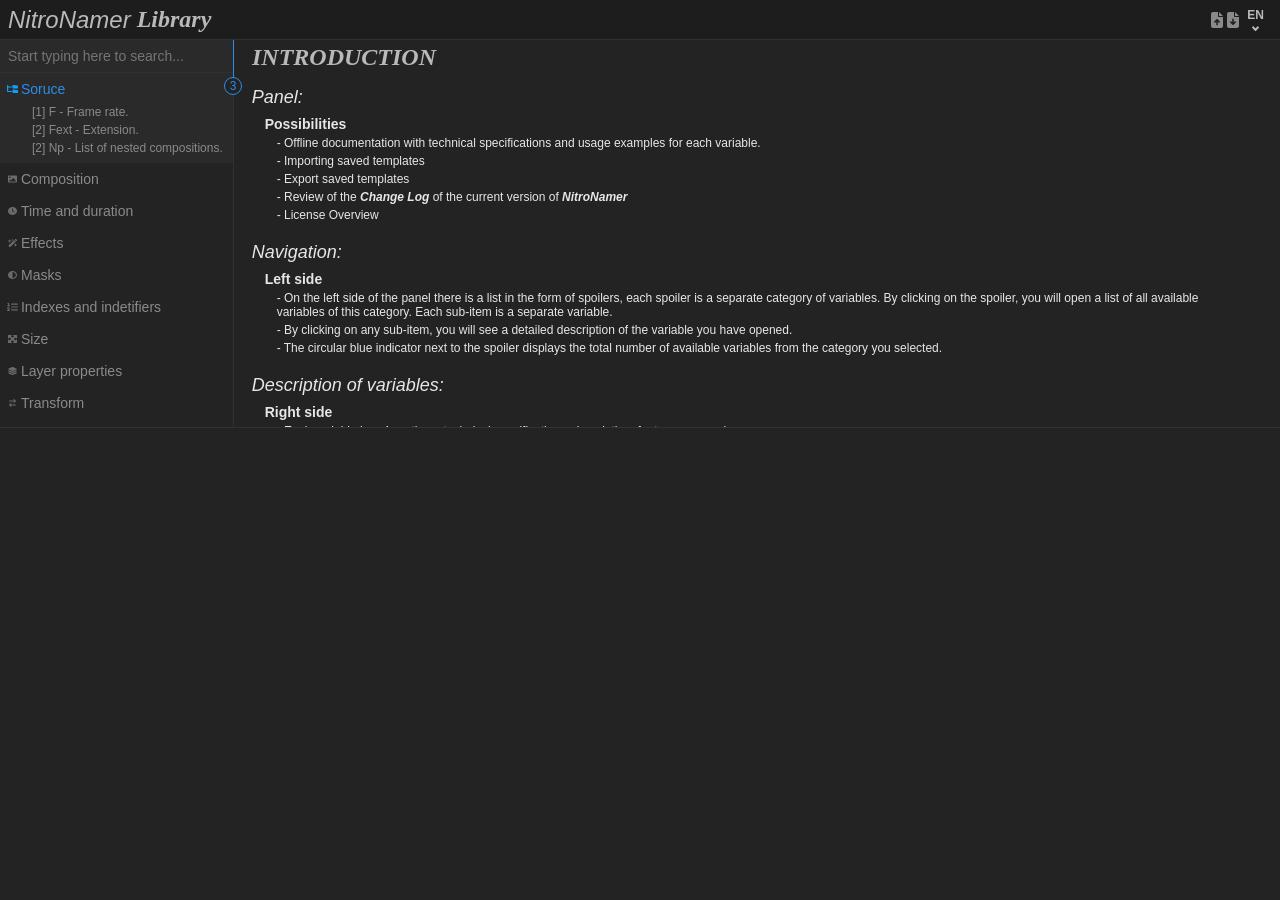
<file: client/index.html>
<!DOCTYPE html>
<html lang="en">

<head>
    <meta charset="UTF-8">
    <title>NitroNamer</title>
    <link rel="stylesheet" href="styles.css">
    <link rel="stylesheet" href="css/videoBlock.css">
    <link rel="stylesheet" href="css/customAlert01.css">
</head>

<body>

    <div id="custom-alert-overlay">
        <div id="custom-alert-box">
            <div id="custom-alert-header">
                <span class="alert-library">NitroNamer Library</span>
                <span class="alert-text">Alert</span>
            </div>
            <div id="custom-alert-message">
                <!-- Здесь будет основной текст сообщения -->
            </div>
            <button id="custom-alert-close" data-i18n="defaultCustomAlertMessageButton_01"></button>
        </div>
    </div>

    <!-- Затеняющий блок -->
    <div id="shadow-overlay" class="shadow-overlay" style="display: none;"></div>

    <!-- Верхний блок -->
    <div class="top-bar">
        <span class="title-thin-italic" data-i18n="titleThinItalic">NitroNamer</span>
        <span class="title-semibold-italic" data-i18n="titleSemiboldItalic"> Library</span>
        <span class="home-text" data-i18n="homeText">Home</span>

        <!-- Блок иконок добавляем перед language-selector -->
        <div class="file-icons">
            <img src="icons/icon-file-arrow-up.svg" id="icon-export-down" alt="Export">
            <img src="icons/icon-file-arrow-down.svg" id="icon-import-up" alt="Import">
        </div>

        <div class="language-selector">
            <div class="selected-language-container">
                <span class="selected-language">EN</span>
                <img src="icons/arrow.svg" class="arrow-icon" alt="Arrow">
            </div>
            <div class="language-dropdown">
                <div class="language-option">EN</div>
                <div class="language-option">RU</div>
                <div class="language-option">CN</div>
            </div>
        </div>
    </div>

    <!-- Контейнер для двух колонок -->
    <div class="split-container">
        <!-- Левая колонка со спойлерами -->
        <div class="left">
            <input type="text" class="spoiler-search" data-i18n="leftBlock_searchSpoilerInput"
                placeholder="Start typing here to search...">
            <!-- Source-->
            <div class="spoiler active" onclick="toggleSpoiler(this)">
                <div class="spoiler-title-container">
                    <div class="spoiler-icon-container">
                        <img src="icons/icon-folder-structure.svg" class="spoiler-icon" alt="Icon 1">
                    </div>
                    <div class="spoiler-title" data-i18n="leftBlock_spoilerSoruce_1">Soruce</div>
                </div>
                <div class="spoiler-content">
                    <p data-source="F" onclick="selectSubItem(this);showContent('F')"
                        data-i18n="leftBlock_spoilerSoruce_2">[1] F - Frame rate.</p>
                    <p data-source="Fext" onclick="selectSubItem(this);showContent('Fext')"
                        data-i18n="leftBlock_spoilerOther_3">[2]
                        Fext - Extension.</p>
                    <p data-source="Np" onclick="selectSubItem(this);showContent('Np')"
                        data-i18n="leftBlock_spoilerSoruce_4">[2] Np - List of nested compositions.</p>
                </div>
            </div>
            <!-- Composition information -->
            <div class="spoiler inactive" onclick="toggleSpoiler(this)">
                <div class="spoiler-title-container">
                    <div class="spoiler-icon-container">
                        <img src="icons/icon-panoram.svg" class="spoiler-icon" alt="Icon 1">
                    </div>
                    <div class="spoiler-title" data-i18n="leftBlock_spoilerComposition_1">Composition</div>
                </div>
                <div class="spoiler-content">
                    <p data-source="C" onclick="selectSubItem(this);showContent('C')"
                        data-i18n="leftBlock_spoilerComposition_2">[1] C - Current composition name.</p>
                    <p data-source="Pn" onclick="selectSubItem(this);showContent('Pn')"
                        data-i18n="leftBlock_spoilerComposition_3">[1] Pn - Current project name.</p>
                </div>
            </div>
            <!-- Time and duration -->
            <div class="spoiler inactive" onclick="toggleSpoiler(this)">
                <div class="spoiler-title-container">
                    <div class="spoiler-icon-container">
                        <img src="icons/icon-clock.svg" class="spoiler-icon" alt="Icon 2">
                    </div>
                    <div class="spoiler-title" data-i18n="leftBlock_spoilerTimeAndDuration_1">Time and duration</div>
                </div>
                <div class="spoiler-content">
                    <p data-source="Ip" onclick="selectSubItem(this);showContent('Ip')"
                        data-i18n="leftBlock_spoilerTimeAndDuration_2">[1] Ip - Entry point of the layer.</p>
                    <p data-source="Op" onclick="selectSubItem(this);showContent('Op')"
                        data-i18n="leftBlock_spoilerTimeAndDuration_3">[1] Op - Exit point of the layer.</p>
                    <p data-source="D" onclick="selectSubItem(this);showContent('D')"
                        data-i18n="leftBlock_spoilerTimeAndDuration_4">[4] D - Duration of the layer.</p>
                    <p data-source="Df" onclick="selectSubItem(this);showContent('Df')"
                        data-i18n="leftBlock_spoilerTimeAndDuration_5">[1] Df - Time duration of the layer.</p>
                    <p data-source="Cd" onclick="selectSubItem(this);showContent('Cd')"
                        data-i18n="leftBlock_spoilerTimeAndDuration_6">[4] Cd - Duration in frames.</p>
                </div>
            </div>
            <!-- Effects -->
            <div class="spoiler inactive" onclick="toggleSpoiler(this)">
                <div class="spoiler-title-container">
                    <div class="spoiler-icon-container">
                        <img src="icons/icon-magic.svg" class="spoiler-icon" alt="Icon 3">
                    </div>
                    <div class="spoiler-title" data-i18n="leftBlock_spoilerEffects_1">Effects</div>
                </div>
                <div class="spoiler-content">
                    <p data-source="E" onclick="selectSubItem(this);showContent('E')"
                        data-i18n="leftBlock_spoilerEffects_2">
                        [3]
                        E - Names of the effects.</p>
                    <p data-source="Ec" onclick="selectSubItem(this);showContent('Ec')"
                        data-i18n="leftBlock_spoilerEffects_3">
                        [1]
                        Ec - Number of effects per layer.</p>
                </div>
            </div>
            <!-- Masks -->
            <div class="spoiler inactive" onclick="toggleSpoiler(this)">
                <div class="spoiler-title-container">
                    <div class="spoiler-icon-container">
                        <img src="icons/icon-circle-half.svg" class="spoiler-icon" alt="Icon 3">
                    </div>
                    <div class="spoiler-title" data-i18n="leftBlock_spoilerMasks_1">Masks</div>
                </div>
                <div class="spoiler-content">
                    <p data-source="Lmn" onclick="selectSubItem(this);showContent('Lmn')"
                        data-i18n="leftBlock_spoilerMasks_2">[4] Lmn - List of layer masks.</p>
                    <p data-source="Lmc" onclick="selectSubItem(this);showContent('Lmc')"
                        data-i18n="leftBlock_spoilerMasks_3">[4] Lmс - Number of layer masks.</p>
                </div>
            </div>
            <!-- Indexes and indetifiers -->
            <div class="spoiler inactive" onclick="toggleSpoiler(this)">
                <div class="spoiler-title-container">
                    <div class="spoiler-icon-container">
                        <img src="icons/icon-list.svg" class="spoiler-icon" alt="Icon 5">
                    </div>
                    <div class="spoiler-title" data-i18n="leftBlock_spoilerIndexesAndIndetifiers_1">Indexes and
                        indetifiers</div>
                </div>
                <div class="spoiler-content">
                    <p data-source="i" onclick="selectSubItem(this);showContent('i')"
                        data-i18n="leftBlock_spoilerIndexesAndIndetifiers_2">[2] i - Global index of the layer.</p>
                    <p data-source="I" onclick="selectSubItem(this);showContent('I')"
                        data-i18n="leftBlock_spoilerIndexesAndIndetifiers_3">[3] I - Local index of the layer.</p>
                    <p data-source="It" onclick="selectSubItem(this);showContent('it')"
                        data-i18n="leftBlock_spoilerIndexesAndIndetifiers_4">[3] it - The ordinal number among layers of
                        the same type.</p>
                </div>
            </div>
            <!-- Size -->
            <div class="spoiler inactive" onclick="toggleSpoiler(this)">
                <div class="spoiler-title-container">
                    <div class="spoiler-icon-container">
                        <img src="icons/icon-size.svg" class="spoiler-icon" alt="Icon 6">
                    </div>
                    <div class="spoiler-title" data-i18n="leftBlock_spoilerSize_1">Size</div>
                </div>
                <div class="spoiler-content">
                    <p data-source="R" onclick="selectSubItem(this);showContent('R')"
                        data-i18n="leftBlock_spoilerSize_2">[2] R -
                        Resolution of the layer.</p>
                    <p data-source="Ar" onclick="selectSubItem(this);showContent('Ar')"
                        data-i18n="leftBlock_spoilerSize_5">[2] Ar -
                        Aspect ratio.</p>
                    <p data-source="W" onclick="selectSubItem(this);showContent('W')"
                        data-i18n="leftBlock_spoilerSize_3">[1] W
                        - Width of the layer in pixels.</p>
                    <p data-source="H" onclick="selectSubItem(this);showContent('H')"
                        data-i18n="leftBlock_spoilerSize_4">[1] H
                        - Height of the layer in pixels.</p>
                </div>
            </div>
            <!-- Layer properties -->
            <div class="spoiler inactive" onclick="toggleSpoiler(this)">
                <div class="spoiler-title-container">
                    <div class="spoiler-icon-container">
                        <img src="icons/icon-layer.svg" class="spoiler-icon" alt="Icon 6">
                    </div>
                    <div class="spoiler-title" data-i18n="leftBlock_spoilerLayerProperties_1">Layer properties</div>
                </div>
                <div class="spoiler-content">
                    <p data-source="S" onclick="selectSubItem(this);showContent('S')"
                        data-i18n="leftBlock_spoilerLayerProperties_3">[1] S - Name of the source layer.</p>
                    <p data-source="O" onclick="selectSubItem(this);showContent('O')"
                        data-i18n="leftBlock_spoilerLayerProperties_17">[1] O - Current layer name.</p>
                    <p data-source="T" onclick="selectSubItem(this);showContent('T')"
                        data-i18n="leftBlock_spoilerLayerProperties_2">[1] T - Type of layer.</p>
                    <p data-source="Chld" onclick="selectSubItem(this);showContent('Chld')"
                        data-i18n="leftBlock_spoilerLayerProperties_16">[1] Chld - Opacity of the layer.</p>
                    <p data-source="Lpnt" onclick="selectSubItem(this);showContent('Lpnt')"
                        data-i18n="leftBlock_spoilerLayerProperties_15">[1] Lpnt - Opacity of the layer.</p>
                    <p data-source="Tm" onclick="selectSubItem(this);showContent('Tm')"
                        data-i18n="leftBlock_spoilerLayerProperties_10">[1] Tm - Type of track matte layer.</p>
                    <p data-source="An" onclick="selectSubItem(this);showContent('An')"
                        data-i18n="leftBlock_spoilerLayerProperties_11">[4] An - Animated layer properties.</p>
                    <p data-source="Lexp" onclick="selectSubItem(this);showContent('Lexp')"
                        data-i18n="leftBlock_spoilerLayerProperties_12">[4] Lexp - Layer properties with expressions.
                    </p>
                    <p data-source="Txt" onclick="selectSubItem(this);showContent('Txt')"
                        data-i18n="leftBlock_spoilerLayerProperties_18">[1] Txt - text.</p>
                </div>
            </div>
            <!-- Transform -->
            <div class="spoiler inactive" onclick="toggleSpoiler(this)">
                <div class="spoiler-title-container">
                    <div class="spoiler-icon-container">
                        <img src="icons/icon-arrow-side.svg" class="spoiler-icon" alt="Icon 6">
                    </div>
                    <div class="spoiler-title" data-i18n="leftBlock_spoilerTransform_1">Transform</div>
                </div>
                <div class="spoiler-content">
                    <p data-source="Lpos" onclick="selectSubItem(this);showContent('Lpos')"
                        data-i18n="leftBlock_spoilerTransform_2">[1] Lpos - Position of the layer.</p>
                    <p data-source="Lsc" onclick="selectSubItem(this);showContent('Lsc')"
                        data-i18n="leftBlock_spoilerTransform_3">[1] Lsc - Scale of the layer.</p>
                    <p data-source="Lrot" onclick="selectSubItem(this);showContent('Lrot')"
                        data-i18n="leftBlock_spoilerTransform_4">[1] Lrot - Rotate the layer.</p>
                    <p data-source="Lops" onclick="selectSubItem(this);showContent('Lops')"
                        data-i18n="leftBlock_spoilerTransform_5">[1] Lops - Opacity of the layer.</p>
                </div>
            </div>
            <!-- Special -->
            <div class="spoiler inactive" onclick="toggleSpoiler(this)">
                <div class="spoiler-title-container">
                    <div class="spoiler-icon-container">
                        <img src="icons/icon-target.svg" class="spoiler-icon" alt="Icon 7">
                    </div>
                    <div class="spoiler-title" data-i18n="leftBlock_spoilerSpecial_1">Special</div>
                </div>
                <div class="spoiler-content">
                    <p data-source="attr" onclick="selectSubItem(this);showContent('attr')"
                        data-i18n="leftBlock_spoilerSpecial_2">
                        [2] attr - selected attributes</p>
                    <p data-source="prop" onclick="selectSubItem(this);showContent('prop')"
                        data-i18n="leftBlock_spoilerSpecial_3">
                        [1] prop - selected properties</p>
                </div>
            </div>
            <!-- Supporting -->
            <div class="spoiler inactive" onclick="toggleSpoiler(this)">
                <div class="spoiler-title-container">
                    <div class="spoiler-icon-container">
                        <img src="icons/icon-cubes.svg" class="spoiler-icon" alt="Icon 7">
                    </div>
                    <div class="spoiler-title" data-i18n="leftBlock_spoilerSupporting_1">Supporting</div>
                </div>
                <div class="spoiler-content">
                    <p data-source="eNumber" onclick="selectSubItem(this);showContent('eNumber')"
                        data-i18n="leftBlock_spoilerSupporting_2">
                        [1] eNumber - effect number</p>
                    <p data-source="mNumber" onclick="selectSubItem(this);showContent('mNumber')"
                        data-i18n="leftBlock_spoilerSupporting_3">
                        [1] mNumber - mask number</p>
                </div>
            </div>
            <!-- Operators -->
            <div class="spoiler inactive" onclick="toggleSpoiler(this)">
                <div class="spoiler-title-container">
                    <div class="spoiler-icon-container">
                        <img src="icons/icon-at.svg" class="spoiler-icon" alt="Icon 7">
                    </div>
                    <div class="spoiler-title" data-i18n="leftBlock_spoilerOperators_1">Operators</div>
                </div>
                <div class="spoiler-content">
                    <p data-source="@cycle" onclick="selectSubItem(this);showContent('@cycle')"
                        data-i18n="leftBlock_spoilerOperators_2">
                        [2] @cycle</p>
                    <p data-source="@replace" onclick="selectSubItem(this);showContent('@replace')"
                        data-i18n="leftBlock_spoilerOperators_3">
                        [2] @replace</p>
                </div>
            </div>
        </div>
        <!-- Линия, соединяющая top-bar и кружок -->
        <div id="indicator-line" class="indicator-line"></div>
        <!-- Правая колонка с информацией -->
        <div class="right" id="info-display">
            <div id="default-message">
                <div class="home-page-header-1" data-i18n="introductionHeader">INTRODUCTION</div>
                <div class="home-page-text-block">
                    <p class="home-page-text-1" data-i18n="panelFunctions">Panel:</p>
                    <p class="home-page-text-2" data-i18n="homePage_listFunctions_1">Possibilities</p>
                    <p class="home-page-text-3" data-i18n="homePage_listFunctions_2">- Offline documentation with
                        technical specifications and usage examples for each variable.</p>
                    <p class="home-page-text-3" data-i18n="homePage_listFunctions_3">- Importing saved templates</p>
                    <p class="home-page-text-3" data-i18n="homePage_listFunctions_4">- Export saved templates</p>
                    <p class="home-page-text-3" data-i18n="homePage_listFunctions_5">- Review of the <span
                            class="variable-text-block-span-1">Change Log</span> of the current version of <span
                            class="variable-text-block-span-1">NitroNamer</span>
                    </p>
                    <p class="home-page-text-3" data-i18n="homePage_listFunctions_6">- License Overview</p>
                </div>
                <div class="home-page-text-block">
                    <p class="home-page-text-1" data-i18n="homePage_listNavigation_1">Navigation:</p>
                    <p class="home-page-text-2" data-i18n="homePage_listNavigation_2">Left side</p>
                    <p class="home-page-text-3" data-i18n="homePage_listNavigation_3">- On the left side of the panel
                        there is a list in the form of spoilers, each spoiler is a separate category of variables. By
                        clicking on the spoiler, you will open a list of all available variables of this category. Each
                        sub-item
                        is a separate variable.</p>
                    <p class="home-page-text-3" data-i18n="homePage_listNavigation_4">- By clicking on any sub-item, you
                        will see a detailed description of the variable you have opened.</p>
                    <p class="home-page-text-3" data-i18n="homePage_listNavigation_5">- The circular blue indicator next
                        to the spoiler displays the total number of available variables from the category you selected.
                    </p>
                    <p class="home-page-text-1" data-i18n="homePage_listDescription_1">Description of variables:</p>
                    <p class="home-page-text-2" data-i18n="homePage_listDescription_2">Right side</p>
                    <p class="home-page-text-3" data-i18n="homePage_listDescription_3">- Each variable has 4 sections:
                        technical specifications, description, features, examples.</p>
                    <p class="home-page-text-3" data-i18n="homePage_listDescription_4">- In the "Technical
                        characteristics" section there are 4 items, each variable has these 4 items. Item 1 - the number
                        of available operating modes, item 2 - setting the return value (yes/no), item 3 - setting the
                        custom separator, item
                        4 - the source of the value.</p>
                    <p class="home-page-text-3" data-i18n="homePage_listDescription_5">- The Description section
                        describes what this particular variable does and returns.</p>
                    <p class="home-page-text-3" data-i18n="homePage_listDescription_6">- The "Features" section
                        describes any unusual or non-obvious properties or actions of the variable.</p>
                    <p class="home-page-text-3" data-i18n="homePage_listDescription_7">- The Examples section shows some
                        uses of the variable.</p>
                </div>
                <div class="end-page-text-spacing-1"></div>
                <div class="home-page-header-1" data-i18n="homePage_listChangeLog_1">CHANGE LOG <span
                        class="title-thin-italic">2024.4</span>
                </div>
                <div class="home-page-text-block">
                    <p class="home-page-text-1" data-i18n="homePage_listChangeLog_2">Features:</p>
                    <p class="home-page-text-2" data-i18n="homePage_listChangeLog_3">UI</p>
                    <p class="home-page-text-3" data-i18n="homePage_listChangeLog_4">- Tooltips for UI elements.</p>
                    <p class="home-page-text-3" data-i18n="homePage_listChangeLog_5">- System for searching and sorting
                        saved presets (search by entered value, by date added, by usage statistics, by favorites, by
                        template length).</p>
                    <p class="home-page-text-3" data-i18n="homePage_listChangeLog_6" style="margin-bottom: 8px;">-
                        Completely new library of variables.</p>
                    <p class="home-page-text-2" data-i18n="homePage_listChangeLog_7">Variables:</p>
                    <p class="home-page-text-3" data-i18n="homePage_listChangeLog_8" style="margin-bottom: 8px;">-
                        Improved syntax logic for variables <span class="variable-text-block-span-1">E</span>, <span
                            class="variable-text-block-span-1">An</span>, <span
                            class="variable-text-block-span-1">Lexp</span>, <span
                            class="variable-text-block-span-1">Lmn</span>,
                        <span class="variable-text-block-span-1">Lmc</span>, <span
                            class="variable-text-block-span-1">Ec</span>
                    </p>
                    <p class="home-page-text-2" data-i18n="homePage_listChangeLog_9">Bug fixes</p>
                    <p class="home-page-text-3" data-i18n="homePage_listChangeLog_10">- When using the <span
                            class="variable-text-block-span-1">F</span> variable, the preview field displays the value
                        "NaN" with any Briefly mode active, but the result itself is applied correctly to the layers.
                    </p>
                    <p class="home-page-text-3" data-i18n="homePage_listChangeLog_11">- When using any "Briefly" mode,
                        the preview field displays the result not after applying "Briefly" but before it, i.e. not
                        formatted. But the final result of renaming layers is correct, i.e. taking into account the
                        selected "Briefly"
                        mode.</p>
                    <p class="home-page-text-3" data-i18n="homePage_listChangeLog_12">- Variables <span
                            class="variable-text-block-span-1">E</span>, <span
                            class="variable-text-block-span-1">An</span>, <span
                            class="variable-text-block-span-1">Lexp</span> with the filtering mode for a given
                        effect/property now correctly handle
                        situations when the composition contains layers with this effect/property or their absence (see
                        the changes section, first point).</p>
                    <p class="home-page-text-3" data-i18n="homePage_listChangeLog_13">- Now the variables `Lmn`, `Lmc`
                        correctly recognize the names of masks and their operating modes.</p>
                    <br>
                    <br>
                </div>
            </div>
            <div id="content-sections">
                <div class="hover-region"></div>
                <!-- page content-export -->
                <div class="content-section" id="content-export">
                    <div class="export-page-header-1" data-i18n="">EXPORT</div>
                    <div class="variable-text-block" data-i18n="">Imported and exported parameters may differ depending
                        on the version of NitroNamer used, if so, a warning will be issued and further import and export
                        options will be suggested.</div>

                    <div class="checkboxes-container">
                        <div class="checkboxes">
                            <label class="custom-checkbox">
                                <input type="checkbox" name="exportOptions" value="presets">
                                <span class="checkbox-icon"></span>
                                <span class="checkbox-text">Presets</span>
                            </label>
                            <label class="custom-checkbox">
                                <input type="checkbox" name="exportOptions" value="renamingOptions">
                                <span class="checkbox-icon"></span>
                                <span class="checkbox-text">Renaming options</span>
                            </label>
                            <label class="custom-checkbox">
                                <input type="checkbox" name="exportOptions" value="variableSettings">
                                <span class="checkbox-icon"></span>
                                <span class="checkbox-text">Variable settings</span>
                            </label>
                            <label class="custom-checkbox">
                                <input type="checkbox" name="exportOptions" value="tooltipLanguage">
                                <span class="checkbox-icon"></span>
                                <span class="checkbox-text">Tooltip language</span>
                            </label>
                        </div>
                        <div class="ok-texts">
                            <span id="spanPresets">[Undefined]</span>
                            <span id="spanRenamingOptions">[Undefined]</span>
                            <span id="spanVariableSettings">[Undefined]</span>
                            <span id="spanTooltipLanguage">[Undefined]</span>
                        </div>
                    </div>
                    <div class="export-button-container">
                        <button class="export-button">Export</button>
                    </div>
                </div>

                <!--== Composition information ==-->
                <div class="content-section" id="content-import">
                    <!-- Первые два текстовых блока: заголовок и описание -->
                    <div class="export-page-header-1" data-i18n="">IMPORT</div>
                    <div class="variable-text-block" data-i18n="">
                        Imported and exported parameters may differ depending on the version of NitroNamer used,
                        if so, a warning will be issued and further import and export options will be suggested.
                    </div>
                    <!-- Чекбоксы: здесь создаём один чекбокс с названием "NitroNamer" -->
                    <div class="checkboxes-container">
                        <div class="checkboxes">
                            <label class="custom-checkbox">
                                <input type="checkbox" name="importOptions" id="importOptions" value="nitronamer">
                                <span class="checkbox-icon"></span>
                                <label for="importOptions" class="checkbox-text">NitroNamer | [Not installed]</label>
                            </label>
                            <input type="file" id="file-input" style="display: none;" accept=".json">
                        </div>
                        <div class="ok-texts">
                            <!-- (При необходимости можно добавить информационные строки аналогично экспорту) -->
                        </div>
                    </div>
                    <!-- Кнопка Import -->
                    <div class="export-button-container">
                        <button class="export-button import-button">Import</button>
                    </div>
                </div>
                <!-- var C -->
                <div class="content-section" data-source="C">
                    <div class="variable-name-block" data-value="C"> <span
                            class="variable-text-block-span-1">C&nbsp;</span> -
                        variable <span class="copied-text" data-i18n="textbox-copied">- Copied</span>
                    </div>
                    <div class="variable-header-block" data-i18n="globalVarRightBlock_1">Specifications:</div>
                    <div class="variable-text-block" data-i18n="cVarPage_1">Number of available modes: <span
                            class="variable-text-block-span-1">1</span>
                        <br>Customizing the return value: <span class="variable-text-block-span-1">-</span>
                        <br>Customizing the separator: <span class="variable-text-block-span-1">-</span>
                        <br>Returned data type: <span class="variable-text-block-span-1">-</span>
                        <br>Source of data: <span class="variable-text-block-span-1">-</span>
                        <br>
                    </div>
                    <div class="variable-header-block" data-i18n="globalVarRightBlock_2">Description:</div>
                    <div class="variable-text-block" data-i18n="cVarPage_2">-</div>
                    <div class="variable-header-block" data-i18n="globalVarRightBlock_3">Features:</div>
                    <div class="variable-text-block" data-i18n="globalVarRightBlock_3_1">-</div>
                    <div class="variable-header-block" data-i18n="globalVarRightBlock_4">Video examples with results:
                    </div>
                    <div class="videoblock" id="video1">
                        <div class="video-container" id="videoContainer">
                            <video id="video" width="100%" height="100%" src="media/video/var_examples/var_c.webm"
                                type="video/webm"></video>
                            <img src="icons/play.svg" id="playIcon" class="control-icon" alt="Play">
                            <img src="icons/pause.svg" id="pauseIcon" class="control-icon" alt="Pause">
                            <div class="video-overlay"></div>
                        </div>
                        <div class="video-info" id="videoInfo">
                            <p id="currentTime">00:00:00</p>
                            <p id="titleVideo" data-i18n="varC_videoExample_1">| Demonstration of the C variable</p>
                            <img src="icons/scale-up.svg" class="scale-up-icon" alt="Scale Up">
                        </div>
                        <div id="progressBarContainer">
                            <div id="progressBarBackground">
                                <div id="progressBarFill"></div>
                                <div id="seekKnob"></div>
                                <div id="timeTooltip">00:00:00</div>
                                <div id="hoverCircle"></div>
                            </div>
                        </div>
                    </div>
                    <div class="variable-header-block" data-i18n="globalVarRightBlock_5">Text examples with results:
                    </div>
                    <div class="variable-example-block" data-value="C[_renderDate_]_Cd"> <span
                            class="variable-text-block-span-0">MODE 1:</span>&nbsp;<span
                            class="variable-text-block-span-2">C</span><span>[_renderDate_]_Cd</span> <span
                            class="copied-text" data-i18n="textbox-copied">- Copied</span>
                    </div>
                    <div class="variable-example-block-result">
                        <div class="aeUiElementsLayerBlock">
                            <div class="aeUiElementsLayerLabel"></div>
                            <div class="aeUiElementsLayerShapeIcon">
                                <img src="icons/layer-star.svg" />
                            </div>
                            <div class="aeUiElementsLayerName">
                                <span class="variable-text-block-span-2">FirstSequence</span>_renderDate_20.01.2025
                            </div>
                        </div>
                    </div>
                </div>
                <!-- var Np -->
                <div class="content-section" data-source="Np">
                    <div class="variable-name-block" data-value="Np"> <span
                            class="variable-text-block-span-1">Np&nbsp;</span> -
                        variable <span class="copied-text" data-i18n="textbox-copied">- Copied</span>
                    </div>
                    <div class="variable-header-block" data-i18n="globalVarRightBlock_1">Specifications:</div>
                    <div class="variable-text-block" data-i18n="npVarSection_1">Number of available modes: <span
                            class="variable-text-block-span-1">-</span>
                        <br>Customizing the return value: <span class="variable-text-block-span-1">-</span>
                        <br>Customizing the separator: <span class="variable-text-block-span-1">-</span>
                        <br>Returned data type: <span class="variable-text-block-span-1">-</span>
                        <br>Source of data: <span class="variable-text-block-span-1">-</span>
                        <br>
                    </div>
                    <div class="variable-header-block" data-i18n="globalVarRightBlock_2">Description:</div>
                    <div class="variable-text-block" data-i18n="npVarSection_2">-</div>
                    <div class="variable-header-block" data-i18n="globalVarRightBlock_3">Features:</div>
                    <div class="variable-text-block" data-i18n="globalVarRightBlock_3_1">-</div>
                    <div class="variable-header-block" data-i18n="globalVarRightBlock_4">Video examples with results:
                    </div>
                    <div class="videoblock" id="video2">
                        <div class="video-container" id="videoContainer">
                            <video id="video" width="100%" height="100%" src="media/video/var_examples/var_np.webm"
                                type="video/webm"></video>
                            <img src="icons/play.svg" id="playIcon" class="control-icon" alt="Play">
                            <img src="icons/pause.svg" id="pauseIcon" class="control-icon" alt="Pause">
                            <div class="video-overlay"></div>
                        </div>
                        <div class="video-info" id="videoInfo">
                            <p id="currentTime">00:00:00</p>
                            <p id="titleVideo" data-i18n="varNp_videoExample_1">| Demonstration of the Np variable</p>
                            <img src="icons/scale-up.svg" class="scale-up-icon" alt="Scale Up">
                        </div>
                        <div id="progressBarContainer">
                            <div id="progressBarBackground">
                                <div id="progressBarFill"></div>
                                <div id="seekKnob"></div>
                                <div id="timeTooltip">00:00:00</div>
                                <div id="hoverCircle"></div>
                            </div>
                        </div>
                    </div>
                    <div class="variable-header-block" data-i18n="globalVarRightBlock_5">Text examples with results:
                    </div>
                    <div class="variable-example-block" data-value="Np"> <span class="variable-text-block-span-0">MODE
                            1:</span>&nbsp;<span class="variable-text-block-span-2">Np</span><span><span
                                class="copied-text" data-i18n="textbox-copied">- Copied</span></span>
                    </div>
                    <div class="variable-example-block-result">
                        <div class="aeUiElementsLayerBlock">
                            <div class="aeUiElementsLayerLabel Precomp"></div>
                            <div class="aeUiElementsLayerShapeIcon">
                                <img src="icons/layer-precomp.svg" />
                            </div>
                            <div class="aeUiElementsLayerName">
                                <span class="variable-text-block-span-2">Precomp.1, Precomp.2</span>
                            </div>
                        </div>
                        <div class="aeUiElementsLayerBlock">
                            <div class="aeUiElementsLayerLabel"></div>
                            <div class="aeUiElementsLayerShapeIcon">
                                <img src="icons/layer-star.svg" />
                            </div>
                            <div class="aeUiElementsLayerName">
                                <span class="variable-text-block-span-2">NoNestedPrecomps</span>
                            </div>
                        </div>
                    </div>
                </div>
                <!-- var Pn -->
                <div class="content-section" data-source="Pn">
                    <div class="variable-name-block" data-value="Pn"> <span
                            class="variable-text-block-span-1">Pn&nbsp;</span>
                        - variable <span class="copied-text" data-i18n="textbox-copied">- Copied</span>
                    </div>
                    <div class="variable-header-block" data-i18n="globalVarRightBlock_1">Specifications:</div>
                    <div class="variable-text-block" data-i18n="pnVarPage_1">Number of available modes: <span
                            class="variable-text-block-span-1">1</span>
                        <br>Customizing the return value: <span class="variable-text-block-span-1">-</span>
                        <br>Customizing the separator: <span class="variable-text-block-span-1">-</span>
                        <br>Returned data type: <span class="variable-text-block-span-1">-</span>
                        <br>Source of data: <span class="variable-text-block-span-1">-</span>
                        <br>
                    </div>
                    <div class="variable-header-block" data-i18n="globalVarRightBlock_2">Description:</div>
                    <div class="variable-text-block" data-i18n="pnVarPage_2">-</div>
                    <div class="variable-header-block" data-i18n="globalVarRightBlock_3">Features:</div>
                    <div class="variable-text-block" data-i18n="globalVarRightBlock_3_1">Not available.</div>
                    <div class="variable-header-block" data-i18n="globalVarRightBlock_4">Video examples with results:
                    </div>
                    <div class="videoblock" id="video3">
                        <div class="video-container" id="videoContainer">
                            <video id="video" width="100%" height="100%" src="media/video/var_examples/var_pn.webm"
                                type="video/webm"></video>
                            <img src="icons/play.svg" id="playIcon" class="control-icon" alt="Play">
                            <img src="icons/pause.svg" id="pauseIcon" class="control-icon" alt="Pause">
                            <div class="video-overlay"></div>
                        </div>
                        <div class="video-info" id="videoInfo">
                            <p id="currentTime">00:00:00</p>
                            <p id="titleVideo" data-i18n="varPn_videoExample_1">| Demonstration of the Pn variable</p>
                            <img src="icons/scale-up.svg" class="scale-up-icon" alt="Scale Up">
                        </div>
                        <div id="progressBarContainer">
                            <div id="progressBarBackground">
                                <div id="progressBarFill"></div>
                                <div id="seekKnob"></div>
                                <div id="timeTooltip">00:00:00</div>
                                <div id="hoverCircle"></div>
                            </div>
                        </div>
                    </div>
                    <div class="variable-header-block" data-i18n="globalVarRightBlock_5">Text examples with results:
                    </div>
                    <div class="variable-example-block" data-value="(Layer_from_)Pn"> <span
                            class="variable-text-block-span-0">MODE 1: [Layer_from_]<span
                                class="variable-text-block-span-2">Pn</span> <span class="copied-text"
                                data-i18n="textbox-copied">- Copied</span></span>
                    </div>
                    <div class="variable-example-block-result">
                        <div class="aeUiElementsLayerBlock">
                            <div class="aeUiElementsLayerLabel"></div>
                            <div class="aeUiElementsLayerShapeIcon">
                                <img src="icons/layer-star.svg" />
                            </div>
                            <div class="aeUiElementsLayerName">
                                Layer_from_<span class="variable-text-block-span-2">myProject</span>
                            </div>
                        </div>
                    </div>
                </div>
                <!-- var F -->
                <div class="content-section" data-source="F">
                    <div class="variable-name-block" data-value="F"> <span
                            class="variable-text-block-span-1">F&nbsp;</span>- variable <span class="copied-text"
                            data-i18n="textbox-copied">- Copied</span>
                    </div>
                    <div class="variable-header-block" data-i18n="globalVarRightBlock_1">Specifications:</div>
                    <div class="variable-text-block" data-i18n="fVarSection_1">Number of available modes: <span
                            class="variable-text-block-span-1">1</span>
                        <br>Customizing the return value: <span class="variable-text-block-span-1">-</span>
                        <br>Customizing the separator: <span class="variable-text-block-span-1">-</span>
                        <br>Returned data type: <span class="variable-text-block-span-1">-</span>
                        <br>Source of data: <span class="variable-text-block-span-1">-</span>
                        <br>
                    </div>
                    <div class="variable-header-block" data-i18n="globalVarRightBlock_2">Description:</div>
                    <div class="variable-text-block" data-i18n="fVarSection_2">-</div>
                    <div class="variable-header-block" data-i18n="globalVarRightBlock_3">Features:</div>
                    <div class="variable-text-block" data-i18n="globalVarRightBlock_3_1">-</div>
                    <div class="variable-header-block" data-i18n="globalVarRightBlock_4">Video examples with results:
                    </div>
                    <div class="videoblock" id="video4">
                        <div class="video-container" id="videoContainer">
                            <video id="video" width="100%" height="100%" src="media/video/var_examples/var_f.webm"
                                type="video/webm"></video>
                            <img src="icons/play.svg" id="playIcon" class="control-icon" alt="Play">
                            <img src="icons/pause.svg" id="pauseIcon" class="control-icon" alt="Pause">
                            <div class="video-overlay"></div>
                        </div>
                        <div class="video-info" id="videoInfo">
                            <p id="currentTime">00:00:00</p>
                            <p id="titleVideo" data-i18n="varF_videoExample_1">| Demonstration of the F variable</p>
                            <img src="icons/scale-up.svg" class="scale-up-icon" alt="Scale Up">
                        </div>
                        <div id="progressBarContainer">
                            <div id="progressBarBackground">
                                <div id="progressBarFill"></div>
                                <div id="seekKnob"></div>
                                <div id="timeTooltip">00:00:00</div>
                                <div id="hoverCircle"></div>
                            </div>
                        </div>
                    </div>
                    <div class="variable-header-block" data-i18n="globalVarRightBlock_5">Text examples with results:
                    </div>
                    <div class="variable-example-block" data-value="T_[frameRate]:F"> <span
                            class="variable-text-block-span-0">MODE 1: T_[frameRate]:<span
                                class="variable-text-block-span-2">F</span><span class="copied-text"
                                data-i18n="textbox-copied">- Copied</span></span>
                    </div>
                    <div class="variable-example-block-result">
                        <div class="aeUiElementsLayerBlock">
                            <div class="aeUiElementsLayerLabel Shape" id=""></div>
                            <div class="aeUiElementsLayerShapeIcon">
                                <img src="icons/layer-star.svg" />
                            </div>
                            <div class="aeUiElementsLayerName">
                                Shape_frameRate:<span class="variable-text-block-span-2">NoFrameRate</span>
                            </div>
                        </div>
                        <div class="aeUiElementsLayerBlock">
                            <div class="aeUiElementsLayerLabel FootageVideo"></div>
                            <div class="aeUiElementsLayerShapeIcon">
                                <img src="icons/layer-video-file.svg" />
                            </div>
                            <div class="aeUiElementsLayerName">
                                Footage_frameRate:<span class="variable-text-block-span-2">30.00</span>
                            </div>
                        </div>
                        <div class="aeUiElementsLayerBlock">
                            <div class="aeUiElementsLayerLabel FootageImage"></div>
                            <div class="aeUiElementsLayerShapeIcon">
                                <img src="icons/layer-image-file.svg" />
                            </div>
                            <div class="aeUiElementsLayerName">
                                Footage_frameRate:<span class="variable-text-block-span-2">NoFrameRate</span>
                            </div>
                        </div>
                        <div class="aeUiElementsLayerBlock">
                            <div class="aeUiElementsLayerLabel Precomp"></div>
                            <div class="aeUiElementsLayerShapeIcon">
                                <img src="icons/layer-precomp.svg" />
                            </div>
                            <div class="aeUiElementsLayerName">
                                Footage_frameRate:<span class="variable-text-block-span-2">60</span>
                            </div>
                        </div>
                    </div>
                </div>
                <!-- var R -->
                <div class="content-section" data-source="R">
                    <div class="variable-name-block" data-value="R"> <span
                            class="variable-text-block-span-1">R&nbsp;</span>- variable <span class="copied-text"
                            data-i18n="textbox-copied">- Copied</span>
                    </div>
                    <div class="variable-header-block" data-i18n="globalVarRightBlock_1">Specifications:</div>
                    <div class="variable-text-block" data-i18n="rVarSection_1">Number of available modes: <span
                            class="variable-text-block-span-1">1</span>
                        <br>Customizing the return value: <span class="variable-text-block-span-1">-</span>
                        <br>Customizing the separator: <span class="variable-text-block-span-1">-</span>
                        <br>Returned data type: <span class="variable-text-block-span-1">-</span>
                        <br>Source of data: <span class="variable-text-block-span-1">-</span>
                        <br>
                    </div>
                    <div class="variable-header-block" data-i18n="globalVarRightBlock_2">Description:</div>
                    <div class="variable-text-block" data-i18n="rVarSection_2">-</div>
                    <div class="variable-header-block" data-i18n="globalVarRightBlock_3">Features:</div>
                    <div class="variable-text-block" data-i18n="globalVarRightBlock_3_1">-</div>
                    <div class="variable-header-block" data-i18n="globalVarRightBlock_4">Video examples with results:
                    </div>
                    <div class="videoblock" id="video4">
                        <div class="video-container" id="videoContainer">
                            <video id="video" width="100%" height="100%" src="media/video/var_examples/var_r.webm"
                                type="video/webm"></video>
                            <img src="icons/play.svg" id="playIcon" class="control-icon" alt="Play">
                            <img src="icons/pause.svg" id="pauseIcon" class="control-icon" alt="Pause">
                            <div class="video-overlay"></div>
                        </div>
                        <div class="video-info" id="videoInfo">
                            <p id="currentTime">00:00:00</p>
                            <p id="titleVideo" data-i18n="varR_videoExample_1">| Demonstration of the R variable</p>
                            <img src="icons/scale-up.svg" class="scale-up-icon" alt="Scale Up">
                        </div>
                        <div id="progressBarContainer">
                            <div id="progressBarBackground">
                                <div id="progressBarFill"></div>
                                <div id="seekKnob"></div>
                                <div id="timeTooltip">00:00:00</div>
                                <div id="hoverCircle"></div>
                            </div>
                        </div>
                    </div>
                    <div class="variable-header-block" data-i18n="globalVarRightBlock_5">Text examples with results:
                    </div>
                    <div class="variable-example-block" data-value="T | R.Fext"> <span
                            class="variable-text-block-span-0">MODE 1: T | <span
                                class="variable-text-block-span-2">R</span>.Fext</span><span class="copied-text"
                            data-i18n="textbox-copied">- Copied</span>
                    </div>
                    <div class="variable-example-block-result">
                        <div class="aeUiElementsLayerBlock">
                            <div class="aeUiElementsLayerLabel Shape"></div>
                            <div class="aeUiElementsLayerShapeIcon">
                                <img src="icons/layer-star.svg" />
                            </div>
                            <div class="aeUiElementsLayerName">
                                Shape |<span class="variable-text-block-span-2">520*340</span>.NoExtension
                            </div>
                        </div>
                        <div class="aeUiElementsLayerBlock">
                            <div class="aeUiElementsLayerLabel FootageVideo"></div>
                            <div class="aeUiElementsLayerShapeIcon">
                                <img src="icons/layer-video-file.svg" />
                            </div>
                            <div class="aeUiElementsLayerName">
                                Footage |<span class="variable-text-block-span-2">1920*1080</span>.mp4
                            </div>
                        </div>
                        <div class="aeUiElementsLayerBlock">
                            <div class="aeUiElementsLayerLabel FootageImage"></div>
                            <div class="aeUiElementsLayerShapeIcon">
                                <img src="icons/layer-image-file.svg" />
                            </div>
                            <div class="aeUiElementsLayerName">
                                Footage |<span class="variable-text-block-span-2">512*512</span>.png
                            </div>
                        </div>
                        <div class="aeUiElementsLayerBlock">
                            <div class="aeUiElementsLayerLabel Precomp"></div>
                            <div class="aeUiElementsLayerShapeIcon">
                                <img src="icons/layer-precomp.svg" />
                            </div>
                            <div class="aeUiElementsLayerName">
                                Pre-comp |<span class="variable-text-block-span-2">256*1080</span>.NoExtension
                            </div>
                        </div>
                    </div>
                    <div class="variable-example-block" data-value="R(1)(Fext)"> <span
                            class="variable-text-block-span-0">MODE 2:&nbsp;<span
                                class="variable-text-block-span-2">R(1)</span>(Fext)</span><span class="copied-text"
                            data-i18n="textbox-copied">- Copied</span>
                    </div>
                    <div class="variable-example-block-result">
                        <div class="aeUiElementsLayerBlock">
                            <div class="aeUiElementsLayerLabel Shape"></div>
                            <div class="aeUiElementsLayerShapeIcon">
                                <img src="icons/layer-star.svg" />
                            </div>
                            <div class="aeUiElementsLayerName">
                                <span class="variable-text-block-span-2">520.5*340.5</span>(NoExtension)
                            </div>
                        </div>
                        <div class="aeUiElementsLayerBlock">
                            <div class="aeUiElementsLayerLabel FootageVideo"></div>
                            <div class="aeUiElementsLayerShapeIcon">
                                <img src="icons/layer-video-file.svg" />
                            </div>
                            <div class="aeUiElementsLayerName">
                                <span class="variable-text-block-span-2">1920.0*1080.0</span>(mp4)
                            </div>
                        </div>
                        <div class="aeUiElementsLayerBlock">
                            <div class="aeUiElementsLayerLabel FootageImage"></div>
                            <div class="aeUiElementsLayerShapeIcon">
                                <img src="icons/layer-image-file.svg" />
                            </div>
                            <div class="aeUiElementsLayerName">
                                <span class="variable-text-block-span-2">512.7*512.7</span>(png)
                            </div>
                        </div>
                        <div class="aeUiElementsLayerBlock">
                            <div class="aeUiElementsLayerLabel Precomp"></div>
                            <div class="aeUiElementsLayerShapeIcon">
                                <img src="icons/layer-precomp.svg" />
                            </div>
                            <div class="aeUiElementsLayerName">
                                <span class="variable-text-block-span-2">256.0*1080.0</span>(NoExtension)
                            </div>
                        </div>
                    </div>
                </div>
                <!-- var Ar -->
                <div class="content-section" data-source="Ar">
                    <div class="variable-name-block" data-value="Ar"> <span
                            class="variable-text-block-span-1">Ar&nbsp;</span>- variable <span class="copied-text"
                            data-i18n="textbox-copied">- Copied</span>
                    </div>
                    <div class="variable-header-block" data-i18n="globalVarRightBlock_1">Specifications:</div>
                    <div class="variable-text-block" data-i18n="arVarSection_1">Number of available modes: <span
                            class="variable-text-block-span-1">1</span>
                        <br>Customizing the return value: <span class="variable-text-block-span-1">-</span>
                        <br>Customizing the separator: <span class="variable-text-block-span-1">-</span>
                        <br>Returned data type: <span class="variable-text-block-span-1">-</span>
                        <br>Source of data: <span class="variable-text-block-span-1">-</span>
                        <br>
                    </div>
                    <div class="variable-header-block" data-i18n="globalVarRightBlock_2">Description:</div>
                    <div class="variable-text-block" data-i18n="arVarSection_2">-</div>
                    <div class="variable-header-block" data-i18n="globalVarRightBlock_3">Features:</div>
                    <div class="variable-text-block" data-i18n="globalVarRightBlock_3_1">-</div>
                    <div class="variable-header-block" data-i18n="globalVarRightBlock_4">Video examples with results:
                    </div>
                    <div class="videoblock" id="video5">
                        <div class="video-container" id="videoContainer">
                            <video id="video" width="100%" height="100%" src="media/video/var_examples/var_ar.webm"
                                type="video/webm"></video>
                            <img src="icons/play.svg" id="playIcon" class="control-icon" alt="Play">
                            <img src="icons/pause.svg" id="pauseIcon" class="control-icon" alt="Pause">
                            <div class="video-overlay"></div>
                        </div>
                        <div class="video-info" id="videoInfo">
                            <p id="currentTime">00:00:00</p>
                            <p id="titleVideo" data-i18n="varAr_videoExample_1">| Demonstration of the Ar variable</p>
                            <img src="icons/scale-up.svg" class="scale-up-icon" alt="Scale Up">
                        </div>
                        <div id="progressBarContainer">
                            <div id="progressBarBackground">
                                <div id="progressBarFill"></div>
                                <div id="seekKnob"></div>
                                <div id="timeTooltip">00:00:00</div>
                                <div id="hoverCircle"></div>
                            </div>
                        </div>
                    </div>
                    <div class="variable-header-block" data-i18n="globalVarRightBlock_5">Text examples with results:
                    </div>
                    <div class="variable-example-block" data-value="T.Ar | R"> <span
                            class="variable-text-block-span-0">MODE 1: T.<span
                                class="variable-text-block-span-2">Ar</span> | R</span><span class="copied-text"
                            data-i18n="textbox-copied">- Copied</span>
                    </div>
                    <div class="variable-example-block-result">
                        <div class="aeUiElementsLayerBlock">
                            <div class="aeUiElementsLayerLabel Shape" id=""></div>
                            <div class="aeUiElementsLayerShapeIcon">
                                <img src="icons/layer-star.svg" />
                            </div>
                            <div class="aeUiElementsLayerName">
                                Shape.<span class="variable-text-block-span-2">NoAscpectRation</span> | NoResolution
                            </div>
                        </div>
                        <div class="aeUiElementsLayerBlock">
                            <div class="aeUiElementsLayerLabel FootageVideo"></div>
                            <div class="aeUiElementsLayerShapeIcon">
                                <img src="icons/layer-video-file.svg" />
                            </div>
                            <div class="aeUiElementsLayerName">
                                Footage.<span class="variable-text-block-span-2">16:9</span> | 1920*1080
                            </div>
                        </div>
                        <div class="aeUiElementsLayerBlock">
                            <div class="aeUiElementsLayerLabel FootageImage"></div>
                            <div class="aeUiElementsLayerShapeIcon">
                                <img src="icons/layer-image-file.svg" />
                            </div>
                            <div class="aeUiElementsLayerName">
                                Footage.<span class="variable-text-block-span-2">1:1</span> | 512*512
                            </div>
                        </div>
                        <div class="aeUiElementsLayerBlock">
                            <div class="aeUiElementsLayerLabel Precomp"></div>
                            <div class="aeUiElementsLayerShapeIcon">
                                <img src="icons/layer-precomp.svg" />
                            </div>
                            <div class="aeUiElementsLayerName">
                                Pre-comp.<span class="variable-text-block-span-2">32:135</span> | 256*1080
                            </div>
                        </div>
                    </div>
                </div>

                <!--== Composition information ==-->
                <!-- var Ip -->
                <div class="content-section" data-source="Ip">
                    <div class="variable-name-block" data-value="Ip"> <span
                            class="variable-text-block-span-1">Ip&nbsp;</span> -
                        variable <span class="copied-text" data-i18n="textbox-copied">- Copied</span>
                    </div>
                    <div class="variable-header-block" data-i18n="globalVarRightBlock_1">Specifications:</div>
                    <div class="variable-text-block" data-i18n="ipVarSection_1">Number of available modes: <span
                            class="variable-text-block-span-1">1</span>
                        <br>Customizing the return value: <span class="variable-text-block-span-1">-</span>
                        <br>Customizing the separator: <span class="variable-text-block-span-1">-</span>
                        <br>Returned data type: <span class="variable-text-block-span-1">-</span>
                        <br>Source of data: <span class="variable-text-block-span-1">-</span>
                        <br>
                    </div>
                    <div class="variable-header-block" data-i18n="globalVarRightBlock_2">Description:</div>
                    <div class="variable-text-block" data-i18n="ipVarSection_2">-</div>
                    <div class="variable-header-block" data-i18n="globalVarRightBlock_3">Features:</div>
                    <div class="variable-text-block" data-i18n="globalVarRightBlock_3_1">-</div>
                    <div class="variable-header-block" data-i18n="globalVarRightBlock_4">Video examples with results:
                    </div>
                    <div class="videoblock" id="video6">
                        <div class="video-container" id="videoContainer">
                            <video id="video" width="100%" height="100%" src="media/video/var_examples/var_ip.webm"
                                type="video/webm"></video>
                            <img src="icons/play.svg" id="playIcon" class="control-icon" alt="Play">
                            <img src="icons/pause.svg" id="pauseIcon" class="control-icon" alt="Pause">
                            <div class="video-overlay"></div>
                        </div>
                        <div class="video-info" id="videoInfo">
                            <p id="currentTime">00:00:00</p>
                            <p id="titleVideo" data-i18n="varIp_videoExample_1">| Demonstration of the Ip variable</p>
                            <img src="icons/scale-up.svg" class="scale-up-icon" alt="Scale Up">
                        </div>
                        <div id="progressBarContainer">
                            <div id="progressBarBackground">
                                <div id="progressBarFill"></div>
                                <div id="seekKnob"></div>
                                <div id="timeTooltip">00:00:00</div>
                                <div id="hoverCircle"></div>
                            </div>
                        </div>
                    </div>
                    <div class="variable-header-block" data-i18n="globalVarRightBlock_5">Text examples with results:
                    </div>
                    <div class="variable-example-block" data-value="(FrameDuration:)F - (In:)Ip">
                        <span class="variable-text-block-span-0">MODE 1:&nbsp;</span>(FrameDuration:)F - (In:)<span
                            class="variable-text-block-span-2">Ip</span>
                        <span class="copied-text" data-i18n="textbox-copied">- Copied</span>
                    </div>
                    <div class="variable-example-block-result">
                        <div class="aeUiElementsLayerBlock">
                            <div class="aeUiElementsLayerLabel"></div>
                            <div class="aeUiElementsLayerShapeIcon">
                                <img src="icons/layer-star.svg" />
                            </div>
                            <div class="aeUiElementsLayerName">
                                FrameDuration:250 - In:<span class="variable-text-block-span-2">1.25</span>
                            </div>
                        </div>
                        <div class="aeUiElementsLayerBlock">
                            <div class="aeUiElementsLayerLabel Precomp"></div>
                            <div class="aeUiElementsLayerShapeIcon">
                                <img src="icons/layer-precomp.svg" />
                            </div>
                            <div class="aeUiElementsLayerName">
                                FrameDuration:650 - In:<span class="variable-text-block-span-2">2.05</span>
                            </div>
                        </div>
                    </div>
                </div>
                <!-- var Op -->
                <div class="content-section" data-source="Op">
                    <div class="variable-name-block" data-value="Op"> <span
                            class="variable-text-block-span-1">Op&nbsp;</span> -
                        variable <span class="copied-text" data-i18n="textbox-copied">- Copied</span>
                    </div>
                    <div class="variable-header-block" data-i18n="globalVarRightBlock_1">Specifications:</div>
                    <div class="variable-text-block" data-i18n="opVarSection_1">Number of available modes: <span
                            class="variable-text-block-span-1">1</span>
                        <br>Customizing the return value: <span class="variable-text-block-span-1">-</span>
                        <br>Customizing the separator: <span class="variable-text-block-span-1">-</span>
                        <br>Returned data type: <span class="variable-text-block-span-1">-</span>
                        <br>Source of data: <span class="variable-text-block-span-1">-</span>
                        <br>
                    </div>
                    <div class="variable-header-block" data-i18n="globalVarRightBlock_2">Description:</div>
                    <div class="variable-text-block" data-i18n="opVarSection_2">-</div>
                    <div class="variable-header-block" data-i18n="globalVarRightBlock_3">Features:</div>
                    <div class="variable-text-block" data-i18n="globalVarRightBlock_3_1">-</div>
                    <div class="variable-header-block" data-i18n="globalVarRightBlock_4">Video examples with results:
                    </div>
                    <div class="videoblock" id="video7">
                        <div class="video-container" id="videoContainer">
                            <video id="video" width="100%" height="100%" src="media/video/var_examples/var_op.webm"
                                type="video/webm"></video>
                            <img src="icons/play.svg" id="playIcon" class="control-icon" alt="Play">
                            <img src="icons/pause.svg" id="pauseIcon" class="control-icon" alt="Pause">
                            <div class="video-overlay"></div>
                        </div>
                        <div class="video-info" id="videoInfo">
                            <p id="currentTime">00:00:00</p>
                            <p id="titleVideo" data-i18n="varOp_videoExample_1">| Demonstration of the Op variable</p>
                            <img src="icons/scale-up.svg" class="scale-up-icon" alt="Scale Up">
                        </div>
                        <div id="progressBarContainer">
                            <div id="progressBarBackground">
                                <div id="progressBarFill"></div>
                                <div id="seekKnob"></div>
                                <div id="timeTooltip">00:00:00</div>
                                <div id="hoverCircle"></div>
                            </div>
                        </div>
                    </div>
                    <div class="variable-header-block" data-i18n="globalVarRightBlock_5">Text examples with results:
                    </div>
                    <div class="variable-example-block" data-value="(FrameDuration:)F - (Out:)Op">
                        <span class="variable-text-block-span-0">MODE 1:&nbsp;</span>(FrameDuration:)F - (Out:)<span
                            class="variable-text-block-span-2">Op</span>
                        <span class="copied-text" data-i18n="textbox-copied">- Copied</span>
                    </div>
                    <div class="variable-example-block-result">
                        <div class="aeUiElementsLayerBlock">
                            <div class="aeUiElementsLayerLabel"></div>
                            <div class="aeUiElementsLayerShapeIcon">
                                <img src="icons/layer-star.svg" />
                            </div>
                            <div class="aeUiElementsLayerName">
                                FrameDuration:300 - Out:<span class="variable-text-block-span-2">0.5</span>
                            </div>
                        </div>
                        <div class="aeUiElementsLayerBlock">
                            <div class="aeUiElementsLayerLabel Precomp"></div>
                            <div class="aeUiElementsLayerShapeIcon">
                                <img src="icons/layer-precomp.svg" />
                            </div>
                            <div class="aeUiElementsLayerName">
                                FrameDuration:100 - Out:<span class="variable-text-block-span-2">0.39</span>
                            </div>
                        </div>
                    </div>
                </div>
                <!-- var D -->
                <div class="content-section" data-source="D">
                    <div class="variable-name-block" data-value="D"> <span
                            class="variable-text-block-span-1">D&nbsp;</span> -
                        variable <span class="copied-text" data-i18n="textbox-copied">- Copied</span>
                    </div>
                    <div class="variable-header-block" data-i18n="globalVarRightBlock_1">Specifications:</div>
                    <div class="variable-text-block" data-i18n="dVarSection_1">Number of available modes: <span
                            class="variable-text-block-span-1">2</span>
                        <br>Customizing the return value: <span class="variable-text-block-span-1">No</span>
                        <br>Customizing the separator: <span class="variable-text-block-span-1">No</span>
                        <br>Returned data type: <span class="variable-text-block-span-1">String</span>
                        <br>Source of data: <span class="variable-text-block-span-1">Timeline</span>
                        <br>
                    </div>
                    <div class="variable-header-block" data-i18n="globalVarRightBlock_2">Description:</div>
                    <div class="variable-text-block" data-i18n="dVarSection_2">-</div>
                    <div class="variable-header-block" data-i18n="globalVarRightBlock_3">Features:</div>
                    <div class="variable-text-block" data-i18n="globalVarRightBlock_3_1">-</div>
                    <div class="variable-header-block" data-i18n="globalVarRightBlock_4">Video examples with results:
                    </div>
                    <div class="videoblock" id="video8">
                        <div class="video-container" id="videoContainer">
                            <video id="video" width="100%" height="100%" src="media/video/var_examples/var_d.webm"
                                type="video/webm"></video>
                            <img src="icons/play.svg" id="playIcon" class="control-icon" alt="Play">
                            <img src="icons/pause.svg" id="pauseIcon" class="control-icon" alt="Pause">
                            <div class="video-overlay"></div>
                        </div>
                        <div class="video-info" id="videoInfo">
                            <p id="currentTime">00:00:00</p>
                            <p id="titleVideo" data-i18n="varD_videoExample_1">| Demonstration of the D variable</p>
                            <img src="icons/scale-up.svg" class="scale-up-icon" alt="Scale Up">
                        </div>
                        <div id="progressBarContainer">
                            <div id="progressBarBackground">
                                <div id="progressBarFill"></div>
                                <div id="seekKnob"></div>
                                <div id="timeTooltip">00:00:00</div>
                                <div id="hoverCircle"></div>
                            </div>
                        </div>
                    </div>
                    <div class="variable-header-block" data-i18n="globalVarRightBlock_5">Text examples with results:
                    </div>
                    <div class="variable-example-block" data-value="(Total layer duration:) D">
                        <span class="variable-text-block-span-0">MODE 1:&nbsp;</span>(Total layer duration:)&nbsp;<span
                            class="variable-text-block-span-2">D</span>
                        <span class="copied-text" data-i18n="textbox-copied">- Copied</span>
                    </div>
                    <div class="variable-example-block-result">
                        <div class="aeUiElementsLayerBlock">
                            <div class="aeUiElementsLayerLabel"></div>
                            <div class="aeUiElementsLayerShapeIcon">
                                <img src="icons/layer-star.svg" />
                            </div>
                            <div class="aeUiElementsLayerName">
                                Total layer duration: <span class="variable-text-block-span-2">00:02:15</span>
                            </div>
                        </div>
                    </div>
                    <div class="variable-example-block" data-value="(MINUTES:SECONDS) - D(2)_D(3)">
                        <span class="variable-text-block-span-0">MODE 2:&nbsp;</span>MINUTES:SECONDS -&nbsp;<span
                            class="variable-text-block-span-2">D(2)</span>_<span
                            class="variable-text-block-span-2">D(3)</span>
                        <span class="copied-text" data-i18n="textbox-copied">- Copied</span>
                    </div>
                    <div class="variable-example-block-result">
                        <div class="aeUiElementsLayerBlock">
                            <div class="aeUiElementsLayerLabel"></div>
                            <div class="aeUiElementsLayerShapeIcon">
                                <img src="icons/layer-star.svg" />
                            </div>
                            <div class="aeUiElementsLayerName">
                                (MINUTES:SECONDS) - <span class="variable-text-block-span-2">02</span>_<span
                                    class="variable-text-block-span-2">15</span>
                            </div>
                        </div>
                    </div>
                </div>
                <!-- var Df -->
                <div class="content-section" data-source="Df">
                    <div class="variable-name-block" data-value="Df"> <span
                            class="variable-text-block-span-1">Df&nbsp;</span> -
                        variable <span class="copied-text" data-i18n="textbox-copied">- Copied</span>
                    </div>
                    <div class="variable-header-block" data-i18n="globalVarRightBlock_1">Specifications:</div>
                    <div class="variable-text-block" data-i18n="dfVarSection_1">Number of available modes: <span
                            class="variable-text-block-span-1">1</span>
                        <br>Customizing the return value: <span class="variable-text-block-span-1">-</span>
                        <br>Customizing the separator: <span class="variable-text-block-span-1">-</span>
                        <br>Returned data type: <span class="variable-text-block-span-1">-</span>
                        <br>Source of data: <span class="variable-text-block-span-1">-</span>
                        <br>
                    </div>
                    <div class="variable-header-block" data-i18n="globalVarRightBlock_2">Description:</div>
                    <div class="variable-text-block" data-i18n="dfVarSection_2">-</div>
                    <div class="variable-header-block" data-i18n="globalVarRightBlock_3">Features:</div>
                    <div class="variable-text-block" data-i18n="globalVarRightBlock_3_1">-</div>
                    <div class="variable-header-block" data-i18n="globalVarRightBlock_4">Video examples with results:
                    </div>
                    <div class="videoblock" id="video9">
                        <div class="video-container" id="videoContainer">
                            <video id="video" width="100%" height="100%" src="media/video/var_examples/var_df.webm"
                                type="video/webm"></video>
                            <img src="icons/play.svg" id="playIcon" class="control-icon" alt="Play">
                            <img src="icons/pause.svg" id="pauseIcon" class="control-icon" alt="Pause">
                            <div class="video-overlay"></div>
                        </div>
                        <div class="video-info" id="videoInfo">
                            <p id="currentTime">00:00:00</p>
                            <p id="titleVideo" data-i18n="varDf_videoExample_1"></p>
                            <img src="icons/scale-up.svg" class="scale-up-icon" alt="Scale Up">
                        </div>
                        <div id="progressBarContainer">
                            <div id="progressBarBackground">
                                <div id="progressBarFill"></div>
                                <div id="seekKnob"></div>
                                <div id="timeTooltip">00:00:00</div>
                                <div id="hoverCircle"></div>
                            </div>
                        </div>
                    </div>
                    <div class="variable-header-block" data-i18n="globalVarRightBlock_5">Text examples with results:
                    </div>
                    <div class="variable-example-block" data-value="(frameDuration:)Df">
                        <span class="variable-text-block-span-0">MODE 1:&nbsp;</span>(frameDuration:)<span
                            class="variable-text-block-span-2">Df</span>
                        <span class="copied-text" data-i18n="textbox-copied">- Copied</span>
                    </div>
                    <div class="variable-example-block-result">
                        <div class="aeUiElementsLayerBlock">
                            <div class="aeUiElementsLayerLabel"></div>
                            <div class="aeUiElementsLayerShapeIcon">
                                <img src="icons/layer-star.svg" />
                            </div>
                            <div class="aeUiElementsLayerName">
                                frameDuration:<span class="variable-text-block-span-2">40</span>
                            </div>
                        </div>
                    </div>
                </div>
                <!-- var Cd -->
                <div class="content-section" data-source="Cd">
                    <div class="variable-name-block" data-value="Cd"> <span
                            class="variable-text-block-span-1">Cd&nbsp;</span> -
                        variable <span class="copied-text" data-i18n="textbox-copied">- Copied</span>
                    </div>
                    <div class="variable-header-block" data-i18n="globalVarRightBlock_1">Specifications:</div>
                    <div class="variable-text-block" data-i18n="cdVarSection_1">Number of available modes: <span
                            class="variable-text-block-span-1">-</span>
                        <br>Customizing the return value: <span class="variable-text-block-span-1">-</span>
                        <br>Customizing the separator: <span class="variable-text-block-span-1">-</span>
                        <br>Returned data type: <span class="variable-text-block-span-1">-</span>
                        <br>Source of data: <span class="variable-text-block-span-1">-</span>
                        <br>
                    </div>
                    <div class="variable-header-block" data-i18n="globalVarRightBlock_2">Description:</div>
                    <div class="variable-text-block" data-i18n="cdVarSection_2">-</div>
                    <div class="variable-header-block" data-i18n="globalVarRightBlock_3">Features:</div>
                    <div class="variable-text-block" data-i18n="globalVarRightBlock_3_1">-</div>
                    <div class="variable-header-block" data-i18n="globalVarRightBlock_4">Video examples with results:
                    </div>
                    <div class="videoblock" id="video12">
                        <div class="video-container" id="videoContainer">
                            <video id="video" width="100%" height="100%" src="media/video/var_examples/var_cd.webm"
                                type="video/webm"></video>
                            <img src="icons/play.svg" id="playIcon" class="control-icon" alt="Play">
                            <img src="icons/pause.svg" id="pauseIcon" class="control-icon" alt="Pause">
                            <div class="video-overlay"></div>
                        </div>
                        <div class="video-info" id="videoInfo">
                            <p id="currentTime">00:00:00</p>
                            <p id="titleVideo" data-i18n="varCd_videoExample_1"></p>
                            <img src="icons/scale-up.svg" class="scale-up-icon" alt="Scale Up">
                        </div>
                        <div id="progressBarContainer">
                            <div id="progressBarBackground">
                                <div id="progressBarFill"></div>
                                <div id="seekKnob"></div>
                                <div id="timeTooltip">00:00:00</div>
                                <div id="hoverCircle"></div>
                            </div>
                        </div>
                    </div>
                    <div class="variable-text-block" data-i18n="globalVarRightBlock_3_1">-</div>
                    <div class="variable-header-block" data-i18n="globalVarRightBlock_5">Text examples with results:
                    </div>
                    <div class="variable-example-block" data-value="(Full current date:) Cd">
                        <span class="variable-text-block-span-0">MODE 1:&nbsp;</span>(Full current date:)&nbsp;<span
                            class="variable-text-block-span-2">Cd</span>
                        <span class="copied-text" data-i18n="textbox-copied">- Copied</span>
                    </div>
                    <div class="variable-example-block-result">
                        <div class="aeUiElementsLayerBlock">
                            <div class="aeUiElementsLayerLabel"></div>
                            <div class="aeUiElementsLayerShapeIcon">
                                <img src="icons/layer-star.svg" />
                            </div>
                            <div class="aeUiElementsLayerName">
                                Full current date:<span class="variable-text-block-span-2">21.25.2024</span>
                            </div>
                        </div>
                    </div>
                    <div class="variable-example-block" data-value="(MONTH:YEAR) - C(2)/C(3)">
                        <span class="variable-text-block-span-0">MODE 2:&nbsp;</span>MONTH:YEAR -&nbsp;<span
                            class="variable-text-block-span-2">С(2)</span>/<span
                            class="variable-text-block-span-2">С(3)</span>
                        <span class="copied-text" data-i18n="textbox-copied">- Copied</span>
                    </div>
                    <div class="variable-example-block-result">
                        <div class="aeUiElementsLayerBlock">
                            <div class="aeUiElementsLayerLabel"></div>
                            <div class="aeUiElementsLayerShapeIcon">
                                <img src="icons/layer-star.svg" />
                            </div>
                            <div class="aeUiElementsLayerName">
                                (MONTH:YEAR) - <span class="variable-text-block-span-2">25</span>/<span
                                    class="variable-text-block-span-2">2024</span>
                            </div>
                        </div>
                    </div>
                </div>

                <!--== Effects ==-->
                <!-- var E -->
                <div class="content-section" data-source="E">
                    <div class="variable-name-block" data-value="E"> <span
                            class="variable-text-block-span-1">E&nbsp;</span> -
                        variable <span class="copied-text" data-i18n="textbox-copied">- Copied</span>
                    </div>
                    <div class="variable-header-block" data-i18n="globalVarRightBlock_1">Specifications:</div>
                    <div class="variable-text-block" data-i18n="eVarSection_1">Number of available modes: <span
                            class="variable-text-block-span-1">-</span>
                        <br>Customizing the return value: <span class="variable-text-block-span-1">-</span>
                        <br>Customizing the separator: <span class="variable-text-block-span-1">-</span>
                        <br>Returned data type: <span class="variable-text-block-span-1">-</span>
                        <br>Source of data: <span class="variable-text-block-span-1">-</span>
                        <br>
                    </div>
                    <div class="variable-header-block" data-i18n="globalVarRightBlock_2">Description:</div>
                    <div class="variable-text-block" data-i18n="eVarSection_2">-</div>
                    <div class="variable-header-block" data-i18n="globalVarRightBlock_3">Features:</div>
                    <div class="variable-text-block" data-i18n="eVarSection_3">-</div>
                    <div class="variable-header-block" data-i18n="globalVarRightBlock_4">Video examples with results:
                    </div>
                    <div class="videoblock" id="video10">
                        <div class="video-container" id="videoContainer">
                            <video id="video" width="100%" height="100%" src="media/video/var_examples/var_e.webm"
                                type="video/webm"></video>
                            <img src="icons/play.svg" id="playIcon" class="control-icon" alt="Play">
                            <img src="icons/pause.svg" id="pauseIcon" class="control-icon" alt="Pause">
                            <div class="video-overlay"></div>
                        </div>
                        <div class="video-info" id="videoInfo">
                            <p id="currentTime">00:00:00</p>
                            <p id="titleVideo" data-i18n="varCd_videoExample_1">| Demonstration of the Df variable</p>
                            <img src="icons/scale-up.svg" class="scale-up-icon" alt="Scale Up">
                        </div>
                        <div id="progressBarContainer">
                            <div id="progressBarBackground">
                                <div id="progressBarFill"></div>
                                <div id="seekKnob"></div>
                                <div id="timeTooltip">00:00:00</div>
                                <div id="hoverCircle"></div>
                            </div>
                        </div>
                    </div>
                    <div class="variable-header-block" data-i18n="globalVarRightBlock_5">Text examples with results:
                    </div>
                    <div class="variable-example-block" data-value="(All layer effects): E">
                        <span class="variable-text-block-span-0">MODE 1:&nbsp;</span>(All layer effects):&nbsp;<span
                            class="variable-text-block-span-2">E</span>
                        <span class="copied-text" data-i18n="textbox-copied">- Copied</span>
                    </div>
                    <div class="variable-example-block-result">
                        <div class="aeUiElementsLayerBlock">
                            <div class="aeUiElementsLayerLabel"></div>
                            <div class="aeUiElementsLayerShapeIcon">
                                <img src="icons/layer-star.svg" />
                            </div>
                            <div class="aeUiElementsLayerName">
                                All layer effects:&nbsp;<span class="variable-text-block-span-2">levels, glow,
                                    echo</span>
                            </div>
                        </div>
                    </div>
                    <div class="variable-example-block" data-value="(With custom divider) - E([ ** ])">
                        <span class="variable-text-block-span-0">MODE 2:&nbsp;</span>(With custom divider) -&nbsp;<span
                            class="variable-text-block-span-2">E([ ** ])</span>
                        <span class="copied-text" data-i18n="textbox-copied">- Copied</span>
                    </div>
                    <div class="variable-example-block-result">
                        <div class="aeUiElementsLayerBlock">
                            <div class="aeUiElementsLayerLabel"></div>
                            <div class="aeUiElementsLayerShapeIcon">
                                <img src="icons/layer-star.svg" />
                            </div>
                            <div class="aeUiElementsLayerName">
                                With custom divider - <span class="variable-text-block-span-2">levels ** glow **
                                    echo</span>
                            </div>
                        </div>
                    </div>
                    <div class="variable-example-block" data-value="(names + separator) - E(levels, echo, [ ** ])">
                        <span class="variable-text-block-span-0">MODE 3:&nbsp;</span>(names+separator) -&nbsp;<span
                            class="variable-text-block-span-2">E(levels, echo, [ ** ])</span>
                        <span class="copied-text" data-i18n="textbox-copied">- Copied</span>
                    </div>
                    <div class="variable-example-block-result">
                        <div class="aeUiElementsLayerBlock">
                            <div class="aeUiElementsLayerLabel"></div>
                            <div class="aeUiElementsLayerShapeIcon">
                                <img src="icons/layer-star.svg" />
                            </div>
                            <div class="aeUiElementsLayerName">
                                names+separator - <span class="variable-text-block-span-2">levels ** echo</span>
                            </div>
                        </div>
                    </div>
                    <div class="variable-example-block" data-value="(Auxiliary variable) - E(e2, e3)">
                        <span class="variable-text-block-span-0">MODE 3:&nbsp;</span>(Auxiliary variable) -&nbsp;<span
                            class="variable-text-block-span-2">E(e2, e3)</span>
                        <span class="copied-text" data-i18n="textbox-copied">- Copied</span>
                    </div>
                    <div class="variable-example-block-result">
                        <div class="aeUiElementsLayerBlock">
                            <div class="aeUiElementsLayerLabel"></div>
                            <div class="aeUiElementsLayerShapeIcon">
                                <img src="icons/layer-star.svg" />
                            </div>
                            <div class="aeUiElementsLayerName">
                                Auxiliary variable - <span class="variable-text-block-span-2">glow # echo</span>
                            </div>
                        </div>
                    </div>
                </div>
                <!-- var Ec -->
                <div class="content-section" data-source="Ec">
                    <div class="variable-name-block" data-value="Ec"> <span
                            class="variable-text-block-span-1">Ec&nbsp;</span> -
                        variable <span class="copied-text" data-i18n="textbox-copied">- Copied</span>
                    </div>
                    <div class="variable-header-block" data-i18n="globalVarRightBlock_1">Specifications:</div>
                    <div class="variable-text-block" data-i18n="ecVarSection_1">Number of available modes: <span
                            class="variable-text-block-span-1">-</span>
                        <br>Customizing the return value: <span class="variable-text-block-span-1">-</span>
                        <br>Customizing the separator: <span class="variable-text-block-span-1">-</span>
                        <br>Returned data type: <span class="variable-text-block-span-1">-</span>
                        <br>Source of data: <span class="variable-text-block-span-1">-</span>
                        <br>
                    </div>
                    <div class="variable-header-block" data-i18n="globalVarRightBlock_2">Description:</div>
                    <div class="variable-text-block" data-i18n="ecVarSection_2">-</div>
                    <div class="variable-header-block" data-i18n="globalVarRightBlock_3">Features:</div>
                    <div class="variable-text-block" data-i18n="ecVarSection_3">-</div>
                    <div class="variable-header-block" data-i18n="globalVarRightBlock_4">Video examples with results:
                    </div>
                    <div class="videoblock" id="video13">
                        <div class="video-container" id="videoContainer">
                            <video id="video" width="100%" height="100%" src="media/video/var_examples/var_ec.webm"
                                type="video/webm"></video>
                            <img src="icons/play.svg" id="playIcon" class="control-icon" alt="Play">
                            <img src="icons/pause.svg" id="pauseIcon" class="control-icon" alt="Pause">
                            <div class="video-overlay"></div>
                        </div>
                        <div class="video-info" id="videoInfo">
                            <p id="currentTime">00:00:00</p>
                            <p id="titleVideo" data-i18n="varEc_videoExample_1">| Demonstration of the Df variable</p>
                            <img src="icons/scale-up.svg" class="scale-up-icon" alt="Scale Up">
                        </div>
                        <div id="progressBarContainer">
                            <div id="progressBarBackground">
                                <div id="progressBarFill"></div>
                                <div id="seekKnob"></div>
                                <div id="timeTooltip">00:00:00</div>
                                <div id="hoverCircle"></div>
                            </div>
                        </div>
                    </div>
                    <div class="variable-header-block" data-i18n="globalVarRightBlock_5">Text examples with results:
                    </div>
                    <div class="variable-example-block" data-value="(All layer effects): Ec">
                        <span class="variable-text-block-span-0">MODE 1:&nbsp;</span>(All layer effects):&nbsp;<span
                            class="variable-text-block-span-2">Ec</span>
                        <span class="copied-text" data-i18n="textbox-copied">- Copied</span>
                    </div>
                    <div class="variable-example-block-result">
                        <div class="aeUiElementsLayerBlock">
                            <div class="aeUiElementsLayerLabel"></div>
                            <div class="aeUiElementsLayerShapeIcon">
                                <img src="icons/layer-star.svg" />
                            </div>
                            <div class="aeUiElementsLayerName">
                                All layer effects:&nbsp;<span class="variable-text-block-span-2">levels, glow,
                                    echo</span>
                            </div>
                        </div>
                    </div>
                    <div class="variable-example-block" data-value="(Counter filter) - Ec(e1, prop)">
                        <span class="variable-text-block-span-0">MODE 2:&nbsp;</span>(Counter filter) -&nbsp;<span
                            class="variable-text-block-span-2">Ec(e1, prop)</span>
                        <span class="copied-text" data-i18n="textbox-copied">- Copied</span>
                    </div>
                    <div class="variable-example-block-result">
                        <div class="aeUiElementsLayerBlock">
                            <div class="aeUiElementsLayerLabel"></div>
                            <div class="aeUiElementsLayerShapeIcon">
                                <img src="icons/layer-star.svg" />
                            </div>
                            <div class="aeUiElementsLayerName">
                                Counter filter - <span class="variable-text-block-span-2">2</span>
                            </div>
                        </div>
                    </div>
                </div>

                <!--== Indexes and indetifiers ==-->
                <!-- var i -->
                <div class="content-section" data-source="i">
                    <div class="variable-name-block" data-value="i"> <span
                            class="variable-text-block-span-1">i&nbsp;</span> -
                        variable <span class="copied-text" data-i18n="textbox-copied">- Copied</span>
                    </div>
                    <div class="variable-header-block" data-i18n="globalVarRightBlock_1">Specifications:</div>
                    <div class="variable-text-block" data-i18n="iGlobalVarSection_1">Number of available modes: <span
                            class="variable-text-block-span-1">1</span>
                        <br>Customizing the return value: <span class="variable-text-block-span-1">-</span>
                        <br>Customizing the separator: <span class="variable-text-block-span-1">-</span>
                        <br>Returned data type: <span class="variable-text-block-span-1">-</span>
                        <br>Source of data: <span class="variable-text-block-span-1">-</span>
                        <br>
                    </div>
                    <div class="variable-header-block" data-i18n="globalVarRightBlock_2">Description:</div>
                    <div class="variable-text-block" data-i18n="iGlobalVarSection_2">-</div>
                    <div class="variable-header-block" data-i18n="globalVarRightBlock_3">Features:</div>
                    <div class="variable-text-block" data-i18n="globalVarRightBlock_3_1">-</div>
                    <div class="variable-header-block" data-i18n="globalVarRightBlock_4">Video examples with results:
                    </div>
                    <div class="videoblock" id="video17">
                        <div class="video-container" id="videoContainer">
                            <video id="video" width="100%" height="100%" src="media/video/var_examples/var_iLocal.webm"
                                type="video/webm"></video>
                            <img src="icons/play.svg" id="playIcon" class="control-icon" alt="Play">
                            <img src="icons/pause.svg" id="pauseIcon" class="control-icon" alt="Pause">
                            <div class="video-overlay"></div>
                        </div>
                        <div class="video-info" id="videoInfo">
                            <p id="currentTime">/p>
                            <p id="titleVideo" data-i18n="variGlobal_videoExample_1"></p>
                            <img src="icons/scale-up.svg" class="scale-up-icon" alt="Scale Up">
                        </div>
                        <div id="progressBarContainer">
                            <div id="progressBarBackground">
                                <div id="progressBarFill"></div>
                                <div id="seekKnob"></div>
                                <div id="timeTooltip"></div>
                                <div id="hoverCircle"></div>
                            </div>
                        </div>
                    </div>
                    <div class="variable-header-block" data-i18n="globalVarRightBlock_5">Text examples with results:
                    </div>
                    <div class="variable-example-block" data-value="T-(layerIndex): I">
                        <span class="variable-text-block-span-0">MODE 1:&nbsp;</span>T-(layerIndex):&nbsp;<span
                            class="variable-text-block-span-2">i</span>
                        <span class="copied-text" data-i18n="textbox-copied">- Copied</span>
                    </div>
                    <div class="variable-example-block-result">
                        <div class="aeUiElementsLayerBlock">
                            <div class="aeUiElementsLayerLabel"></div>
                            <div class="aeUiElementsLayerShapeIcon">
                                <img src="icons/layer-star.svg" />
                            </div>
                            <div class="aeUiElementsLayerName">
                                Shape-layerIndex:&nbsp;<span class="variable-text-block-span-2">1</span>
                            </div>
                        </div>
                        <div class="aeUiElementsLayerBlock">
                            <div class="aeUiElementsLayerLabel"></div>
                            <div class="aeUiElementsLayerShapeIcon">
                                <img src="icons/layer-star.svg" />
                            </div>
                            <div class="aeUiElementsLayerName">
                                Shape-layerIndex:&nbsp;<span class="variable-text-block-span-2">2</span>
                            </div>
                        </div>
                        <div class="aeUiElementsLayerBlock">
                            <div class="aeUiElementsLayerLabel Precomp"></div>
                            <div class="aeUiElementsLayerShapeIcon">
                                <img src="icons/layer-precomp.svg" />
                            </div>
                            <div class="aeUiElementsLayerName">
                                Procomp-layerIndex:&nbsp;<span class="variable-text-block-span-2">3</span>
                            </div>
                        </div>
                    </div>
                </div>
                <!-- var I -->
                <div class="content-section" data-source="I">
                    <div class="variable-name-block" data-value="I"> <span
                            class="variable-text-block-span-1">I&nbsp;</span> -
                        variable <span class="copied-text" data-i18n="textbox-copied">- Copied</span>
                    </div>
                    <div class="variable-header-block" data-i18n="globalVarRightBlock_1">Specifications:</div>
                    <div class="variable-text-block" data-i18n="iLocalVarSection_1">Number of available modes: <span
                            class="variable-text-block-span-1">-</span>
                        <br>Customizing the return value: <span class="variable-text-block-span-1">-</span>
                        <br>Customizing the separator: <span class="variable-text-block-span-1">-</span>
                        <br>Returned data type: <span class="variable-text-block-span-1">-</span>
                        <br>Source of data: <span class="variable-text-block-span-1">-</span>
                        <br>
                    </div>
                    <div class="variable-header-block" data-i18n="globalVarRightBlock_2">Description:</div>
                    <div class="variable-text-block" data-i18n="iLocalVarSection_2">-</div>
                    <div class="variable-header-block" data-i18n="globalVarRightBlock_3">Features:</div>
                    <div class="variable-text-block" data-i18n="iLocalVarSection_3">-</div>
                    <div class="variable-header-block" data-i18n="globalVarRightBlock_4">Video examples with results:
                    </div>
                    <div class="videoblock" id="video18">
                        <div class="video-container" id="videoContainer">
                            <video id="video" width="100%" height="100%" src="media/video/var_examples/var_iLocal.webm"
                                type="video/webm"></video>
                            <img src="icons/play.svg" id="playIcon" class="control-icon" alt="Play">
                            <img src="icons/pause.svg" id="pauseIcon" class="control-icon" alt="Pause">
                            <div class="video-overlay"></div>
                        </div>
                        <div class="video-info" id="videoInfo">
                            <p id="currentTime"></p>
                            <p id="titleVideo" data-i18n="variLocal_videoExample_1"></p>
                            <img src="icons/scale-up.svg" class="scale-up-icon" alt="Scale Up">
                        </div>
                        <div id="progressBarContainer">
                            <div id="progressBarBackground">
                                <div id="progressBarFill"></div>
                                <div id="seekKnob"></div>
                                <div id="timeTooltip"></div>
                                <div id="hoverCircle"></div>
                            </div>
                        </div>
                    </div>
                    <div class="variable-header-block" data-i18n="globalVarRightBlock_5">Text examples with results:
                    </div>
                    <div class="variable-example-block" data-value="T-(localLayerIndex): I | I(r) | I(10) | I(100, r)">
                        <span class="variable-text-block-span-0">MODE 1:&nbsp;</span>T-(localLayerIndex):&nbsp;<span
                            class="variable-text-block-span-2">I</span>&nbsp;|&nbsp;<span
                            class="variable-text-block-span-2">I(r)</span>&nbsp;|&nbsp;<span
                            class="variable-text-block-span-2">I(10)</span>&nbsp;|&nbsp;<span
                            class="variable-text-block-span-2">I(100, r)</span>
                        <span class="copied-text" data-i18n="textbox-copied">- Copied</span>
                    </div>
                    <div class="variable-example-block-result">
                        <div class="aeUiElementsLayerBlock">
                            <div class="aeUiElementsLayerLabel"></div>
                            <div class="aeUiElementsLayerShapeIcon">
                                <img src="icons/layer-star.svg" />
                            </div>
                            <div class="aeUiElementsLayerName">
                                Shape-localLayerIndex:&nbsp;<span class="variable-text-block-span-2">1 | 3 | 10 |
                                    98</span>
                            </div>
                        </div>
                        <div class="aeUiElementsLayerBlock">
                            <div class="aeUiElementsLayerLabel"></div>
                            <div class="aeUiElementsLayerShapeIcon">
                                <img src="icons/layer-star.svg" />
                            </div>
                            <div class="aeUiElementsLayerName">
                                Shape-localLayerIndex:&nbsp;<span class="variable-text-block-span-2">2 | 2 | 11 |
                                    99</span>
                            </div>
                        </div>
                        <div class="aeUiElementsLayerBlock">
                            <div class="aeUiElementsLayerLabel"></div>
                            <div class="aeUiElementsLayerShapeIcon">
                                <img src="icons/layer-star.svg" />
                            </div>
                            <div class="aeUiElementsLayerName">
                                Shape-localLayerIndex:&nbsp;<span class="variable-text-block-span-2">3 | 1 | 12 |
                                    100</span>
                            </div>
                        </div>
                    </div>
                </div>
                <!-- var it -->
                <div class="content-section" data-source="it">
                    <div class="variable-name-block" data-value="it"> <span
                            class="variable-text-block-span-1">it&nbsp;</span> -
                        variable <span class="copied-text" data-i18n="textbox-copied">- Copied</span>
                    </div>
                    <div class="variable-header-block" data-i18n="globalVarRightBlock_1">Specifications:</div>
                    <div class="variable-text-block" data-i18n="itTypeVarSection_1">Number of available modes: <span
                            class="variable-text-block-span-1">4</span>
                        <br>Customizing the return value: <span class="variable-text-block-span-1">No</span>
                        <br>Customizing the separator: <span class="variable-text-block-span-1">No</span>
                        <br>Returned data type: <span class="variable-text-block-span-1">Number</span>
                        <br>Source of data: <span class="variable-text-block-span-1">Layer index</span>
                        <br>
                    </div>
                    <div class="variable-header-block" data-i18n="globalVarRightBlock_2">Description:</div>
                    <div class="variable-text-block" data-i18n="itTypeVarSection_2">The variable <span
                            class="variable-text-block-span-1">it</span> returns the index of the layer among the layers
                        of the same type.</div>
                    <div class="variable-header-block" data-i18n="globalVarRightBlock_3">Features:</div>
                    <div class="variable-text-block" data-i18n="itTypeVarSection_3">Not available.</div>
                    <div class="variable-header-block" data-i18n="globalVarRightBlock_4">Video examples with results:
                    </div>
                    <div class="videoblock" id="video16">
                        <div class="video-container" id="videoContainer">
                            <video id="video" width="100%" height="100%" src="media/video/var_examples/var_it.webm"
                                type="video/webm"></video>
                            <img src="icons/play.svg" id="playIcon" class="control-icon" alt="Play">
                            <img src="icons/pause.svg" id="pauseIcon" class="control-icon" alt="Pause">
                            <div class="video-overlay"></div>
                        </div>
                        <div class="video-info" id="videoInfo">
                            <p id="currentTime"></p>
                            <p id="titleVideo" data-i18n="varitType_videoExample_1"> </p>
                            <img src="icons/scale-up.svg" class="scale-up-icon" alt="Scale Up">
                        </div>
                        <div id="progressBarContainer">
                            <div id="progressBarBackground">
                                <div id="progressBarFill"></div>
                                <div id="seekKnob"></div>
                                <div id="timeTooltip"></div>
                                <div id="hoverCircle"></div>
                            </div>
                        </div>
                    </div>
                    <div class="variable-header-block" data-i18n="globalVarRightBlock_5">Text examples with results:
                    </div>
                    <div class="variable-example-block" data-value="T[it]">
                        <span class="variable-text-block-span-0">MODE 1:&nbsp;</span>T[<span
                            class="variable-text-block-span-2">it</span>]
                        <span class="copied-text" data-i18n="textbox-copied">- Copied</span>
                    </div>
                    <div class="variable-example-block-result">
                        <div class="aeUiElementsLayerBlock">
                            <div class="aeUiElementsLayerLabel"></div>
                            <div class="aeUiElementsLayerShapeIcon">
                                <img src="icons/layer-star.svg" />
                            </div>
                            <div class="aeUiElementsLayerName">
                                Shape[<span class="variable-text-block-span-2">1</span>]
                            </div>
                        </div>
                        <div class="aeUiElementsLayerBlock">
                            <div class="aeUiElementsLayerLabel"></div>
                            <div class="aeUiElementsLayerShapeIcon">
                                <img src="icons/layer-star.svg" />
                            </div>
                            <div class="aeUiElementsLayerName">
                                Shape[<span class="variable-text-block-span-2">2</span>]
                            </div>
                        </div>
                        <div class="aeUiElementsLayerBlock">
                            <div class="aeUiElementsLayerLabel Precomp"></div>
                            <div class="aeUiElementsLayerShapeIcon">
                                <img src="icons/layer-precomp.svg" />
                            </div>
                            <div class="aeUiElementsLayerName">
                                Precomp[<span class="variable-text-block-span-2">1</span>]
                            </div>
                        </div>
                        <div class="aeUiElementsLayerBlock">
                            <div class="aeUiElementsLayerLabel Precomp"></div>
                            <div class="aeUiElementsLayerShapeIcon">
                                <img src="icons/layer-precomp.svg" />
                            </div>
                            <div class="aeUiElementsLayerName">
                                Precomp[<span class="variable-text-block-span-2">2</span>]
                            </div>
                        </div>
                        <div class="aeUiElementsLayerBlock">
                            <div class="aeUiElementsLayerLabel Precomp"></div>
                            <div class="aeUiElementsLayerShapeIcon">
                                <img src="icons/layer-precomp.svg" />
                            </div>
                            <div class="aeUiElementsLayerName">
                                Precomp[<span class="variable-text-block-span-2">3</span>]
                            </div>
                        </div>
                    </div>
                </div>

                <!--== Layer properties ==-->
                <!-- var O -->
                <div class="content-section" data-source="O">
                    <div class="variable-name-block" data-value="O"> <span
                            class="variable-text-block-span-1">O&nbsp;</span> -
                        variable <span class="copied-text" data-i18n="textbox-copied">- Copied</span>
                    </div>
                    <div class="variable-header-block" data-i18n="globalVarRightBlock_1">Specifications:</div>
                    <div class="variable-text-block" data-i18n="oVarSection_1">Number of available modes: <span
                            class="variable-text-block-span-1">-</span>
                        <br>Customizing the return value: <span class="variable-text-block-span-1">-</span>
                        <br>Customizing the separator: <span class="variable-text-block-span-1">-</span>
                        <br>Returned data type: <span class="variable-text-block-span-1">-</span>
                        <br>Source of data: <span class="variable-text-block-span-1">-</span>
                        <br>
                    </div>
                    <div class="variable-header-block" data-i18n="globalVarRightBlock_2">Description:</div>
                    <div class="variable-text-block" data-i18n="oVarSection_2">-</div>
                    <div class="variable-header-block" data-i18n="globalVarRightBlock_3">Features:</div>
                    <div class="variable-text-block" data-i18n="globalVarRightBlock_3_1">-</div>
                    <div class="variable-header-block" data-i18n="globalVarRightBlock_4">Video examples with results:
                    </div>
                    <div class="videoblock" id="video1">
                        <div class="video-container" id="videoContainer">
                            <video id="video" width="100%" height="100%" src="media/video/var_examples/var_c.webm"
                                type="video/webm"></video>
                            <img src="icons/play.svg" id="playIcon" class="control-icon" alt="Play">
                            <img src="icons/pause.svg" id="pauseIcon" class="control-icon" alt="Pause">
                            <div class="video-overlay"></div>
                        </div>
                        <div class="video-info" id="videoInfo">
                            <p id="currentTime">00:00:00</p>
                            <p id="titleVideo" data-i18n="varO_videoExample_1">-</p>
                            <img src="icons/scale-up.svg" class="scale-up-icon" alt="Scale Up">
                        </div>
                        <div id="progressBarContainer">
                            <div id="progressBarBackground">
                                <div id="progressBarFill"></div>
                                <div id="seekKnob"></div>
                                <div id="timeTooltip">00:00:00</div>
                                <div id="hoverCircle"></div>
                            </div>
                        </div>
                    </div>
                    <div class="variable-header-block" data-i18n="globalVarRightBlock_5">Text examples with results:
                    </div>
                    <!-- O: MODE 1 -->
                    <div class="variable-example-block" data-value="[beforeRename]: O | T.i">
                        <span class="variable-text-block-span-0">MODE 1:&nbsp;</span>[beforeRename]:&nbsp;<span
                            class="variable-text-block-span-2">O</span>&nbsp;| T.i
                        <span class="copied-text" data-i18n="textbox-copied">- Copied</span>
                    </div>
                    <div class="variable-example-block-result">
                        <div class="aeUiElementsLayerBlock">
                            <div class="aeUiElementsLayerLabel"></div>
                            <div class="aeUiElementsLayerShapeIcon">
                                <img src="icons/layer-star.svg" />
                            </div>
                            <div class="aeUiElementsLayerName">
                                beforeRename:&nbsp;<span class="variable-text-block-span-2">myLastName</span>&nbsp; |
                                Shape.1
                            </div>
                        </div>
                        <div class="aeUiElementsLayerBlock">
                            <div class="aeUiElementsLayerLabel"></div>
                            <div class="aeUiElementsLayerShapeIcon">
                                <img src="icons/layer-star.svg" />
                            </div>
                            <div class="aeUiElementsLayerName">
                                beforeRename:&nbsp;<span class="variable-text-block-span-2">myLastName</span>&nbsp; |
                                Shape.2
                            </div>
                        </div>
                    </div>
                </div>
                <!-- var T -->
                <div class="content-section" data-source="T">
                    <div class="variable-name-block" data-value="T"> <span
                            class="variable-text-block-span-1">T&nbsp;</span> -
                        variable <span class="copied-text" data-i18n="textbox-copied">- Copied</span>
                    </div>
                    <div class="variable-header-block" data-i18n="globalVarRightBlock_1">Specifications:</div>
                    <div class="variable-text-block" data-i18n="tVarSection_1">Number of available modes: <span
                            class="variable-text-block-span-1">-</span>
                        <br>Customizing the return value: <span class="variable-text-block-span-1">-</span>
                        <br>Customizing the separator: <span class="variable-text-block-span-1">-</span>
                        <br>Returned data type: <span class="variable-text-block-span-1">-</span>
                        <br>Source of data: <span class="variable-text-block-span-1">-</span>
                        <br>
                    </div>
                    <div class="variable-header-block" data-i18n="globalVarRightBlock_2">Description:</div>
                    <div class="variable-text-block" data-i18n="tVarSection_2">-</div>
                    <div class="variable-header-block">Features:</div>
                    <div class="variable-text-block" data-i18n="tVarSection_3">-</div>
                    <div class="variable-header-block" data-i18n="globalVarRightBlock_4">Video examples with results:
                    </div>
                    <div class="videoblock" id="video22">
                        <div class="video-container" id="videoContainer">
                            <video id="video" width="100%" height="100%" src="media/video/var_examples/var_t.webm"
                                type="video/webm"></video>
                            <img src="icons/play.svg" id="playIcon" class="control-icon" alt="Play">
                            <img src="icons/pause.svg" id="pauseIcon" class="control-icon" alt="Pause">
                            <div class="video-overlay"></div>
                        </div>
                        <div class="video-info" id="videoInfo">
                            <p id="currentTime"></p>
                            <p id="titleVideo" data-i18n="varT_videoExample_1"></p>
                            <img src="icons/scale-up.svg" class="scale-up-icon" alt="Scale Up">
                        </div>
                        <div id="progressBarContainer">
                            <div id="progressBarBackground">
                                <div id="progressBarFill"></div>
                                <div id="seekKnob"></div>
                                <div id="timeTooltip"></div>
                                <div id="hoverCircle"></div>
                            </div>
                        </div>
                    </div>
                    <div class="variable-header-block" data-i18n="globalVarRightBlock_5">Text examples with results:
                    </div>
                    <div class="variable-example-block" data-value="T.i">
                        <span class="variable-text-block-span-0">MODE 1:&nbsp;<span
                                class="variable-text-block-span-2">T</span>.i
                            <span class="copied-text" data-i18n="textbox-copied">- Copied</span></span>
                    </div>
                    <div class="variable-example-block-result">
                        <div class="aeUiElementsLayerBlock">
                            <div class="aeUiElementsLayerLabel"></div>
                            <div class="aeUiElementsLayerShapeIcon">
                                <img src="icons/layer-star.svg" />
                            </div>
                            <div class="aeUiElementsLayerName">
                                <span class="variable-text-block-span-2">Shape</span>.1
                            </div>
                        </div>
                        <div class="aeUiElementsLayerBlock">
                            <div class="aeUiElementsLayerLabel Text"></div>
                            <div class="aeUiElementsLayerShapeIcon">
                                <img src="icons/layer-text.svg" />
                            </div>
                            <div class="aeUiElementsLayerName">
                                <span class="variable-text-block-span-2">Text</span>.2
                            </div>
                        </div>
                        <div class="aeUiElementsLayerBlock">
                            <div class="aeUiElementsLayerLabel Null"></div>
                            <div class="aeUiElementsLayerShapeIcon">
                                <img src="icons/layer-null.svg" />
                            </div>
                            <div class="aeUiElementsLayerName">
                                <span class="variable-text-block-span-2">Null</span>.3
                            </div>
                        </div>
                        <div class="aeUiElementsLayerBlock">
                            <div class="aeUiElementsLayerLabel Adjustment"></div>
                            <div class="aeUiElementsLayerShapeIcon">
                                <img src="icons/layer-solid-adjustment.svg" />
                            </div>
                            <div class="aeUiElementsLayerName">
                                <span class="variable-text-block-span-2">Adjustment</span>.4
                            </div>
                        </div>
                        <div class="aeUiElementsLayerBlock">
                            <div class="aeUiElementsLayerLabel FootageImage"></div>
                            <div class="aeUiElementsLayerShapeIcon">
                                <img src="icons/layer-image-file.svg" />
                            </div>
                            <div class="aeUiElementsLayerName">
                                <span class="variable-text-block-span-2">Footage</span>.5
                            </div>
                        </div>
                        <div class="aeUiElementsLayerBlock">
                            <div class="aeUiElementsLayerLabel Solid"></div>
                            <div class="aeUiElementsLayerShapeIcon">
                                <img src="icons/layer-solid-adjustment.svg" />
                            </div>
                            <div class="aeUiElementsLayerName">
                                <span class="variable-text-block-span-2">Solid</span>.6
                            </div>
                        </div>
                        <div class="aeUiElementsLayerBlock">
                            <div class="aeUiElementsLayerLabel Precomp"></div>
                            <div class="aeUiElementsLayerShapeIcon">
                                <img src="icons/layer-precomp.svg" />
                            </div>
                            <div class="aeUiElementsLayerName">
                                <span class="variable-text-block-span-2">Pre-comp</span>.7
                            </div>
                        </div>
                        <div class="aeUiElementsLayerBlock">
                            <div class="aeUiElementsLayerLabel Camera"></div>
                            <div class="aeUiElementsLayerShapeIcon">
                                <img src="icons/layer-camera.svg" />
                            </div>
                            <div class="aeUiElementsLayerName">
                                <span class="variable-text-block-span-2">Camera</span>.8
                            </div>
                        </div>
                        <div class="aeUiElementsLayerBlock">
                            <div class="aeUiElementsLayerLabel Light"></div>
                            <div class="aeUiElementsLayerShapeIcon">
                                <img src="icons/layer-light.svg" />
                            </div>
                            <div class="aeUiElementsLayerName">
                                <span class="variable-text-block-span-2">Light</span>.9
                            </div>
                        </div>
                        <div class="aeUiElementsLayerBlock">
                            <div class="aeUiElementsLayerLabel Audio"></div>
                            <div class="aeUiElementsLayerShapeIcon">
                                <img src="icons/layer-audio.svg" />
                            </div>
                            <div class="aeUiElementsLayerName">
                                <span class="variable-text-block-span-2">Audio</span>.10
                            </div>
                        </div>
                    </div>
                </div>
                <!-- var S -->
                <div class="content-section" data-source="S">
                    <div class="variable-name-block" data-value="S"> <span
                            class="variable-text-block-span-1">S&nbsp;</span> -
                        variable <span class="copied-text" data-i18n="textbox-copied">- Copied</span>
                    </div>
                    <div class="variable-header-block" data-i18n="globalVarRightBlock_1">Specifications:</div>
                    <div class="variable-text-block" data-i18n="sVarSection_1">Number of available modes: <span
                            class="variable-text-block-span-1">-</span>
                        <br>Customizing the return value: <span class="variable-text-block-span-1">-</span>
                        <br>Customizing the separator: <span class="variable-text-block-span-1">-</span>
                        <br>Returned data type: <span class="variable-text-block-span-1">-</span>
                        <br>Source of data: <span class="variable-text-block-span-1">-</span>
                        <br>
                    </div>
                    <div class="variable-header-block" data-i18n="globalVarRightBlock_2">Description:</div>
                    <div class="variable-text-block" data-i18n="sVarSection_2">-</div>
                    <div class="variable-header-block" data-i18n="globalVarRightBlock_3">Features:</div>
                    <div class="variable-text-block" data-i18n="globalVarRightBlock_3_1">-</div>
                    <div class="variable-header-block" data-i18n="globalVarRightBlock_4">Video examples with results:
                    </div>
                    <div class="videoblock" id="video21">
                        <div class="video-container" id="videoContainer">
                            <video id="video" width="100%" height="100%" src="media/video/var_examples/var_s.webm"
                                type="video/webm"></video>
                            <img src="icons/play.svg" id="playIcon" class="control-icon" alt="Play">
                            <img src="icons/pause.svg" id="pauseIcon" class="control-icon" alt="Pause">
                            <div class="video-overlay"></div>
                        </div>
                        <div class="video-info" id="videoInfo">
                            <p id="currentTime"></p>
                            <p id="titleVideo" data-i18n="varS_videoExample_1"></p>
                            <img src="icons/scale-up.svg" class="scale-up-icon" alt="Scale Up">
                        </div>
                        <div id="progressBarContainer">
                            <div id="progressBarBackground">
                                <div id="progressBarFill"></div>
                                <div id="seekKnob"></div>
                                <div id="timeTooltip"></div>
                                <div id="hoverCircle"></div>
                            </div>
                        </div>
                    </div>
                    <div class="variable-header-block" data-i18n="globalVarRightBlock_5">Text examples with results:
                    </div>
                    <div class="variable-example-block" data-value="(original name in project):S">
                        <span class="variable-text-block-span-0">MODE 1:&nbsp;(original name in project:)<span
                                class="variable-text-block-span-2">S</span>
                            <span class="copied-text" data-i18n="textbox-copied">- Copied</span></span>
                    </div>
                    <div class="variable-example-block-result">
                        <div class="aeUiElementsLayerBlock">
                            <div class="aeUiElementsLayerLabel Precomp"></div>
                            <div class="aeUiElementsLayerShapeIcon">
                                <img src="icons/layer-precomp.svg" />
                            </div>
                            <div class="aeUiElementsLayerName">
                                original name in project:<span
                                    class="variable-text-block-span-2">someOriginalFileName</span>
                            </div>
                        </div>
                    </div>
                </div>
                <!-- var W -->
                <div class="content-section" data-source="W">
                    <div class="variable-name-block" data-value="W"> <span
                            class="variable-text-block-span-1">W&nbsp;</span> -
                        variable <span class="copied-text" data-i18n="textbox-copied">- Copied</span>
                    </div>
                    <div class="variable-header-block" data-i18n="globalVarRightBlock_1">Specifications:</div>
                    <div class="variable-text-block" data-i18n="wVarSection_1">Number of available modes: <span
                            class="variable-text-block-span-1">1</span>
                        <br>Customizing the return value: <span class="variable-text-block-span-1">-</span>
                        <br>Customizing the separator: <span class="variable-text-block-span-1">-</span>
                        <br>Returned data type: <span class="variable-text-block-span-1">-</span>
                        <br>Source of data: <span class="variable-text-block-span-1">-</span>
                        <br>
                    </div>
                    <div class="variable-header-block" data-i18n="globalVarRightBlock_2">Description:</div>
                    <div class="variable-text-block" data-i18n="wVarSection_2">-</div>
                    <div class="variable-header-block" data-i18n="globalVarRightBlock_3">Features:</div>
                    <div class="variable-text-block" data-i18n="wVarSection_3">-</div>
                    <div class="variable-header-block" data-i18n="globalVarRightBlock_4">Video examples with results:
                    </div>
                    <div class="videoblock" id="video19">
                        <div class="video-container" id="videoContainer">
                            <video id="video" width="100%" height="100%" src="media/video/var_examples/var_w.webm"
                                type="video/webm"></video>
                            <img src="icons/play.svg" id="playIcon" class="control-icon" alt="Play">
                            <img src="icons/pause.svg" id="pauseIcon" class="control-icon" alt="Pause">
                            <div class="video-overlay"></div>
                        </div>
                        <div class="video-info" id="videoInfo">
                            <p id="currentTime"></p>
                            <p id="titleVideo" data-i18n="varW_videoExample_1"></p>
                            <img src="icons/scale-up.svg" class="scale-up-icon" alt="Scale Up">
                        </div>
                        <div id="progressBarContainer">
                            <div id="progressBarBackground">
                                <div id="progressBarFill"></div>
                                <div id="seekKnob"></div>
                                <div id="timeTooltip"></div>
                                <div id="hoverCircle"></div>
                            </div>
                        </div>
                    </div>
                    <div class="variable-header-block" data-i18n="globalVarRightBlock_5">Text examples with results:
                    </div>
                    <div class="variable-example-block" data-value="(layerWidth):W">
                        <span class="variable-text-block-span-0">MODE 1:&nbsp;(layerWidth):<span
                                class="variable-text-block-span-2">W</span>
                            <span class="copied-text" data-i18n="textbox-copied">- Copied</span></span>
                    </div>
                    <div class="variable-example-block-result">
                        <div class="aeUiElementsLayerBlock">
                            <div class="aeUiElementsLayerLabel Precomp"></div>
                            <div class="aeUiElementsLayerShapeIcon">
                                <img src="icons/layer-precomp.svg" />
                            </div>
                            <div class="aeUiElementsLayerName">
                                layerWidth:<span class="variable-text-block-span-2">1920</span>
                            </div>
                        </div>
                        <div class="aeUiElementsLayerBlock">
                            <div class="aeUiElementsLayerLabel Solid"></div>
                            <div class="aeUiElementsLayerShapeIcon">
                                <img src="icons/layer-solid-adjustment.svg" />
                            </div>
                            <div class="aeUiElementsLayerName">
                                layerWidth:<span class="variable-text-block-span-2">250</span>
                            </div>
                        </div>
                        <div class="aeUiElementsLayerBlock">
                            <div class="aeUiElementsLayerLabel FootageVideo"></div>
                            <div class="aeUiElementsLayerShapeIcon">
                                <img src="icons/layer-video-file.svg" />
                            </div>
                            <div class="aeUiElementsLayerName">
                                layerWidth:<span class="variable-text-block-span-2">1920</span>
                            </div>
                        </div>
                    </div>
                </div>
                <!-- var H -->
                <div class="content-section" data-source="H">
                    <div class="variable-name-block" data-value="H"> <span
                            class="variable-text-block-span-1">H&nbsp;</span> -
                        variable <span class="copied-text" data-i18n="textbox-copied">- Copied</span>
                    </div>
                    <div class="variable-header-block" data-i18n="globalVarRightBlock_1">Specifications:</div>
                    <div class="variable-text-block" data-i18n="hVarSection_1">Number of available modes: <span
                            class="variable-text-block-span-1">-</span>
                        <br>Customizing the return value: <span class="variable-text-block-span-1">-</span>
                        <br>Customizing the separator: <span class="variable-text-block-span-1">-</span>
                        <br>Returned data type: <span class="variable-text-block-span-1">-</span>
                        <br>Source of data: <span class="variable-text-block-span-1">-</span>
                        <br>
                    </div>
                    <div class="variable-header-block" data-i18n="globalVarRightBlock_2">Description:</div>
                    <div class="variable-text-block" data-i18n="hVarSection_2">-</div>
                    <div class="variable-header-block" data-i18n="globalVarRightBlock_3">Features:</div>
                    <div class="variable-text-block" data-i18n="hVarSection_3">-</div>
                    <div class="variable-header-block" data-i18n="globalVarRightBlock_4">Video examples with results:
                    </div>
                    <div class="videoblock" id="video20">
                        <div class="video-container" id="videoContainer">
                            <video id="video" width="100%" height="100%" src="media/video/var_examples/var_h.webm"
                                type="video/webm"></video>
                            <img src="icons/play.svg" id="playIcon" class="control-icon" alt="Play">
                            <img src="icons/pause.svg" id="pauseIcon" class="control-icon" alt="Pause">
                            <div class="video-overlay"></div>
                        </div>
                        <div class="video-info" id="videoInfo">
                            <p id="currentTime"></p>
                            <p id="titleVideo" data-i18n="varH_videoExample_1"></p>
                            <img src="icons/scale-up.svg" class="scale-up-icon" alt="Scale Up">
                        </div>
                        <div id="progressBarContainer">
                            <div id="progressBarBackground">
                                <div id="progressBarFill"></div>
                                <div id="seekKnob"></div>
                                <div id="timeTooltip"></div>
                                <div id="hoverCircle"></div>
                            </div>
                        </div>
                    </div>
                    <div class="variable-header-block" data-i18n="globalVarRightBlock_5">Text examples with results:
                    </div>
                    <div class="variable-example-block" data-value="(layerHeight):H">
                        <span class="variable-text-block-span-0">MODE 1:&nbsp;(layerHeight):<span
                                class="variable-text-block-span-2">H</span>
                            <span class="copied-text" data-i18n="textbox-copied">- Copied</span></span>
                    </div>
                    <div class="variable-example-block-result">
                        <div class="aeUiElementsLayerBlock">
                            <div class="aeUiElementsLayerLabel Precomp"></div>
                            <div class="aeUiElementsLayerShapeIcon">
                                <img src="icons/layer-precomp.svg" />
                            </div>
                            <div class="aeUiElementsLayerName">
                                layerHeight:<span class="variable-text-block-span-2">1080</span>
                            </div>
                        </div>
                        <div class="aeUiElementsLayerBlock">
                            <div class="aeUiElementsLayerLabel Solid"></div>
                            <div class="aeUiElementsLayerShapeIcon">
                                <img src="icons/layer-solid-adjustment.svg" />
                            </div>
                            <div class="aeUiElementsLayerName">
                                layerHeight:<span class="variable-text-block-span-2">500</span>
                            </div>
                        </div>
                        <div class="aeUiElementsLayerBlock">
                            <div class="aeUiElementsLayerLabel FootageVideo"></div>
                            <div class="aeUiElementsLayerShapeIcon">
                                <img src="icons/layer-video-file.svg" />
                            </div>
                            <div class="aeUiElementsLayerName">
                                layerHeight:<span class="variable-text-block-span-2">1080</span>
                            </div>
                        </div>
                    </div>
                </div>
                <!-- var Lpnt -->
                <div class="content-section" data-source="Lpnt">
                    <div class="variable-name-block" data-value="Lpnt"> <span
                            class="variable-text-block-span-1">Lpnt&nbsp;</span> -
                        variable <span class="copied-text" data-i18n="textbox-copied">- Copied</span>
                    </div>
                    <div class="variable-header-block" data-i18n="globalVarRightBlock_1">Specifications:</div>
                    <div class="variable-text-block" data-i18n="lpntVarSection_1">Number of available modes: <span
                            class="variable-text-block-span-1">3</span>
                        <br>Customizing the return value: <span class="variable-text-block-span-1">-</span>
                        <br>Customizing the separator: <span class="variable-text-block-span-1">-</span>
                        <br>Returned data type: <span class="variable-text-block-span-1">-</span>
                        <br>Source of data: <span class="variable-text-block-span-1">-</span>
                        <br>
                    </div>
                    <div class="variable-header-block" data-i18n="globalVarRightBlock_2">Description:</div>
                    <div class="variable-text-block" data-i18n="lpntVarSection_2">-</div>
                    <div class="variable-header-block" data-i18n="globalVarRightBlock_3">Features:</div>
                    <div class="variable-text-block" data-i18n="lpntVarSection_3">-</div>
                    <div class="variable-header-block" data-i18n="globalVarRightBlock_4">Video examples with results:
                    </div>
                    <div class="videoblock" id="video23">
                        <div class="video-container" id="videoContainer">
                            <video id="video" width="100%" height="100%" src="media/video/var_examples/var_lpnt.webm"
                                type="video/webm"></video>
                            <img src="icons/play.svg" id="playIcon" class="control-icon" alt="Play">
                            <img src="icons/pause.svg" id="pauseIcon" class="control-icon" alt="Pause">
                            <div class="video-overlay"></div>
                        </div>
                        <div class="video-info" id="videoInfo">
                            <p id="currentTime"></p>
                            <p id="titleVideo" data-i18n="varLpnt_videoExample_1"></p>
                            <img src="icons/scale-up.svg" class="scale-up-icon" alt="Scale Up">
                        </div>
                        <div id="progressBarContainer">
                            <div id="progressBarBackground">
                                <div id="progressBarFill"></div>
                                <div id="seekKnob"></div>
                                <div id="timeTooltip"></div>
                                <div id="hoverCircle"></div>
                            </div>
                        </div>
                    </div>
                    <div class="variable-header-block" data-i18n="globalVarRightBlock_5">Text examples with results:
                    </div>
                    <!-- Lpnt: MODE 1 -->
                    <div class="variable-example-block" data-value="O | Lpnt">
                        <span class="variable-text-block-span-0">MODE 1:&nbsp;O |&nbsp;<span
                                class="variable-text-block-span-2">Lpnt</span>
                            <span class="copied-text" data-i18n="textbox-copied">- Copied</span></span>
                    </div>
                    <div class="variable-example-block-result">
                        <div class="aeUiElementsLayerBlock">
                            <div class="aeUiElementsLayerLabel Shape"></div>
                            <div class="aeUiElementsLayerShapeIcon">
                                <img src="icons/layer-star.svg" />
                            </div>
                            <div class="aeUiElementsLayerName">
                                Layer.1
                            </div>
                        </div>
                        <div class="aeUiElementsLayerBlock">
                            <div class="aeUiElementsLayerLabel Shape"></div>
                            <div class="aeUiElementsLayerShapeIcon">
                                <img src="icons/layer-star.svg" />
                            </div>
                            <div class="aeUiElementsLayerName">
                                Shape.2 |<span class="variable-text-block-span-2"> Layer.1</span>
                            </div>
                        </div>
                        <div class="aeUiElementsLayerBlock">
                            <div class="aeUiElementsLayerLabel Shape"></div>
                            <div class="aeUiElementsLayerShapeIcon">
                                <img src="icons/layer-star.svg" />
                            </div>
                            <div class="aeUiElementsLayerName">
                                Shape.3 |<span class="variable-text-block-span-2"> Layer.1</span>
                            </div>
                        </div>
                    </div>
                    <!-- Lpnt: MODE 2 -->
                    <div class="variable-example-block" data-value="O | Lpnt(1)">
                        <span class="variable-text-block-span-0">MODE 2:&nbsp;O |&nbsp;<span
                                class="variable-text-block-span-2">Lpnt(1)</span>
                            <span class="copied-text" data-i18n="textbox-copied">- Copied</span></span>
                    </div>
                    <div class="variable-example-block-result">
                        <div class="aeUiElementsLayerBlock">
                            <div class="aeUiElementsLayerLabel Shape"></div>
                            <div class="aeUiElementsLayerShapeIcon">
                                <img src="icons/layer-star.svg" />
                            </div>
                            <div class="aeUiElementsLayerName">
                                Layer.1
                            </div>
                        </div>
                        <div class="aeUiElementsLayerBlock">
                            <div class="aeUiElementsLayerLabel Shape"></div>
                            <div class="aeUiElementsLayerShapeIcon">
                                <img src="icons/layer-star.svg" />
                            </div>
                            <div class="aeUiElementsLayerName">
                                (Subsidiary for Layer.1) Shape.1 |<span class="variable-text-block-span-2">
                                    Layer.1</span>
                            </div>
                        </div>
                        <div class="aeUiElementsLayerBlock">
                            <div class="aeUiElementsLayerLabel Shape"></div>
                            <div class="aeUiElementsLayerShapeIcon">
                                <img src="icons/layer-star.svg" />
                            </div>
                            <div class="aeUiElementsLayerName">
                                (Subsidiary for Shape.1) Shape.2 |<span class="variable-text-block-span-2">
                                    Shape.1</span>
                            </div>
                        </div>
                    </div>
                    <!-- Lpnt: MODE 3 -->
                    <div class="variable-example-block" data-value="O | Lpnt(i)">
                        <span class="variable-text-block-span-0">MODE 3:&nbsp;O |&nbsp;<span
                                class="variable-text-block-span-2">Lpnt(i)</span>
                            <span class="copied-text" data-i18n="textbox-copied">- Copied</span></span>
                    </div>
                    <div class="variable-example-block-result">
                        <div class="aeUiElementsLayerBlock">
                            <div class="aeUiElementsLayerLabel Shape"></div>
                            <div class="aeUiElementsLayerShapeIcon">
                                <img src="icons/layer-star.svg" />
                            </div>
                            <div class="aeUiElementsLayerName">
                                Layer.1
                            </div>
                        </div>
                        <div class="aeUiElementsLayerBlock">
                            <div class="aeUiElementsLayerLabel Shape"></div>
                            <div class="aeUiElementsLayerShapeIcon">
                                <img src="icons/layer-star.svg" />
                            </div>
                            <div class="aeUiElementsLayerName">
                                (Subsidiary for Layer.1) Shape.1 |<span class="variable-text-block-span-2"> 1</span>
                            </div>
                        </div>
                        <div class="aeUiElementsLayerBlock">
                            <div class="aeUiElementsLayerLabel Shape"></div>
                            <div class="aeUiElementsLayerShapeIcon">
                                <img src="icons/layer-star.svg" />
                            </div>
                            <div class="aeUiElementsLayerName">
                                (Subsidiary for Layer.1) Shape.2 |<span class="variable-text-block-span-2"> 2</span>
                            </div>
                        </div>
                    </div>
                </div>
                <!-- var Chld -->
                <div class="content-section" data-source="Chld">
                    <div class="variable-name-block" data-value="Chld"> <span
                            class="variable-text-block-span-1">Chld&nbsp;</span> -
                        variable <span class="copied-text" data-i18n="textbox-copied">- Copied</span>
                    </div>
                    <div class="variable-header-block" data-i18n="globalVarRightBlock_1">Specifications:</div>
                    <div class="variable-text-block" data-i18n="chldVarSection_1">Number of available modes: <span
                            class="variable-text-block-span-1">-</span>
                        <br>Customizing the return value: <span class="variable-text-block-span-1">-</span>
                        <br>Customizing the separator: <span class="variable-text-block-span-1">-</span>
                        <br>Returned data type: <span class="variable-text-block-span-1">-</span>
                        <br>Source of data: <span class="variable-text-block-span-1">-</span>
                        <br>
                    </div>
                    <div class="variable-header-block" data-i18n="globalVarRightBlock_2">Description:</div>
                    <div class="variable-text-block" data-i18n="chldVarSection_2">-</div>
                    <div class="variable-header-block" data-i18n="globalVarRightBlock_3">Features:</div>
                    <div class="variable-text-block" data-i18n="chldVarSection_3">-</div>
                    <div class="variable-header-block" data-i18n="globalVarRightBlock_4">Video examples with results:
                    </div>
                    <div class="videoblock" id="video23">
                        <div class="video-container" id="videoContainer">
                            <video id="video" width="100%" height="100%" src="media/video/var_examples/var_chld.webm"
                                type="video/webm"></video>
                            <img src="icons/play.svg" id="playIcon" class="control-icon" alt="Play">
                            <img src="icons/pause.svg" id="pauseIcon" class="control-icon" alt="Pause">
                            <div class="video-overlay"></div>
                        </div>
                        <div class="video-info" id="videoInfo">
                            <p id="currentTime"></p>
                            <p id="titleVideo" data-i18n="varChld_videoExample_1"></p>
                            <img src="icons/scale-up.svg" class="scale-up-icon" alt="Scale Up">
                        </div>
                        <div id="progressBarContainer">
                            <div id="progressBarBackground">
                                <div id="progressBarFill"></div>
                                <div id="seekKnob"></div>
                                <div id="timeTooltip"></div>
                                <div id="hoverCircle"></div>
                            </div>
                        </div>
                    </div>
                    <div class="variable-header-block" data-i18n="globalVarRightBlock_5">Text examples with results:
                    </div>
                    <!-- Chld: MODE 2 -->
                    <div class="variable-example-block" data-value="[Main:] Chld">
                        <span class="variable-text-block-span-0">MODE 1:&nbsp;<span
                                class="variable-text-block-span-2">Chld</span>
                            <span class="copied-text" data-i18n="textbox-copied">- Copied</span></span>
                    </div>
                    <div class="variable-example-block-result">
                        <div class="aeUiElementsLayerBlock">
                            <div class="aeUiElementsLayerLabel Shape"></div>
                            <div class="aeUiElementsLayerShapeIcon">
                                <img src="icons/layer-star.svg" />
                            </div>
                            <div class="aeUiElementsLayerName">
                                Main: <span class="variable-text-block-span-2"> Shape.1,</span> <span
                                    class="variable-text-block-span-2"> Shape.2</span>
                            </div>
                        </div>
                        <div class="aeUiElementsLayerBlock">
                            <div class="aeUiElementsLayerLabel Shape"></div>
                            <div class="aeUiElementsLayerShapeIcon">
                                <img src="icons/layer-star.svg" />
                            </div>
                            <div class="aeUiElementsLayerName">
                                Shape.1
                            </div>
                        </div>
                        <div class="aeUiElementsLayerBlock">
                            <div class="aeUiElementsLayerLabel Shape"></div>
                            <div class="aeUiElementsLayerShapeIcon">
                                <img src="icons/layer-star.svg" />
                            </div>
                            <div class="aeUiElementsLayerName">
                                Shape.2
                            </div>
                        </div>
                    </div>
                    <!-- Chld: MODE 2 -->
                    <div class="variable-example-block" data-value="[Main:] Chld(2)">
                        <span class="variable-text-block-span-0">MODE 2:&nbsp;<span
                                class="variable-text-block-span-2">Chld(2)</span>
                            <span class="copied-text" data-i18n="textbox-copied">- Copied</span></span>
                    </div>
                    <div class="variable-example-block-result">
                        <div class="aeUiElementsLayerBlock">
                            <div class="aeUiElementsLayerLabel Shape"></div>
                            <div class="aeUiElementsLayerShapeIcon">
                                <img src="icons/layer-star.svg" />
                            </div>
                            <div class="aeUiElementsLayerName">
                                Main: <span class="variable-text-block-span-2"> Shape.2</span>
                            </div>
                        </div>
                        <div class="aeUiElementsLayerBlock">
                            <div class="aeUiElementsLayerLabel Shape"></div>
                            <div class="aeUiElementsLayerShapeIcon">
                                <img src="icons/layer-star.svg" />
                            </div>
                            <div class="aeUiElementsLayerName">
                                Shape.1
                            </div>
                        </div>
                        <div class="aeUiElementsLayerBlock">
                            <div class="aeUiElementsLayerLabel Shape"></div>
                            <div class="aeUiElementsLayerShapeIcon">
                                <img src="icons/layer-star.svg" />
                            </div>
                            <div class="aeUiElementsLayerName">
                                Shape.2
                            </div>
                        </div>
                    </div>
                    <!-- Chld: MODE 3 -->
                    <div class="variable-example-block" data-value="[Main:] Chld(1, 2 [ ~~ ])">
                        <span class="variable-text-block-span-0">MODE 3:&nbsp;<span
                                class="variable-text-block-span-2">Chld(1, 2 [ ~~ ])</span>
                            <span class="copied-text" data-i18n="textbox-copied">- Copied</span></span>
                    </div>
                    <div class="variable-example-block-result">
                        <div class="aeUiElementsLayerBlock">
                            <div class="aeUiElementsLayerLabel Shape"></div>
                            <div class="aeUiElementsLayerShapeIcon">
                                <img src="icons/layer-star.svg" />
                            </div>
                            <div class="aeUiElementsLayerName">
                                Main: <span class="variable-text-block-span-2"> Shape.1 ~~</span> <span
                                    class="variable-text-block-span-2"> Shape.2</span>
                            </div>
                        </div>
                        <div class="aeUiElementsLayerBlock">
                            <div class="aeUiElementsLayerLabel Shape"></div>
                            <div class="aeUiElementsLayerShapeIcon">
                                <img src="icons/layer-star.svg" />
                            </div>
                            <div class="aeUiElementsLayerName">
                                Shape.1
                            </div>
                        </div>
                        <div class="aeUiElementsLayerBlock">
                            <div class="aeUiElementsLayerLabel Shape"></div>
                            <div class="aeUiElementsLayerShapeIcon">
                                <img src="icons/layer-star.svg" />
                            </div>
                            <div class="aeUiElementsLayerName">
                                Shape.2
                            </div>
                        </div>
                    </div>
                </div>
                <!-- var Lpos -->
                <div class="content-section" data-source="Lpos">
                    <div class="variable-name-block" data-value="Lpos"> <span
                            class="variable-text-block-span-1">Lpos&nbsp;</span> -
                        variable <span class="copied-text" data-i18n="textbox-copied">- Copied</span>
                    </div>
                    <div class="variable-header-block" data-i18n="globalVarRightBlock_1">Specifications:</div>
                    <div class="variable-text-block" data-i18n="lposVarSection_1">Number of available modes: <span
                            class="variable-text-block-span-1">-</span>
                        <br>Customizing the return value: <span class="variable-text-block-span-1">-</span>
                        <br>Customizing the separator: <span class="variable-text-block-span-1">-</span>
                        <br>Returned data type: <span class="variable-text-block-span-1">-</span>
                        <br>Source of data: <span class="variable-text-block-span-1">-</span>
                        <br>
                    </div>
                    <div class="variable-header-block" data-i18n="globalVarRightBlock_2">Description:</div>
                    <div class="variable-text-block" data-i18n="lposVarSection_2">-</div>
                    <div class="variable-header-block" data-i18n="globalVarRightBlock_3">Features:</div>
                    <div class="variable-text-block" data-i18n="globalVarRightBlock_3_1">-</div>
                    <div class="variable-header-block" data-i18n="globalVarRightBlock_4">Video examples with results:
                    </div>
                    <div class="videoblock" id="video1">
                        <div class="video-container" id="videoContainer">
                            <video id="video" width="100%" height="100%" src="media/video/var_examples/var_c.webm"
                                type="video/webm"></video>
                            <img src="icons/play.svg" id="playIcon" class="control-icon" alt="Play">
                            <img src="icons/pause.svg" id="pauseIcon" class="control-icon" alt="Pause">
                            <div class="video-overlay"></div>
                        </div>
                        <div class="video-info" id="videoInfo">
                            <p id="currentTime">00:00:00</p>
                            <p id="titleVideo" data-i18n="varLpos_videoExample_1">| Demonstration of the Lpos variable
                            </p>
                            <img src="icons/scale-up.svg" class="scale-up-icon" alt="Scale Up">
                        </div>
                        <div id="progressBarContainer">
                            <div id="progressBarBackground">
                                <div id="progressBarFill"></div>
                                <div id="seekKnob"></div>
                                <div id="timeTooltip">00:00:00</div>
                                <div id="hoverCircle"></div>
                            </div>
                        </div>
                    </div>
                    <div class="variable-header-block" data-i18n="globalVarRightBlock_5">Text examples with results:
                    </div>
                    <!-- Lpnt: MODE 1 -->
                    <div class="variable-example-block" data-value="Lpos">
                        <span class="variable-text-block-span-0">MODE 1:&nbsp;<span
                                class="variable-text-block-span-2">Lpos</span>
                            <span class="copied-text" data-i18n="textbox-copied">- Copied</span></span>
                    </div>
                    <div class="variable-example-block-result">
                        <div class="aeUiElementsLayerBlock">
                            <div class="aeUiElementsLayerLabel Shape"></div>
                            <div class="aeUiElementsLayerShapeIcon">
                                <img src="icons/layer-star.svg" />
                            </div>
                            <div class="aeUiElementsLayerName">
                                <span class="variable-text-block-span-2"> 520.2, 965.0</span>
                            </div>
                        </div>
                        <div class="aeUiElementsLayerBlock">
                            <div class="aeUiElementsLayerLabel Shape"></div>
                            <div class="aeUiElementsLayerShapeIcon">
                                <img src="icons/layer-star.svg" />
                            </div>
                            <div class="aeUiElementsLayerName">
                                <span class="variable-text-block-span-2"> 1000.5, 197.4, 469.0</span>
                            </div>
                        </div>
                        <div class="aeUiElementsLayerBlock">
                            <div class="aeUiElementsLayerLabel Shape"></div>
                            <div class="aeUiElementsLayerShapeIcon">
                                <img src="icons/layer-star.svg" />
                            </div>
                            <div class="aeUiElementsLayerName">
                                <span class="variable-text-block-span-2"> 960.0, 580.0</span>
                            </div>
                        </div>
                    </div>
                </div>
                <!-- var Lsc -->
                <div class="content-section" data-source="Lsc">
                    <div class="variable-name-block" data-value="Lsc"> <span
                            class="variable-text-block-span-1">Lsc&nbsp;</span> -
                        variable <span class="copied-text" data-i18n="textbox-copied">- Copied</span>
                    </div>
                    <div class="variable-header-block" data-i18n="globalVarRightBlock_1">Specifications:</div>
                    <div class="variable-text-block" data-i18n="lscVarSection_1">Number of available modes: <span
                            class="variable-text-block-span-1">1</span>
                        <br>Customizing the return value: <span class="variable-text-block-span-1">-</span>
                        <br>Customizing the separator: <span class="variable-text-block-span-1">-</span>
                        <br>Returned data type: <span class="variable-text-block-span-1">-</span>
                        <br>Source of data: <span class="variable-text-block-span-1">-</span>
                        <br>
                    </div>
                    <div class="variable-header-block" data-i18n="globalVarRightBlock_2">Description:</div>
                    <div class="variable-text-block" data-i18n="lscVarSection_2">-</div>
                    <div class="variable-header-block" data-i18n="globalVarRightBlock_3">Features:</div>
                    <div class="variable-text-block" data-i18n="globalVarRightBlock_3_1">-</div>
                    <div class="variable-header-block" data-i18n="globalVarRightBlock_4">Video examples with results:
                    </div>
                    <div class="videoblock" id="video1">
                        <div class="video-container" id="videoContainer">
                            <video id="video" width="100%" height="100%" src="media/video/var_examples/var_c.webm"
                                type="video/webm"></video>
                            <img src="icons/play.svg" id="playIcon" class="control-icon" alt="Play">
                            <img src="icons/pause.svg" id="pauseIcon" class="control-icon" alt="Pause">
                            <div class="video-overlay"></div>
                        </div>
                        <div class="video-info" id="videoInfo">
                            <p id="currentTime">00:00:00</p>
                            <p id="titleVideo" data-i18n="varLsc_videoExample_1">| Demonstration of the Lsc variable</p>
                            <img src="icons/scale-up.svg" class="scale-up-icon" alt="Scale Up">
                        </div>
                        <div id="progressBarContainer">
                            <div id="progressBarBackground">
                                <div id="progressBarFill"></div>
                                <div id="seekKnob"></div>
                                <div id="timeTooltip">00:00:00</div>
                                <div id="hoverCircle"></div>
                            </div>
                        </div>
                    </div>
                    <div class="variable-header-block" data-i18n="globalVarRightBlock_5">Text examples with results:
                    </div>
                    <!-- Lsc: MODE 1 -->
                    <div class="variable-example-block" data-value="Lsc">
                        <span class="variable-text-block-span-0">MODE 1:&nbsp;<span
                                class="variable-text-block-span-2">Lsc</span>
                            <span class="copied-text" data-i18n="textbox-copied">- Copied</span></span>
                    </div>
                    <div class="variable-example-block-result">
                        <div class="aeUiElementsLayerBlock">
                            <div class="aeUiElementsLayerLabel Shape"></div>
                            <div class="aeUiElementsLayerShapeIcon">
                                <img src="icons/layer-star.svg" />
                            </div>
                            <div class="aeUiElementsLayerName">
                                <span class="variable-text-block-span-2">100, 100</span>
                            </div>
                        </div>
                        <div class="aeUiElementsLayerBlock">
                            <div class="aeUiElementsLayerLabel Shape"></div>
                            <div class="aeUiElementsLayerShapeIcon">
                                <img src="icons/layer-star.svg" />
                            </div>
                            <div class="aeUiElementsLayerName">
                                <span class="variable-text-block-span-2">50, 100, 100</span>
                            </div>
                        </div>
                        <div class="aeUiElementsLayerBlock">
                            <div class="aeUiElementsLayerLabel Shape"></div>
                            <div class="aeUiElementsLayerShapeIcon">
                                <img src="icons/layer-star.svg" />
                            </div>
                            <div class="aeUiElementsLayerName">
                                <span class="variable-text-block-span-2">25, 70</span>
                            </div>
                        </div>
                    </div>
                </div>
                <!-- var Lrot -->
                <div class="content-section" data-source="Lrot">
                    <div class="variable-name-block" data-value="Lrot"> <span
                            class="variable-text-block-span-1">Lrot&nbsp;</span> -
                        variable <span class="copied-text" data-i18n="textbox-copied">- Copied</span>
                    </div>
                    <div class="variable-header-block" data-i18n="globalVarRightBlock_1">Specifications:</div>
                    <div class="variable-text-block" data-i18n="lrotVarSection_1">Number of available modes: <span
                            class="variable-text-block-span-1">-</span>
                        <br>Customizing the return value: <span class="variable-text-block-span-1">-</span>
                        <br>Customizing the separator: <span class="variable-text-block-span-1">-</span>
                        <br>Returned data type: <span class="variable-text-block-span-1">-</span>
                        <br>Source of data: <span class="variable-text-block-span-1">-</span>
                        <br>
                    </div>
                    <div class="variable-header-block" data-i18n="globalVarRightBlock_2">Description:</div>
                    <div class="variable-text-block" data-i18n="lrotVarSection_2">-</div>
                    <div class="variable-header-block" data-i18n="globalVarRightBlock_3">Features:</div>
                    <div class="variable-text-block" data-i18n="globalVarRightBlock_3_1">-</div>
                    <div class="variable-header-block" data-i18n="globalVarRightBlock_4">Video examples with results:
                    </div>
                    <div class="videoblock" id="video1">
                        <div class="video-container" id="videoContainer">
                            <video id="video" width="100%" height="100%" src="media/video/var_examples/var_c.webm"
                                type="video/webm"></video>
                            <img src="icons/play.svg" id="playIcon" class="control-icon" alt="Play">
                            <img src="icons/pause.svg" id="pauseIcon" class="control-icon" alt="Pause">
                            <div class="video-overlay"></div>
                        </div>
                        <div class="video-info" id="videoInfo">
                            <p id="currentTime">00:00:00</p>
                            <p id="titleVideo" data-i18n="varLrot_videoExample_1">| Demonstration of the Lrot variable
                            </p>
                            <img src="icons/scale-up.svg" class="scale-up-icon" alt="Scale Up">
                        </div>
                        <div id="progressBarContainer">
                            <div id="progressBarBackground">
                                <div id="progressBarFill"></div>
                                <div id="seekKnob"></div>
                                <div id="timeTooltip">00:00:00</div>
                                <div id="hoverCircle"></div>
                            </div>
                        </div>
                    </div>
                    <div class="variable-header-block" data-i18n="globalVarRightBlock_5">Text examples with results:
                    </div>
                    <!-- Lrot: MODE 1 -->
                    <div class="variable-example-block" data-value="Lrot">
                        <span class="variable-text-block-span-0">MODE 1:&nbsp;<span
                                class="variable-text-block-span-2">Lrot</span>
                            <span class="copied-text" data-i18n="textbox-copied">- Copied</span></span>
                    </div>
                    <div class="variable-example-block-result">
                        <div class="aeUiElementsLayerBlock">
                            <div class="aeUiElementsLayerLabel Shape"></div>
                            <div class="aeUiElementsLayerShapeIcon">
                                <img src="icons/layer-star.svg" />
                            </div>
                            <div class="aeUiElementsLayerName">
                                <span class="variable-text-block-span-2">90</span>
                            </div>
                        </div>
                        <div class="aeUiElementsLayerBlock">
                            <div class="aeUiElementsLayerLabel Shape"></div>
                            <div class="aeUiElementsLayerShapeIcon">
                                <img src="icons/layer-star.svg" />
                            </div>
                            <div class="aeUiElementsLayerName">
                                <span class="variable-text-block-span-2">50, 100, 100</span>
                            </div>
                        </div>
                        <div class="aeUiElementsLayerBlock">
                            <div class="aeUiElementsLayerLabel Shape"></div>
                            <div class="aeUiElementsLayerShapeIcon">
                                <img src="icons/layer-star.svg" />
                            </div>
                            <div class="aeUiElementsLayerName">
                                <span class="variable-text-block-span-2">0</span>
                            </div>
                        </div>
                    </div>
                </div>
                <!-- var Lops -->
                <div class="content-section" data-source="Lops">
                    <div class="variable-name-block" data-value="Lops"> <span
                            class="variable-text-block-span-1">Lops&nbsp;</span> -
                        variable <span class="copied-text" data-i18n="textbox-copied">- Copied</span>
                    </div>
                    <div class="variable-header-block" data-i18n="globalVarRightBlock_1">Specifications:</div>
                    <div class="variable-text-block" data-i18n="lopsVarSection_1">Number of available modes: <span
                            class="variable-text-block-span-1">-</span>
                        <br>Customizing the return value: <span class="variable-text-block-span-1">-</span>
                        <br>Customizing the separator: <span class="variable-text-block-span-1">-</span>
                        <br>Returned data type: <span class="variable-text-block-span-1">-</span>
                        <br>Source of data: <span class="variable-text-block-span-1">-</span>
                        <br>
                    </div>
                    <div class="variable-header-block" data-i18n="globalVarRightBlock_2">Description:</div>
                    <div class="variable-text-block" data-i18n="lopsVarSection_2">-</div>
                    <div class="variable-header-block" data-i18n="globalVarRightBlock_3">Features:</div>
                    <div class="variable-text-block" data-i18n="globalVarRightBlock_3_1">-</div>
                    <div class="variable-header-block" data-i18n="globalVarRightBlock_4">Video examples with results:
                    </div>
                    <div class="videoblock" id="video1">
                        <div class="video-container" id="videoContainer">
                            <video id="video" width="100%" height="100%" src="media/video/var_examples/var_c.webm"
                                type="video/webm"></video>
                            <img src="icons/play.svg" id="playIcon" class="control-icon" alt="Play">
                            <img src="icons/pause.svg" id="pauseIcon" class="control-icon" alt="Pause">
                            <div class="video-overlay"></div>
                        </div>
                        <div class="video-info" id="videoInfo">
                            <p id="currentTime">00:00:00</p>
                            <p id="titleVideo" data-i18n="varLops_videoExample_1">| Demonstration of the Lops variable
                            </p>
                            <img src="icons/scale-up.svg" class="scale-up-icon" alt="Scale Up">
                        </div>
                        <div id="progressBarContainer">
                            <div id="progressBarBackground">
                                <div id="progressBarFill"></div>
                                <div id="seekKnob"></div>
                                <div id="timeTooltip">00:00:00</div>
                                <div id="hoverCircle"></div>
                            </div>
                        </div>
                    </div>
                    <div class="variable-header-block" data-i18n="globalVarRightBlock_5">Text examples with results:
                    </div>
                    <!-- Lrot: MODE 1 -->
                    <div class="variable-example-block" data-value="Lops">
                        <span class="variable-text-block-span-0">MODE 1:&nbsp;<span
                                class="variable-text-block-span-2">Lops</span>
                            <span class="copied-text" data-i18n="textbox-copied">- Copied</span></span>
                    </div>
                    <div class="variable-example-block-result">
                        <div class="aeUiElementsLayerBlock">
                            <div class="aeUiElementsLayerLabel Shape"></div>
                            <div class="aeUiElementsLayerShapeIcon">
                                <img src="icons/layer-star.svg" />
                            </div>
                            <div class="aeUiElementsLayerName">
                                <span class="variable-text-block-span-2">100</span>
                            </div>
                        </div>
                    </div>
                </div>
                <!-- var Tm -->
                <div class="content-section" data-source="Tm">
                    <div class="variable-name-block" data-value="Tm"> <span
                            class="variable-text-block-span-1">Tm&nbsp;</span> -
                        variable <span class="copied-text" data-i18n="textbox-copied">- Copied</span>
                    </div>
                    <div class="variable-header-block" data-i18n="globalVarRightBlock_1">Specifications:</div>
                    <div class="variable-text-block" data-i18n="tmVarSection_1">Number of available modes: <span
                            class="variable-text-block-span-1">-</span>
                        <br>Customizing the return value: <span class="variable-text-block-span-1">-</span>
                        <br>Customizing the separator: <span class="variable-text-block-span-1">-</span>
                        <br>Returned data type: <span class="variable-text-block-span-1">-</span>
                        <br>Source of data: <span class="variable-text-block-span-1">-</span>
                        <br>
                    </div>
                    <div class="variable-header-block" data-i18n="globalVarRightBlock_2">Description:</div>
                    <div class="variable-text-block" data-i18n="tmVarSection_2">-</div>
                    <div class="variable-header-block" data-i18n="globalVarRightBlock_3">Features:</div>
                    <div class="variable-text-block" data-i18n="globalVarRightBlock_3_1">-</div>
                    <div class="variable-header-block" data-i18n="globalVarRightBlock_4">Video examples with results:
                    </div>
                    <div class="videoblock" id="video24">
                        <div class="video-container" id="videoContainer">
                            <video id="video" width="100%" height="100%" src="media/video/var_examples/var_tm.webm"
                                type="video/webm"></video>
                            <img src="icons/play.svg" id="playIcon" class="control-icon" alt="Play">
                            <img src="icons/pause.svg" id="pauseIcon" class="control-icon" alt="Pause">
                            <div class="video-overlay"></div>
                        </div>
                        <div class="video-info" id="videoInfo">
                            <p id="currentTime"></p>
                            <p id="titleVideo" data-i18n="varTm_videoExample_1"></p>
                            <img src="icons/scale-up.svg" class="scale-up-icon" alt="Scale Up">
                        </div>
                        <div id="progressBarContainer">
                            <div id="progressBarBackground">
                                <div id="progressBarFill"></div>
                                <div id="seekKnob"></div>
                                <div id="timeTooltip"></div>
                                <div id="hoverCircle"></div>
                            </div>
                        </div>
                    </div>
                    <div class="variable-header-block" data-i18n="globalVarRightBlock_5">Text examples with results:
                    </div>
                    <!-- Tm: MODE 1 -->
                    <div class="variable-example-block" data-value="O | Tm">
                        <span class="variable-text-block-span-0">MODE 1:&nbsp;O |<span
                                class="variable-text-block-span-2"> Lops</span>
                            <span class="copied-text" data-i18n="textbox-copied">- Copied</span></span>
                    </div>
                    <div class="variable-example-block-result">
                        <div class="aeUiElementsLayerBlock">
                            <div class="aeUiElementsLayerLabel Shape"></div>
                            <div class="aeUiElementsLayerShapeIcon">
                                <img src="icons/layer-star.svg" />
                            </div>
                            <div class="aeUiElementsLayerName">
                                Shape.1 |<span class="variable-text-block-span-2"> TM:Source</span>
                            </div>
                        </div>
                    </div>
                    <div class="variable-example-block-result">
                        <div class="aeUiElementsLayerBlock">
                            <div class="aeUiElementsLayerLabel Shape"></div>
                            <div class="aeUiElementsLayerShapeIcon">
                                <img src="icons/layer-star.svg" />
                            </div>
                            <div class="aeUiElementsLayerName">
                                Shape.2 |<span class="variable-text-block-span-2"> TM:Alpha</span>
                            </div>
                        </div>
                    </div>
                    <div class="variable-example-block-result">
                        <div class="aeUiElementsLayerBlock">
                            <div class="aeUiElementsLayerLabel Shape"></div>
                            <div class="aeUiElementsLayerShapeIcon">
                                <img src="icons/layer-star.svg" />
                            </div>
                            <div class="aeUiElementsLayerName">
                                Shape.3 |<span class="variable-text-block-span-2"> TM:Luma</span>
                            </div>
                        </div>
                    </div>
                </div>
                <!-- var An -->
                <div class="content-section" data-source="An">
                    <div class="variable-name-block" data-value="An"> <span
                            class="variable-text-block-span-1">An&nbsp;</span> -
                        variable <span class="copied-text" data-i18n="textbox-copied">- Copied</span>
                    </div>
                    <div class="variable-header-block" data-i18n="globalVarRightBlock_1">Specifications:</div>
                    <div class="variable-text-block" data-i18n="anVarSection_1">Number of available modes: <span
                            class="variable-text-block-span-1">-</span>
                        <br>Customizing the return value: <span class="variable-text-block-span-1">-</span>
                        <br>Customizing the separator: <span class="variable-text-block-span-1">-</span>
                        <br>Returned data type: <span class="variable-text-block-span-1">-</span>
                        <br>Source of data: <span class="variable-text-block-span-1">-</span>
                        <br>
                    </div>
                    <div class="variable-header-block" data-i18n="globalVarRightBlock_2">Description:</div>
                    <div class="variable-text-block" data-i18n="anVarSection_2">-</div>
                    <div class="variable-header-block" data-i18n="globalVarRightBlock_3">Features:</div>
                    <div class="variable-text-block" data-i18n="anVarSection_3">-</div>
                    <div class="variable-header-block" data-i18n="globalVarRightBlock_4">Video examples with results:
                    </div>
                    <div class="videoblock" id="video25">
                        <div class="video-container" id="videoContainer">
                            <video id="video" width="100%" height="100%" src="media/video/var_examples/var_an.webm"
                                type="video/webm"></video>
                            <img src="icons/play.svg" id="playIcon" class="control-icon" alt="Play">
                            <img src="icons/pause.svg" id="pauseIcon" class="control-icon" alt="Pause">
                            <div class="video-overlay"></div>
                        </div>
                        <div class="video-info" id="videoInfo">
                            <p id="currentTime"></p>
                            <p id="titleVideo" data-i18n="varTm_videoExample_1"></p>
                            <img src="icons/scale-up.svg" class="scale-up-icon" alt="Scale Up">
                        </div>
                        <div id="progressBarContainer">
                            <div id="progressBarBackground">
                                <div id="progressBarFill"></div>
                                <div id="seekKnob"></div>
                                <div id="timeTooltip"></div>
                                <div id="hoverCircle"></div>
                            </div>
                        </div>
                    </div>
                    <div class="variable-header-block" data-i18n="globalVarRightBlock_5">Text examples with results:
                    </div>
                    <!-- An: MODE 1 -->
                    <div class="variable-example-block" data-value="T.i | An">
                        <span class="variable-text-block-span-0">MODE 1:&nbsp;T.i |<span
                                class="variable-text-block-span-2"> An</span>
                            <span class="copied-text" data-i18n="textbox-copied">- Copied</span></span>
                    </div>
                    <div class="variable-example-block-result">
                        <div class="aeUiElementsLayerBlock">
                            <div class="aeUiElementsLayerLabel Shape"></div>
                            <div class="aeUiElementsLayerShapeIcon">
                                <img src="icons/layer-star.svg" />
                            </div>
                            <div class="aeUiElementsLayerName">
                                Shape.1 |<span class="variable-text-block-span-2"> position, scale, opacity</span>
                            </div>
                        </div>
                        <div class="aeUiElementsLayerBlock">
                            <div class="aeUiElementsLayerLabel Shape"></div>
                            <div class="aeUiElementsLayerShapeIcon">
                                <img src="icons/layer-star.svg" />
                            </div>
                            <div class="aeUiElementsLayerName">
                                Shape.2 |<span class="variable-text-block-span-2"> scale, opacity</span>
                            </div>
                        </div>
                        <div class="aeUiElementsLayerBlock">
                            <div class="aeUiElementsLayerLabel Shape"></div>
                            <div class="aeUiElementsLayerShapeIcon">
                                <img src="icons/layer-star.svg" />
                            </div>
                            <div class="aeUiElementsLayerName">
                                Shape.3 |<span class="variable-text-block-span-2"> opacity</span>
                            </div>
                        </div>
                    </div>
                    <!-- An: MODE 3 -->
                    <div class="variable-example-block" data-value="An(attr, [ && ])">
                        <span class="variable-text-block-span-0">MODE 3:&nbsp;<span
                                class="variable-text-block-span-2">An(attr, [ && ])</span>
                            <span class="copied-text" data-i18n="textbox-copied">- Copied</span></span>
                    </div>
                    <div class="variable-example-block-result">
                        <div class="aeUiElementsLayerBlock">
                            <div class="aeUiElementsLayerLabel Shape"></div>
                            <div class="aeUiElementsLayerShapeIcon">
                                <img src="icons/layer-star.svg" />
                            </div>
                            <div class="aeUiElementsLayerName">
                                <span class="variable-text-block-span-2">position && scale && opacity</span>
                            </div>
                        </div>
                    </div>
                </div>
                <!-- var Lexp -->
                <div class="content-section" data-source="Lexp">
                    <div class="variable-name-block" data-value="Lexp"> <span
                            class="variable-text-block-span-1">Lexp&nbsp;</span> -
                        variable <span class="copied-text" data-i18n="textbox-copied">- Copied</span>
                    </div>
                    <div class="variable-header-block" data-i18n="globalVarRightBlock_1">Specifications:</div>
                    <div class="variable-text-block" data-i18n="lexpVarSection_1">Number of available modes: <span
                            class="variable-text-block-span-1">3</span>
                        <br>Customizing the return value: <span class="variable-text-block-span-1">-</span>
                        <br>Customizing the separator: <span class="variable-text-block-span-1">-</span>
                        <br>Returned data type: <span class="variable-text-block-span-1">-</span>
                        <br>Source of data: <span class="variable-text-block-span-1">-</span>
                        <br>
                    </div>
                    <div class="variable-header-block" data-i18n="globalVarRightBlock_2">Description:</div>
                    <div class="variable-text-block" data-i18n="lexpVarSection_2">-</div>
                    <div class="variable-header-block" data-i18n="globalVarRightBlock_3">Features:</div>
                    <div class="variable-text-block" data-i18n="lexpVarSection_3">-</div>
                    <div class="variable-header-block" data-i18n="globalVarRightBlock_4">Video examples with results:
                    </div>
                    <div class="videoblock" id="video26">
                        <div class="video-container" id="videoContainer">
                            <video id="video" width="100%" height="100%" src="media/video/var_examples/var_lexp.webm"
                                type="video/webm"></video>
                            <img src="icons/play.svg" id="playIcon" class="control-icon" alt="Play">
                            <img src="icons/pause.svg" id="pauseIcon" class="control-icon" alt="Pause">
                            <div class="video-overlay"></div>
                        </div>
                        <div class="video-info" id="videoInfo">
                            <p id="currentTime"></p>
                            <p id="titleVideo" data-i18n="varLexp_videoExample_1"></p>
                            <img src="icons/scale-up.svg" class="scale-up-icon" alt="Scale Up">
                        </div>
                        <div id="progressBarContainer">
                            <div id="progressBarBackground">
                                <div id="progressBarFill"></div>
                                <div id="seekKnob"></div>
                                <div id="timeTooltip"></div>
                                <div id="hoverCircle"></div>
                            </div>
                        </div>
                    </div>
                    <div class="variable-header-block" data-i18n="globalVarRightBlock_5">Text examples with results:
                    </div>
                    <!-- An: MODE 1 -->
                    <div class="variable-example-block" data-value="T.i | Lexp">
                        <span class="variable-text-block-span-0">MODE 1:&nbsp;T.i |<span
                                class="variable-text-block-span-2"> Lexp</span>
                            <span class="copied-text" data-i18n="textbox-copied">- Copied</span></span>
                    </div>
                    <div class="variable-example-block-result">
                        <div class="aeUiElementsLayerBlock">
                            <div class="aeUiElementsLayerLabel Shape"></div>
                            <div class="aeUiElementsLayerShapeIcon">
                                <img src="icons/layer-star.svg" />
                            </div>
                            <div class="aeUiElementsLayerName">
                                Shape.1 |<span class="variable-text-block-span-2"> position, scale, opacity</span>
                            </div>
                        </div>
                        <div class="aeUiElementsLayerBlock">
                            <div class="aeUiElementsLayerLabel Shape"></div>
                            <div class="aeUiElementsLayerShapeIcon">
                                <img src="icons/layer-star.svg" />
                            </div>
                            <div class="aeUiElementsLayerName">
                                Shape.2 |<span class="variable-text-block-span-2"> scale, opacity</span>
                            </div>
                        </div>
                        <div class="aeUiElementsLayerBlock">
                            <div class="aeUiElementsLayerLabel Shape"></div>
                            <div class="aeUiElementsLayerShapeIcon">
                                <img src="icons/layer-star.svg" />
                            </div>
                            <div class="aeUiElementsLayerName">
                                Shape.3 |<span class="variable-text-block-span-2"> opacity</span>
                            </div>
                        </div>
                    </div>
                    <!-- An: MODE 3 -->
                    <div class="variable-example-block" data-value="Lexp(attr, [ && ])">
                        <span class="variable-text-block-span-0">MODE 3:&nbsp;<span
                                class="variable-text-block-span-2">Lexp(attr, [ && ])</span>
                            <span class="copied-text" data-i18n="textbox-copied">- Copied</span></span>
                    </div>
                    <div class="variable-example-block-result">
                        <div class="aeUiElementsLayerBlock">
                            <div class="aeUiElementsLayerLabel Shape"></div>
                            <div class="aeUiElementsLayerShapeIcon">
                                <img src="icons/layer-star.svg" />
                            </div>
                            <div class="aeUiElementsLayerName">
                                <span class="variable-text-block-span-2">position && scale && opacity</span>
                            </div>
                        </div>
                    </div>
                </div>
                <!-- var Lmn -->
                <div class="content-section" data-source="Lmn">
                    <div class="variable-name-block" data-value="Lmn"> <span
                            class="variable-text-block-span-1">Lmn&nbsp;</span> -
                        variable <span class="copied-text" data-i18n="textbox-copied">- Copied</span>
                    </div>
                    <div class="variable-header-block" data-i18n="globalVarRightBlock_1">Specifications:</div>
                    <div class="variable-text-block" data-i18n="lmnVarSection_1">Number of available modes: <span
                            class="variable-text-block-span-1">-</span>
                        <br>Customizing the return value: <span class="variable-text-block-span-1">-</span>
                        <br>Customizing the separator: <span class="variable-text-block-span-1">-</span>
                        <br>Returned data type: <span class="variable-text-block-span-1">-</span>
                        <br>Source of data: <span class="variable-text-block-span-1">-</span>
                        <br>
                    </div>
                    <div class="variable-header-block" data-i18n="globalVarRightBlock_2">Description:</div>
                    <div class="variable-text-block" data-i18n="lmnVarSection_2">-</div>
                    <div class="variable-header-block" data-i18n="globalVarRightBlock_3">Features:</div>
                    <div class="variable-text-block" data-i18n="lmnVarSection_3">-</div>
                    <div class="variable-header-block" data-i18n="globalVarRightBlock_4">Video examples with results:
                    </div>
                    <div class="videoblock" id="video14">
                        <div class="video-container" id="videoContainer">
                            <video id="video" width="100%" height="100%" src="media/video/var_examples/var_lmn.webm"
                                type="video/webm"></video>
                            <img src="icons/play.svg" id="playIcon" class="control-icon" alt="Play">
                            <img src="icons/pause.svg" id="pauseIcon" class="control-icon" alt="Pause">
                            <div class="video-overlay"></div>
                        </div>
                        <div class="video-info" id="videoInfo">
                            <p id="currentTime">00:00:00</p>
                            <p id="titleVideo" data-i18n="varLmn_videoExample_1"></p>
                            <img src="icons/scale-up.svg" class="scale-up-icon" alt="Scale Up">
                        </div>
                        <div id="progressBarContainer">
                            <div id="progressBarBackground">
                                <div id="progressBarFill"></div>
                                <div id="seekKnob"></div>
                                <div id="timeTooltip">00:00:00</div>
                                <div id="hoverCircle"></div>
                            </div>
                        </div>
                    </div>
                    <div class="variable-header-block" data-i18n="globalVarRightBlock_5">Text examples with results:
                    </div>
                    <!-- Lmn: MODE 1 -->
                    <div class="variable-example-block" data-value="[All layer masks]: Lmn">
                        <span class="variable-text-block-span-0">MODE 1:&nbsp;</span>[All layer masks]:&nbsp;<span
                            class="variable-text-block-span-2">Lmn</span>
                        <span class="copied-text" data-i18n="textbox-copied">- Copied</span>
                    </div>
                    <div class="variable-example-block-result">
                        <div class="aeUiElementsLayerBlock">
                            <div class="aeUiElementsLayerLabel"></div>
                            <div class="aeUiElementsLayerShapeIcon">
                                <img src="icons/layer-star.svg" />
                            </div>
                            <div class="aeUiElementsLayerName">
                                All layer effects:&nbsp;<span class="variable-text-block-span-2">mask 1, mask 2, mask
                                    3</span>
                            </div>
                        </div>
                    </div>
                    <div class="variable-example-block" data-value="[With custom divider] - Lmn([ ** ])">
                        <span class="variable-text-block-span-0">MODE 2:&nbsp;</span>[With custom divider] -&nbsp;<span
                            class="variable-text-block-span-2">Lmn([ ** ])</span>
                        <span class="copied-text" data-i18n="textbox-copied">- Copied</span>
                    </div>
                    <div class="variable-example-block-result">
                        <div class="aeUiElementsLayerBlock">
                            <div class="aeUiElementsLayerLabel"></div>
                            <div class="aeUiElementsLayerShapeIcon">
                                <img src="icons/layer-star.svg" />
                            </div>
                            <div class="aeUiElementsLayerName">
                                With custom divider - <span class="variable-text-block-span-2">mask 1 ** mask 2 ** mask
                                    3</span>
                            </div>
                        </div>
                    </div>
                    <div class="variable-example-block" data-value="[names+vars+sep] - Lmn(prop, m3 [ / ])">
                        <span class="variable-text-block-span-0">MODE 3:&nbsp;</span>[names+vars+sep]:&nbsp;<span
                            class="variable-text-block-span-2">Lmn(prop, m3 [ / ])</span>
                        <span class="copied-text" data-i18n="textbox-copied">- Copied</span>
                    </div>
                    <div class="variable-example-block-result">
                        <div class="aeUiElementsLayerBlock">
                            <div class="aeUiElementsLayerLabel"></div>
                            <div class="aeUiElementsLayerShapeIcon">
                                <img src="icons/layer-star.svg" />
                            </div>
                            <div class="aeUiElementsLayerName">
                                names+vars+sep: <span class="variable-text-block-span-2">mask 2 / mask 3</span>
                            </div>
                        </div>
                    </div>
                </div>
                <!-- var Lmc -->
                <div class="content-section" data-source="Lmc">
                    <div class="variable-name-block" data-value="Lmc"> <span
                            class="variable-text-block-span-1">Lmc&nbsp;</span> -
                        variable <span class="copied-text" data-i18n="textbox-copied">- Copied</span>
                    </div>
                    <div class="variable-header-block" data-i18n="globalVarRightBlock_1">Specifications:</div>
                    <div class="variable-text-block" data-i18n="lmcVarSection_1">Number of available modes: <span
                            class="variable-text-block-span-1">-</span>
                        <br>Customizing the return value: <span class="variable-text-block-span-1">-</span>
                        <br>Customizing the separator: <span class="variable-text-block-span-1">-</span>
                        <br>Returned data type: <span class="variable-text-block-span-1">-</span>
                        <br>Source of data: <span class="variable-text-block-span-1">-</span>
                        <br>
                    </div>
                    <div class="variable-header-block" data-i18n="globalVarRightBlock_2">Description:</div>
                    <div class="variable-text-block" data-i18n="lmcVarSection_2">-</div>
                    <div class="variable-header-block" data-i18n="globalVarRightBlock_3">Features:</div>
                    <div class="variable-text-block" data-i18n="lmcVarSection_3">-</div>
                    <div class="variable-header-block" data-i18n="globalVarRightBlock_4">Video examples with results:
                    </div>
                    <div class="videoblock" id="video15">
                        <div class="video-container" id="videoContainer">
                            <video id="video" width="100%" height="100%" src="media/video/var_examples/var_lmc.webm"
                                type="video/webm"></video>
                            <img src="icons/play.svg" id="playIcon" class="control-icon" alt="Play">
                            <img src="icons/pause.svg" id="pauseIcon" class="control-icon" alt="Pause">
                            <div class="video-overlay"></div>
                        </div>
                        <div class="video-info" id="videoInfo">
                            <p id="currentTime"></p>
                            <p id="titleVideo" data-i18n="varLmc_videoExample_1"></p>
                            <img src="icons/scale-up.svg" class="scale-up-icon" alt="Scale Up">
                        </div>
                        <div id="progressBarContainer">
                            <div id="progressBarBackground">
                                <div id="progressBarFill"></div>
                                <div id="seekKnob"></div>
                                <div id="timeTooltip">00:00:00</div>
                                <div id="hoverCircle"></div>
                            </div>
                        </div>
                    </div>
                    <div class="variable-header-block" data-i18n="globalVarRightBlock_5">Text examples with results:
                    </div>
                    <!-- Lmn: MODE 1 -->
                    <div class="variable-example-block" data-value="[Number of masks]: Lmc">
                        <span class="variable-text-block-span-0">MODE 1:&nbsp;</span>[Number of masks]:&nbsp;<span
                            class="variable-text-block-span-2">Lmc</span>
                        <span class="copied-text" data-i18n="textbox-copied">- Copied</span>
                    </div>
                    <div class="variable-example-block-result">
                        <div class="aeUiElementsLayerBlock">
                            <div class="aeUiElementsLayerLabel"></div>
                            <div class="aeUiElementsLayerShapeIcon">
                                <img src="icons/layer-star.svg" />
                            </div>
                            <div class="aeUiElementsLayerName">
                                Number of masks:&nbsp;<span class="variable-text-block-span-2">3</span>
                            </div>
                        </div>
                    </div>
                    <div class="variable-example-block" data-value="[Number of masks]: Lmс(prop, m2, mask3)">
                        <span class="variable-text-block-span-0">MODE 3:&nbsp;</span>[Number of masks]:&nbsp;<span
                            class="variable-text-block-span-2">Lmс(prop, m2, mask 3)</span>
                        <span class="copied-text" data-i18n="textbox-copied">- Copied</span>
                    </div>
                    <div class="variable-example-block-result">
                        <div class="aeUiElementsLayerBlock">
                            <div class="aeUiElementsLayerLabel"></div>
                            <div class="aeUiElementsLayerShapeIcon">
                                <img src="icons/layer-star.svg" />
                            </div>
                            <div class="aeUiElementsLayerName">
                                Number of masks: <span class="variable-text-block-span-2">3</span>
                            </div>
                        </div>
                    </div>
                </div>
                <!-- var Txt -->
                <div class="content-section" data-source="Txt">
                    <div class="variable-name-block" data-value="Txt"> <span
                            class="variable-text-block-span-1">Txt&nbsp;</span> -
                        variable <span class="copied-text" data-i18n="textbox-copied">- Copied</span>
                    </div>
                    <div class="variable-header-block" data-i18n="globalVarRightBlock_1">Specifications:</div>
                    <div class="variable-text-block" data-i18n="txtVarSection_1">Number of available modes: <span
                            class="variable-text-block-span-1">-</span>
                        <br>Customizing the return value: <span class="variable-text-block-span-1">-</span>
                        <br>Customizing the separator: <span class="variable-text-block-span-1">-</span>
                        <br>Returned data type: <span class="variable-text-block-span-1">-</span>
                        <br>Source of data: <span class="variable-text-block-span-1">-</span>
                        <br>
                    </div>
                    <div class="variable-header-block" data-i18n="globalVarRightBlock_2">Description:</div>
                    <div class="variable-text-block" data-i18n="txtVarSection_2">-</div>
                    <div class="variable-header-block" data-i18n="globalVarRightBlock_3">Features:</div>
                    <div class="variable-text-block" data-i18n="txtVarSection_3">-</div>
                    <div class="variable-header-block" data-i18n="globalVarRightBlock_4">Video examples with results:
                    </div>
                    <div class="videoblock" id="video27">
                        <div class="video-container" id="videoContainer">
                            <video id="video" width="100%" height="100%" src="media/video/var_examples/var_txt.webm"
                                type="video/webm"></video>
                            <img src="icons/play.svg" id="playIcon" class="control-icon" alt="Play">
                            <img src="icons/pause.svg" id="pauseIcon" class="control-icon" alt="Pause">
                            <div class="video-overlay"></div>
                        </div>
                        <div class="video-info" id="videoInfo">
                            <p id="currentTime"></p>
                            <p id="titleVideo" data-i18n="varTxt_videoExample_1"></p>
                            <img src="icons/scale-up.svg" class="scale-up-icon" alt="Scale Up">
                        </div>
                        <div id="progressBarContainer">
                            <div id="progressBarBackground">
                                <div id="progressBarFill"></div>
                                <div id="seekKnob"></div>
                                <div id="timeTooltip"></div>
                                <div id="hoverCircle"></div>
                            </div>
                        </div>
                    </div>
                    <div class="variable-header-block" data-i18n="globalVarRightBlock_5">Text examples with results:
                    </div>
                    <!-- Lmn: MODE 1 -->
                    <div class="variable-example-block" data-value="[Number of masks]: Lmc">
                        <span class="variable-text-block-span-0">MODE 1:&nbsp;</span>[Source Text]:&nbsp;<span class="variable-text-block-span-2">Txt</span><span class="copied-text" data-i18n="textbox-copied">&nbsp;- Copied</span>
                    </div>
                    <div class="variable-example-block-result">
                        <div class="aeUiElementsLayerBlock">
                            <div class="aeUiElementsLayerLabel Text"></div>
                            <div class="aeUiElementsLayerShapeIcon">
                                <img src="icons/layer-text.svg" />
                            </div>
                            <div class="aeUiElementsLayerName">
                                Source Text:&nbsp;<span class="variable-text-block-span-2">For each</span>
                            </div>
                        </div>
                        <div class="aeUiElementsLayerBlock">
                            <div class="aeUiElementsLayerLabel Text"></div>
                            <div class="aeUiElementsLayerShapeIcon">
                                <img src="icons/layer-text.svg" />
                            </div>
                            <div class="aeUiElementsLayerName">
                                Source Text:&nbsp;<span class="variable-text-block-span-2">text layer,</span>
                            </div>
                        </div>
                        <div class="aeUiElementsLayerBlock">
                            <div class="aeUiElementsLayerLabel Text"></div>
                            <div class="aeUiElementsLayerShapeIcon">
                                <img src="icons/layer-text.svg" />
                            </div>
                            <div class="aeUiElementsLayerName">
                                Source Text:&nbsp;<span class="variable-text-block-span-2">its text</span>
                            </div>
                        </div>
                        <div class="aeUiElementsLayerBlock">
                            <div class="aeUiElementsLayerLabel Text"></div>
                            <div class="aeUiElementsLayerShapeIcon">
                                <img src="icons/layer-text.svg" />
                            </div>
                            <div class="aeUiElementsLayerName">
                                Source Text:&nbsp;<span class="variable-text-block-span-2">content is returned</span>
                            </div>
                        </div>
                    </div>
                </div>

                <!--== Special ==-->
                <!-- var attr -->
                <div class="content-section" data-source="attr">
                    <div class="variable-name-block" data-value="attr"> <span
                            class="variable-text-block-span-1">attr&nbsp;</span> -
                        variable <span class="copied-text" data-i18n="textbox-copied">- Copied</span>
                    </div>
                    <div class="variable-header-block" data-i18n="globalVarRightBlock_1">Specifications:</div>
                    <div class="variable-text-block" data-i18n="attrVarSection_1">Number of available modes: <span
                            class="variable-text-block-span-1">-</span>
                        <br>Customizing the return value: <span class="variable-text-block-span-1">-</span>
                        <br>Customizing the separator: <span class="variable-text-block-span-1">-</span>
                        <br>Returned data type: <span class="variable-text-block-span-1">-</span>
                        <br>Source of data: <span class="variable-text-block-span-1">-</span>
                        <br>
                    </div>
                    <div class="variable-header-block" data-i18n="globalVarRightBlock_2">Description:</div>
                    <div class="variable-text-block" data-i18n="attrVarSection_2">-</div>
                    <div class="variable-header-block" data-i18n="globalVarRightBlock_3">Features:</div>
                    <div class="variable-text-block" data-i18n="attrVarSection_3">-</div>
                    <div class="variable-header-block" data-i18n="globalVarRightBlock_4">Video examples with results:
                    </div>
                    <div class="videoblock" id="video1">
                        <div class="video-container" id="videoContainer">
                            <video id="video" width="100%" height="100%" src="media/video/var_examples/var_c.webm"
                                type="video/webm"></video>
                            <img src="icons/play.svg" id="playIcon" class="control-icon" alt="Play">
                            <img src="icons/pause.svg" id="pauseIcon" class="control-icon" alt="Pause">
                            <div class="video-overlay"></div>
                        </div>
                        <div class="video-info" id="videoInfo">
                            <p id="currentTime">00:00:00</p>
                            <p id="titleVideo" data-i18n="varAttr_videoExample_1">| Demonstration of the Attr variable
                            </p>
                            <img src="icons/scale-up.svg" class="scale-up-icon" alt="Scale Up">
                        </div>
                        <div id="progressBarContainer">
                            <div id="progressBarBackground">
                                <div id="progressBarFill"></div>
                                <div id="seekKnob"></div>
                                <div id="timeTooltip">00:00:00</div>
                                <div id="hoverCircle"></div>
                            </div>
                        </div>
                    </div>
                    <div class="variable-header-block" data-i18n="globalVarRightBlock_5">Text examples with results:
                    </div>
                    <!-- attr: MODE 1 -->
                    <div class="variable-example-block" data-value="[Selected layer properties]: attr">
                        <span class="variable-text-block-span-0">MODE 1:&nbsp;</span>[Selected layer
                        properties]:&nbsp;<span class="variable-text-block-span-2">attr</span>
                        <span class="copied-text" data-i18n="textbox-copied">- Copied</span>
                    </div>
                    <div class="variable-example-block-result">
                        <div class="aeUiElementsLayerBlock">
                            <div class="aeUiElementsLayerLabel"></div>
                            <div class="aeUiElementsLayerShapeIcon">
                                <img src="icons/layer-star.svg" />
                            </div>
                            <div class="aeUiElementsLayerName">
                                Selected layer properties:&nbsp;<span class="variable-text-block-span-2">position,
                                    scale, opacity</span>
                            </div>
                        </div>
                    </div>
                    <div class="variable-example-block" data-value="[As an auxiliary]: An(attr [ / ])">
                        <span class="variable-text-block-span-0">MODE 2:&nbsp;</span>[As an auxiliary]:&nbsp;<span
                            class="variable-text-block-span-2">An(attr [ / ])</span>
                        <span class="copied-text" data-i18n="textbox-copied">- Copied</span>
                    </div>
                    <div class="variable-example-block-result">
                        <div class="aeUiElementsLayerBlock">
                            <div class="aeUiElementsLayerLabel"></div>
                            <div class="aeUiElementsLayerShapeIcon">
                                <img src="icons/layer-star.svg" />
                            </div>
                            <div class="aeUiElementsLayerName">
                                As an auxiliary: <span class="variable-text-block-span-2">position, scale,
                                    opacity</span>
                            </div>
                        </div>
                    </div>
                </div>
                <!-- var prop -->
                <div class="content-section" data-source="prop">
                    <div class="variable-name-block" data-value="prop"> <span
                            class="variable-text-block-span-1">prop&nbsp;</span> -
                        variable <span class="copied-text" data-i18n="textbox-copied">- Copied</span>
                    </div>
                    <div class="variable-header-block" data-i18n="globalVarRightBlock_1">Specifications:</div>
                    <div class="variable-text-block" data-i18n="propVarSection_1">Number of available modes: <span
                            class="variable-text-block-span-1">-</span>
                        <br>Customizing the return value: <span class="variable-text-block-span-1">-</span>
                        <br>Customizing the separator: <span class="variable-text-block-span-1">-</span>
                        <br>Returned data type: <span class="variable-text-block-span-1">-</span>
                        <br>Source of data: <span class="variable-text-block-span-1">-</span>
                        <br>
                    </div>
                    <div class="variable-header-block" data-i18n="globalVarRightBlock_2">Description:</div>
                    <div class="variable-text-block" data-i18n="propVarSection_2">-</div>
                    <div class="variable-header-block" data-i18n="globalVarRightBlock_3">Features:</div>
                    <div class="variable-text-block" data-i18n="propVarSection_3">-</div>
                    <div class="variable-header-block" data-i18n="globalVarRightBlock_4">Video examples with results:
                    </div>
                    <div class="videoblock" id="video1">
                        <div class="video-container" id="videoContainer">
                            <video id="video" width="100%" height="100%" src="media/video/var_examples/var_c.webm"
                                type="video/webm"></video>
                            <img src="icons/play.svg" id="playIcon" class="control-icon" alt="Play">
                            <img src="icons/pause.svg" id="pauseIcon" class="control-icon" alt="Pause">
                            <div class="video-overlay"></div>
                        </div>
                        <div class="video-info" id="videoInfo">
                            <p id="currentTime">00:00:00</p>
                            <p id="titleVideo" data-i18n="varProp_videoExample_1">| Demonstration of the prop variable
                            </p>
                            <img src="icons/scale-up.svg" class="scale-up-icon" alt="Scale Up">
                        </div>
                        <div id="progressBarContainer">
                            <div id="progressBarBackground">
                                <div id="progressBarFill"></div>
                                <div id="seekKnob"></div>
                                <div id="timeTooltip">00:00:00</div>
                                <div id="hoverCircle"></div>
                            </div>
                        </div>
                    </div>
                    <div class="variable-header-block" data-i18n="globalVarRightBlock_5">Text examples with results:
                    </div>
                    <!-- prop: MODE 1 -->
                    <div class="variable-example-block" data-value="[Selected layer properties]: prop">
                        <span class="variable-text-block-span-0">MODE 1:&nbsp;</span>[Selected layer
                        properties]:&nbsp;<span class="variable-text-block-span-2">prop</span>
                        <span class="copied-text" data-i18n="textbox-copied">- Copied</span>
                    </div>
                    <div class="variable-example-block-result">
                        <div class="aeUiElementsLayerBlock">
                            <div class="aeUiElementsLayerLabel"></div>
                            <div class="aeUiElementsLayerShapeIcon">
                                <img src="icons/layer-star.svg" />
                            </div>
                            <div class="aeUiElementsLayerName">
                                Selected layer properties:&nbsp;<span
                                    class="variable-text-block-span-2">Transform</span>
                            </div>
                        </div>
                    </div>
                    <div class="variable-example-block" data-value="[As an auxiliary]: E(prop [ / ])">
                        <span class="variable-text-block-span-0">MODE 2:&nbsp;</span>[As an auxiliary]:&nbsp;<span
                            class="variable-text-block-span-2">E(prop [ / ])</span>
                        <span class="copied-text" data-i18n="textbox-copied">- Copied</span>
                    </div>
                    <div class="variable-example-block-result">
                        <div class="aeUiElementsLayerBlock">
                            <div class="aeUiElementsLayerLabel"></div>
                            <div class="aeUiElementsLayerShapeIcon">
                                <img src="icons/layer-star.svg" />
                            </div>
                            <div class="aeUiElementsLayerName">
                                As an auxiliary: <span class="variable-text-block-span-2">Deep Glow 2</span>
                            </div>
                        </div>
                    </div>
                </div>

                <!--== Auxiliary ==-->
                <!-- var eNumber -->
                <div class="content-section" data-source="eNumber">
                    <div class="variable-name-block" data-value="e1, e2, e3"> <span
                            class="variable-text-block-span-1">e1, e2, e3&nbsp;</span> -
                        variable <span class="copied-text" data-i18n="textbox-copied">- Copied</span>
                    </div>
                    <div class="variable-header-block" data-i18n="globalVarRightBlock_1">Specifications:</div>
                    <div class="variable-text-block" data-i18n="eNumberVarSection_1">Number of available modes: <span
                            class="variable-text-block-span-1">-</span>
                        <br>Customizing the return value: <span class="variable-text-block-span-1">-</span>
                        <br>Customizing the separator: <span class="variable-text-block-span-1">-</span>
                        <br>Returned data type: <span class="variable-text-block-span-1">-</span>
                        <br>Source of data: <span class="variable-text-block-span-1">-</span>
                        <br>
                    </div>
                    <div class="variable-header-block" data-i18n="globalVarRightBlock_2">Description:</div>
                    <div class="variable-text-block" data-i18n="eNumberVarSection_2">-</div>
                    <div class="variable-header-block" data-i18n="globalVarRightBlock_3">Features:</div>
                    <div class="variable-text-block" data-i18n="eNumberVarSection_3">-</div>
                    <div class="variable-header-block" data-i18n="globalVarRightBlock_4">Video examples with results:
                    </div>
                    <div class="videoblock" id="video1">
                        <div class="video-container" id="videoContainer">
                            <video id="video" width="100%" height="100%" src="media/video/var_examples/var_c.webm"
                                type="video/webm"></video>
                            <img src="icons/play.svg" id="playIcon" class="control-icon" alt="Play">
                            <img src="icons/pause.svg" id="pauseIcon" class="control-icon" alt="Pause">
                            <div class="video-overlay"></div>
                        </div>
                        <div class="video-info" id="videoInfo">
                            <p id="currentTime">00:00:00</p>
                            <p id="titleVideo" data-i18n="vareNumber_videoExample_1">| Demonstration of the eNumber
                                variable
                            </p>
                            <img src="icons/scale-up.svg" class="scale-up-icon" alt="Scale Up">
                        </div>
                        <div id="progressBarContainer">
                            <div id="progressBarBackground">
                                <div id="progressBarFill"></div>
                                <div id="seekKnob"></div>
                                <div id="timeTooltip">00:00:00</div>
                                <div id="hoverCircle"></div>
                            </div>
                        </div>
                    </div>
                    <div class="variable-header-block" data-i18n="globalVarRightBlock_5">Text examples with results:
                    </div>
                    <!-- e: MODE 1 -->
                    <div class="variable-example-block" data-value="[Layer effects]: e1, e2 ,e3">
                        <span class="variable-text-block-span-0">MODE 1:&nbsp;</span>[Layer effects]:&nbsp;<span
                            class="variable-text-block-span-2">e1, e2 ,e3</span>
                        <span class="copied-text" data-i18n="textbox-copied">- Copied</span>
                    </div>
                    <div class="variable-example-block-result">
                        <div class="aeUiElementsLayerBlock">
                            <div class="aeUiElementsLayerLabel"></div>
                            <div class="aeUiElementsLayerShapeIcon">
                                <img src="icons/layer-star.svg" />
                            </div>
                            <div class="aeUiElementsLayerName">
                                Layer effects:&nbsp;<span class="variable-text-block-span-2">Deep Glow 2, Levels,
                                    Warp</span>
                            </div>
                        </div>
                    </div>
                    <div class="variable-example-block" data-value="[As an auxiliary]: An(attr [ / ])">
                        <span class="variable-text-block-span-0">MODE 2:&nbsp;</span>[As an auxiliary]:&nbsp;<span
                            class="variable-text-block-span-2">E(e1, e3 [ / ])</span>
                        <span class="copied-text" data-i18n="textbox-copied">- Copied</span>
                    </div>
                    <div class="variable-example-block-result">
                        <div class="aeUiElementsLayerBlock">
                            <div class="aeUiElementsLayerLabel"></div>
                            <div class="aeUiElementsLayerShapeIcon">
                                <img src="icons/layer-star.svg" />
                            </div>
                            <div class="aeUiElementsLayerName">
                                As an auxiliary: <span class="variable-text-block-span-2">Deep Glow 2 / Warp</span>
                            </div>
                        </div>
                    </div>
                </div>
                <!-- var mNumber -->
                <div class="content-section" data-source="mNumber">
                    <div class="variable-name-block" data-value="m1, m2, m3"> <span
                            class="variable-text-block-span-1">m1, m2, m3&nbsp;</span> -
                        variable <span class="copied-text" data-i18n="textbox-copied">- Copied</span>
                    </div>
                    <div class="variable-header-block" data-i18n="globalVarRightBlock_1">Specifications:</div>
                    <div class="variable-text-block" data-i18n="mNumberVarSection_1">Number of available modes: <span
                            class="variable-text-block-span-1">-</span>
                        <br>Customizing the return value: <span class="variable-text-block-span-1">-</span>
                        <br>Customizing the separator: <span class="variable-text-block-span-1">-</span>
                        <br>Returned data type: <span class="variable-text-block-span-1">-</span>
                        <br>Source of data: <span class="variable-text-block-span-1">-</span>
                        <br>
                    </div>
                    <div class="variable-header-block" data-i18n="globalVarRightBlock_2">Description:</div>
                    <div class="variable-text-block" data-i18n="mNumberVarSection_2">-</div>
                    <div class="variable-header-block" data-i18n="globalVarRightBlock_3">Features:</div>
                    <div class="variable-text-block" data-i18n="mNumberVarSection_3">-</div>
                    <div class="variable-header-block" data-i18n="globalVarRightBlock_4">Video examples with results:
                    </div>
                    <div class="videoblock" id="video1">
                        <div class="video-container" id="videoContainer">
                            <video id="video" width="100%" height="100%" src="media/video/var_examples/var_c.webm"
                                type="video/webm"></video>
                            <img src="icons/play.svg" id="playIcon" class="control-icon" alt="Play">
                            <img src="icons/pause.svg" id="pauseIcon" class="control-icon" alt="Pause">
                            <div class="video-overlay"></div>
                        </div>
                        <div class="video-info" id="videoInfo">
                            <p id="currentTime">00:00:00</p>
                            <p id="titleVideo" data-i18n="varmNumber_videoExample_1">-</p>
                            <img src="icons/scale-up.svg" class="scale-up-icon" alt="Scale Up">
                        </div>
                        <div id="progressBarContainer">
                            <div id="progressBarBackground">
                                <div id="progressBarFill"></div>
                                <div id="seekKnob"></div>
                                <div id="timeTooltip">00:00:00</div>
                                <div id="hoverCircle"></div>
                            </div>
                        </div>
                    </div>
                    <div class="variable-header-block" data-i18n="globalVarRightBlock_5">Text examples with results:
                    </div>
                    <!-- m: MODE 1 -->
                    <div class="variable-example-block" data-value="[Layer masks]: m1, m2 ,m3">
                        <span class="variable-text-block-span-0">MODE 1:&nbsp;</span>[Layer masks]:&nbsp;<span
                            class="variable-text-block-span-2">m1, m2 ,m3</span>
                        <span class="copied-text" data-i18n="textbox-copied">- Copied</span>
                    </div>
                    <div class="variable-example-block-result">
                        <div class="aeUiElementsLayerBlock">
                            <div class="aeUiElementsLayerLabel"></div>
                            <div class="aeUiElementsLayerShapeIcon">
                                <img src="icons/layer-star.svg" />
                            </div>
                            <div class="aeUiElementsLayerName">
                                Layer masks:&nbsp;<span class="variable-text-block-span-2">mask 1, mask 2, mask 3</span>
                            </div>
                        </div>
                    </div>
                    <div class="variable-example-block" data-value="[As an auxiliary]: Lmn(m1, m3 [ / ])">
                        <span class="variable-text-block-span-0">MODE 2:&nbsp;</span>[As an auxiliary]:&nbsp;<span
                            class="variable-text-block-span-2">Lmn(m1, m3 [ / ])</span>
                        <span class="copied-text" data-i18n="textbox-copied">- Copied</span>
                    </div>
                    <div class="variable-example-block-result">
                        <div class="aeUiElementsLayerBlock">
                            <div class="aeUiElementsLayerLabel"></div>
                            <div class="aeUiElementsLayerShapeIcon">
                                <img src="icons/layer-star.svg" />
                            </div>
                            <div class="aeUiElementsLayerName">
                                As an auxiliary: <span class="variable-text-block-span-2">mask 1 / mask 3</span>
                            </div>
                        </div>
                    </div>
                </div>

                <!--== Operators ==-->
                <!-- operator @cycle -->
                <div class="content-section" data-source="@cycle">
                    <div class="variable-name-block" data-value="@cycle(2, 'A', 'B')"> <span
                            class="variable-text-block-span-1">@cycle(2, 'A', 'B')&nbsp;</span> -
                        variable <span class="copied-text" data-i18n="textbox-copied">- Copied</span>
                    </div>
                    <div class="variable-header-block" data-i18n="globalVarRightBlock_1">Specifications:</div>
                    <div class="variable-text-block" data-i18n="сycleOperatorSection_1">
                        Number of available modes: <span class="variable-text-block-span-1">-</span>
                        <br>Compatibility with variables: <span class="variable-text-block-span-1">-</span>
                        <br>Number of required parameters: <span class="variable-text-block-span-1">-</span>
                        <br>Returned data type: <span class="variable-text-block-span-1">-</span>
                    </div>
                    <div class="variable-header-block" data-i18n="globalVarRightBlock_2">Description:</div>
                    <div class="variable-text-block" data-i18n="сycleOperatorSection_2">-</div>
                    <div class="variable-header-block" data-i18n="globalVarRightBlock_3">Features:</div>
                    <div class="variable-text-block" data-i18n="сycleOperatorSection_3">-</div>
                    <div class="variable-header-block" data-i18n="globalVarRightBlock_4">Video examples with results:
                    </div>
                    <div class="videoblock" id="video1">
                        <div class="video-container" id="videoContainer">
                            <video id="video" width="100%" height="100%" src="media/video/var_examples/var_c.webm"
                                type="video/webm"></video>
                            <img src="icons/play.svg" id="playIcon" class="control-icon" alt="Play">
                            <img src="icons/pause.svg" id="pauseIcon" class="control-icon" alt="Pause">
                            <div class="video-overlay"></div>
                        </div>
                        <div class="video-info" id="videoInfo">
                            <p id="currentTime">00:00:00</p>
                            <p id="titleVideo" data-i18n="operatorCycle_videoExample_1">-</p>
                            <img src="icons/scale-up.svg" class="scale-up-icon" alt="Scale Up">
                        </div>
                        <div id="progressBarContainer">
                            <div id="progressBarBackground">
                                <div id="progressBarFill"></div>
                                <div id="seekKnob"></div>
                                <div id="timeTooltip">00:00:00</div>
                                <div id="hoverCircle"></div>
                            </div>
                        </div>
                    </div>
                    <div class="variable-header-block" data-i18n="globalVarRightBlock_5">Text examples with results:
                    </div>
                    <!-- @cycle: MODE 1 -->
                    <div class="variable-example-block" data-value="@cycle(2, '[A].i', '[B].i')">
                        <span class="variable-text-block-span-0"></span><span
                            class="variable-text-block-span-2">@cycle(2, '[A].i', '[B].i')</span>
                        <span class="copied-text" data-i18n="textbox-copied">- Copied</span>
                    </div>
                    <div class="variable-example-block-result">
                        <div class="aeUiElementsLayerBlock">
                            <div class="aeUiElementsLayerLabel"></div>
                            <div class="aeUiElementsLayerShapeIcon">
                                <img src="icons/layer-star.svg" />
                            </div>
                            <div class="aeUiElementsLayerName">
                                <span class="variable-text-block-span-2">A.1</span>
                            </div>
                        </div>
                        <div class="aeUiElementsLayerBlock">
                            <div class="aeUiElementsLayerLabel"></div>
                            <div class="aeUiElementsLayerShapeIcon">
                                <img src="icons/layer-star.svg" />
                            </div>
                            <div class="aeUiElementsLayerName">
                                <span class="variable-text-block-span-2">A.2</span>
                            </div>
                        </div>
                        <div class="aeUiElementsLayerBlock">
                            <div class="aeUiElementsLayerLabel"></div>
                            <div class="aeUiElementsLayerShapeIcon">
                                <img src="icons/layer-star.svg" />
                            </div>
                            <div class="aeUiElementsLayerName">
                                <span class="variable-text-block-span-2">B.3</span>
                            </div>
                        </div>
                        <div class="aeUiElementsLayerBlock">
                            <div class="aeUiElementsLayerLabel"></div>
                            <div class="aeUiElementsLayerShapeIcon">
                                <img src="icons/layer-star.svg" />
                            </div>
                            <div class="aeUiElementsLayerName">
                                <span class="variable-text-block-span-2">B.4</span>
                            </div>
                        </div>
                    </div>
                </div>
                <!-- operator @replace -->
                <div class="content-section" data-source="@replace">
                    <div class="variable-name-block" data-value="@replace(2, 'A', 'B')"> <span
                            class="variable-text-block-span-1">@cycle(2, 'A', 'B')&nbsp;</span> -
                        variable <span class="copied-text" data-i18n="textbox-copied">- Copied</span>
                    </div>
                    <div class="variable-header-block" data-i18n="globalVarRightBlock_1">Specifications:</div>
                    <div class="variable-text-block" data-i18n="replaceOperatorSection_1">
                        Number of available modes: <span class="variable-text-block-span-1">-</span>
                        <br>Compatibility with variables: <span class="variable-text-block-span-1">-</span>
                        <br>Number of required parameters: <span class="variable-text-block-span-1">-</span>
                        <br>Returned data type: <span class="variable-text-block-span-1">-</span>
                    </div>
                    <div class="variable-header-block" data-i18n="globalVarRightBlock_2">Description:</div>
                    <div class="variable-text-block" data-i18n="replaceOperatorSection_2">-</div>
                    <div class="variable-header-block" data-i18n="globalVarRightBlock_3">Features:</div>
                    <div class="variable-text-block" data-i18n="replaceOperatorSection_3">-</div>
                    <div class="variable-header-block" data-i18n="globalVarRightBlock_4">Video examples with results:
                    </div>
                    <div class="videoblock" id="video1">
                        <div class="video-container" id="videoContainer">
                            <video id="video" width="100%" height="100%" src="media/video/var_examples/var_c.webm"
                                type="video/webm"></video>
                            <img src="icons/play.svg" id="playIcon" class="control-icon" alt="Play">
                            <img src="icons/pause.svg" id="pauseIcon" class="control-icon" alt="Pause">
                            <div class="video-overlay"></div>
                        </div>
                        <div class="video-info" id="videoInfo">
                            <p id="currentTime">00:00:00</p>
                            <p id="titleVideo" data-i18n="operatorReplace_videoExample_1">-</p>
                            <img src="icons/scale-up.svg" class="scale-up-icon" alt="Scale Up">
                        </div>
                        <div id="progressBarContainer">
                            <div id="progressBarBackground">
                                <div id="progressBarFill"></div>
                                <div id="seekKnob"></div>
                                <div id="timeTooltip">00:00:00</div>
                                <div id="hoverCircle"></div>
                            </div>
                        </div>
                    </div>
                    <div class="variable-header-block" data-i18n="globalVarRightBlock_5">Text examples with results:
                    </div>
                    <!-- @replace: MODE 1 -->
                    <div class="variable-example-block" data-value="@replace('Shape', 'emptyLayer')">
                        <span class="variable-text-block-span-0"></span><span
                            class="variable-text-block-span-2">@replace('Shape', 'emptyLayer')</span>
                        <span class="copied-text" data-i18n="textbox-copied">- Copied</span>
                    </div>
                    <div class="variable-example-block-result">
                        <div class="aeUiElementsLayerBlock">
                            <div class="aeUiElementsLayerLabel"></div>
                            <div class="aeUiElementsLayerShapeIcon">
                                <img src="icons/layer-star.svg" />
                            </div>
                            <div class="aeUiElementsLayerName">
                                <span class="variable-text-block-span-2">emptyLayer</span>
                            </div>
                        </div>
                        <div class="aeUiElementsLayerBlock">
                            <div class="aeUiElementsLayerLabel"></div>
                            <div class="aeUiElementsLayerShapeIcon">
                                <img src="icons/layer-star.svg" />
                            </div>
                            <div class="aeUiElementsLayerName">
                                SHAPE
                            </div>
                        </div>
                        <div class="aeUiElementsLayerBlock">
                            <div class="aeUiElementsLayerLabel"></div>
                            <div class="aeUiElementsLayerShapeIcon">
                                <img src="icons/layer-star.svg" />
                            </div>
                            <div class="aeUiElementsLayerName">
                                shape
                            </div>
                        </div>
                    </div>
                </div>

                <!--== Other ==-->
                <!-- var Fext -->
                <div class="content-section" data-source="Fext">
                    <div class="variable-name-block" data-value="Fext"> <span
                            class="variable-text-block-span-1">Fext&nbsp;</span> -
                        variable <span class="copied-text" data-i18n="textbox-copied">- Copied</span>
                    </div>
                    <div class="variable-header-block" data-i18n="globalVarRightBlock_1">Specifications:</div>
                    <div class="variable-text-block" data-i18n="fextVarSection_1">Number of available modes: <span
                            class="variable-text-block-span-1">-</span>
                        <br>Customizing the return value: <span class="variable-text-block-span-1">-</span>
                        <br>Customizing the separator: <span class="variable-text-block-span-1">-</span>
                        <br>Returned data type: <span class="variable-text-block-span-1">-</span>
                        <br>Source of data: <span class="variable-text-block-span-1">-</span>
                        <br>
                    </div>
                    <div class="variable-header-block" data-i18n="globalVarRightBlock_2">Description:</div>
                    <div class="variable-text-block" data-i18n="fextVarSection_2">-</div>
                    <div class="variable-header-block" data-i18n="globalVarRightBlock_3">Features:</div>
                    <div class="variable-text-block" data-i18n="globalVarRightBlock_3_1">-</div>
                    <div class="variable-header-block" data-i18n="globalVarRightBlock_4">Video examples with results:
                    </div>
                    <div class="videoblock" id="video11">
                        <div class="video-container" id="videoContainer">
                            <video id="video" width="100%" height="100%" src="media/video/var_examples/var_fext.webm"
                                type="video/webm"></video>
                            <img src="icons/play.svg" id="playIcon" class="control-icon" alt="Play">
                            <img src="icons/pause.svg" id="pauseIcon" class="control-icon" alt="Pause">
                            <div class="video-overlay"></div>
                        </div>
                        <div class="video-info" id="videoInfo">
                            <p id="currentTime">00:00:00</p>
                            <p id="titleVideo" data-i18n="varmFext_videoExample_1"></p>
                            <img src="icons/scale-up.svg" class="scale-up-icon" alt="Scale Up">
                        </div>
                        <div id="progressBarContainer">
                            <div id="progressBarBackground">
                                <div id="progressBarFill"></div>
                                <div id="seekKnob"></div>
                                <div id="timeTooltip">00:00:00</div>
                                <div id="hoverCircle"></div>
                            </div>
                        </div>
                    </div>
                    <div class="variable-header-block" data-i18n="globalVarRightBlock_5">Text examples with results:
                    </div>
                    <!-- fext: MODE 1 -->
                    <div class="variable-example-block" data-value="[fileExtension]: Fext)">
                        <span class="variable-text-block-span-0">MODE 1:&nbsp;[fileExtension]:</span>&nbsp;<span
                            class="variable-text-block-span-2">Fext</span>.i
                        <span class="copied-text" data-i18n="textbox-copied">- Copied</span>
                    </div>
                    <div class="variable-example-block-result">
                        <div class="aeUiElementsLayerBlock">
                            <div class="aeUiElementsLayerLabel"></div>
                            <div class="aeUiElementsLayerShapeIcon">
                                <img src="icons/layer-star.svg" />
                            </div>
                            <div class="aeUiElementsLayerName">
                                fileExtension:&nbsp;<span class="variable-text-block-span-2">psd</span>.1
                            </div>
                        </div>
                        <div class="aeUiElementsLayerBlock">
                            <div class="aeUiElementsLayerLabel"></div>
                            <div class="aeUiElementsLayerShapeIcon">
                                <img src="icons/layer-star.svg" />
                            </div>
                            <div class="aeUiElementsLayerName">
                                fileExtension:&nbsp;<span class="variable-text-block-span-2">ai</span>.2
                            </div>
                        </div>
                        <div class="aeUiElementsLayerBlock">
                            <div class="aeUiElementsLayerLabel"></div>
                            <div class="aeUiElementsLayerShapeIcon">
                                <img src="icons/layer-star.svg" />
                            </div>
                            <div class="aeUiElementsLayerName">
                                fileExtension:&nbsp;<span class="variable-text-block-span-2">mp3</span>.4
                            </div>
                        </div>
                        <div class="aeUiElementsLayerBlock">
                            <div class="aeUiElementsLayerLabel"></div>
                            <div class="aeUiElementsLayerShapeIcon">
                                <img src="icons/layer-star.svg" />
                            </div>
                            <div class="aeUiElementsLayerName">
                                fileExtension:&nbsp;<span class="variable-text-block-span-2">mp4</span>.5
                            </div>
                        </div>
                    </div>
                </div>
            </div>
            <!-- Нижний блок -->
            <div class="bottom-bar">
                <span class="license-by">LICENSE BY</span>&nbsp;
                <span class="license-nitrofix">NITROFIX</span>
                <div class="icon-wrapper clickable-icon" data-url="https://boosty.to/nitrofix">
                    <img class="default-icon" src="icons/icon_boosty.svg" alt="Boosty">
                    <img class="hover-icon" src="icons/icon_browser.svg" alt="Browser Icon">
                </div>
                <div class="icon-wrapper clickable-icon" data-url="https://www.patreon.com/c/NITROFIX">
                    <img class="default-icon" src="icons/icon_patreon.svg" alt="Patreon">
                    <img class="hover-icon" src="icons/icon_browser.svg" alt="Browser Icon">
                </div>
                <div class="icon-wrapper clickable-icon" data-url="https://github.com/NlTROFlX/NitroNamer">
                    <img class="default-icon" src="icons/icon_github.svg" alt="GitHub">
                    <img class="hover-icon" src="icons/icon_browser.svg" alt="Browser Icon">
                </div>
                <div class="icon-wrapper clickable-icon" data-url="https://www.reddit.com/user/nitrofix/">
                    <img class="default-icon" src="icons/icon_reddit.svg" alt="Reddit">
                    <img class="hover-icon" src="icons/icon_browser.svg" alt="Browser Icon">
                </div>
                <div class="icon-wrapper clickable-icon" data-url="https://t.me/FixYourVFX">
                    <img class="default-icon" src="icons/icon_telegram.svg" alt="Telegram">
                    <img class="hover-icon" src="icons/icon_browser.svg" alt="Browser Icon">
                </div>
            </div>
        </div>
    </div>

    <div id="active-indicator" class="active-indicator"></div>

    <script src="CSInterface.js"></script>
    <script src="index.js"></script>
    <script src="js/videoBlock.js"></script>
</body>

</html>
</file>
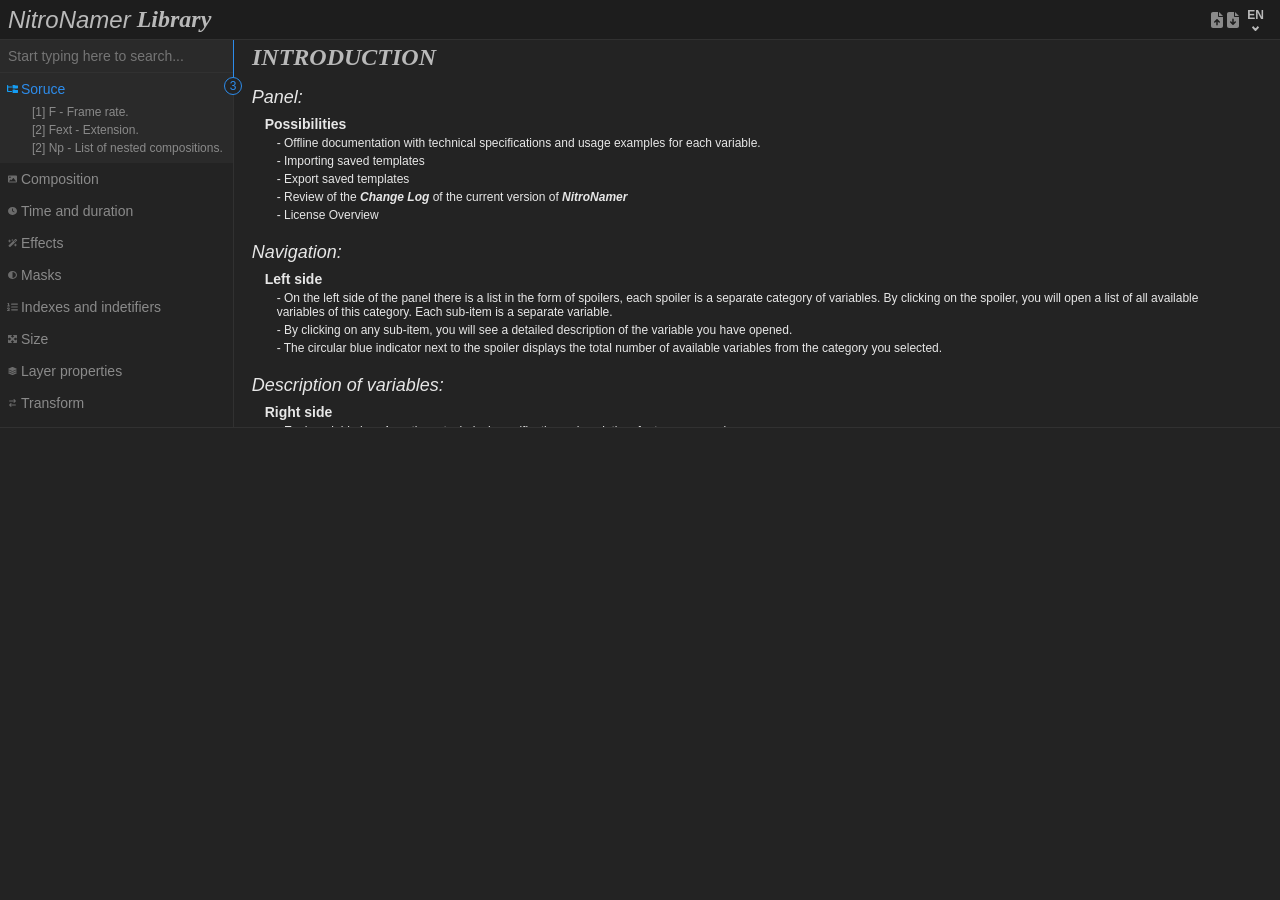
<file: client/temp.html>
<!DOCTYPE html>
<html lang="en">

<head>
    <meta charset="UTF-8">
    <title>NitroNamer</title>
    <link rel="stylesheet" href="styles.css">
    <link rel="stylesheet" href="css/videoBlock.css">
    <link rel="stylesheet" href="css/customAlert01.css">
</head>

<body>

    <div id="custom-alert-overlay">
        <div id="custom-alert-box">
            <div id="custom-alert-header">
                <span class="alert-library">NitroNamer Library</span>
                <span class="alert-text">Alert</span>
            </div>
            <div id="custom-alert-message">
                <!-- Здесь будет основной текст сообщения -->
            </div>
            <button id="custom-alert-close" data-i18n="defaultCustomAlertMessageButton_01"></button>
        </div>
    </div>

    <!-- Затеняющий блок -->
    <div id="shadow-overlay" class="shadow-overlay" style="display: none;"></div>

    <!-- Верхний блок -->
    <div class="top-bar">
        <span class="title-thin-italic" data-i18n="titleThinItalic">NitroNamer</span>
        <span class="title-semibold-italic" data-i18n="titleSemiboldItalic"> Library</span>
        <span class="home-text" data-i18n="homeText">Home</span>

        <!-- Блок иконок добавляем перед language-selector -->
        <div class="file-icons">
            <img src="icons/icon-file-arrow-up.svg" id="icon-export-down" alt="Export">
            <img src="icons/icon-file-arrow-down.svg" id="icon-import-up" alt="Import">
        </div>

        <div class="language-selector">
            <div class="selected-language-container">
                <span class="selected-language">EN</span>
                <img src="icons/arrow.svg" class="arrow-icon" alt="Arrow">
            </div>
            <div class="language-dropdown">
                <div class="language-option">EN</div>
                <div class="language-option">RU</div>
                <div class="language-option">CN</div>
            </div>
        </div>
    </div>

    <!-- Контейнер для двух колонок -->
    <div class="split-container">
        <!-- Левая колонка со спойлерами -->
        <div class="left">
            <input type="text" class="spoiler-search" data-i18n="leftBlock_searchSpoilerInput"
                placeholder="Start typing here to search...">
            <!-- Source-->
            <div class="spoiler active" onclick="toggleSpoiler(this)">
                <div class="spoiler-title-container">
                    <div class="spoiler-icon-container">
                        <img src="icons/icon-folder-structure.svg" class="spoiler-icon" alt="Icon 1">
                    </div>
                    <div class="spoiler-title" data-i18n="leftBlock_spoilerSoruce_1">Soruce</div>
                </div>
                <div class="spoiler-content">
                    <p data-source="F" onclick="selectSubItem(this);showContent('F')"
                        data-i18n="leftBlock_spoilerSoruce_2">[1] F - Frame rate.</p>
                    <p data-source="Fext" onclick="selectSubItem(this);showContent('Fext')"
                        data-i18n="leftBlock_spoilerOther_3">[2]
                        Fext - Extension.</p>
                    <p data-source="Np" onclick="selectSubItem(this);showContent('Np')"
                        data-i18n="leftBlock_spoilerSoruce_4">[2] Np - List of nested compositions.</p>
                </div>
            </div>
            <!-- Composition information -->
            <div class="spoiler inactive" onclick="toggleSpoiler(this)">
                <div class="spoiler-title-container">
                    <div class="spoiler-icon-container">
                        <img src="icons/icon-panoram.svg" class="spoiler-icon" alt="Icon 1">
                    </div>
                    <div class="spoiler-title" data-i18n="leftBlock_spoilerComposition_1">Composition</div>
                </div>
                <div class="spoiler-content">
                    <p data-source="C" onclick="selectSubItem(this);showContent('C')"
                        data-i18n="leftBlock_spoilerComposition_2">[1] C - Current composition name.</p>
                    <p data-source="Pn" onclick="selectSubItem(this);showContent('Pn')"
                        data-i18n="leftBlock_spoilerComposition_3">[1] Pn - Current project name.</p>
                </div>
            </div>
            <!-- Time and duration -->
            <div class="spoiler inactive" onclick="toggleSpoiler(this)">
                <div class="spoiler-title-container">
                    <div class="spoiler-icon-container">
                        <img src="icons/icon-clock.svg" class="spoiler-icon" alt="Icon 2">
                    </div>
                    <div class="spoiler-title" data-i18n="leftBlock_spoilerTimeAndDuration_1">Time and duration</div>
                </div>
                <div class="spoiler-content">
                    <p data-source="Ip" onclick="selectSubItem(this);showContent('Ip')"
                        data-i18n="leftBlock_spoilerTimeAndDuration_2">[1] Ip - Entry point of the layer.</p>
                    <p data-source="Op" onclick="selectSubItem(this);showContent('Op')"
                        data-i18n="leftBlock_spoilerTimeAndDuration_3">[1] Op - Exit point of the layer.</p>
                    <p data-source="D" onclick="selectSubItem(this);showContent('D')"
                        data-i18n="leftBlock_spoilerTimeAndDuration_4">[4] D - Duration of the layer.</p>
                    <p data-source="Df" onclick="selectSubItem(this);showContent('Df')"
                        data-i18n="leftBlock_spoilerTimeAndDuration_5">[1] Df - Time duration of the layer.</p>
                    <p data-source="Cd" onclick="selectSubItem(this);showContent('Cd')"
                        data-i18n="leftBlock_spoilerTimeAndDuration_7">[4] Cd - Duration in frames.</p>
                </div>
            </div>
            <!-- Effects -->
            <div class="spoiler inactive" onclick="toggleSpoiler(this)">
                <div class="spoiler-title-container">
                    <div class="spoiler-icon-container">
                        <img src="icons/icon-magic.svg" class="spoiler-icon" alt="Icon 3">
                    </div>
                    <div class="spoiler-title" data-i18n="leftBlock_spoilerEffects_1">Effects</div>
                </div>
                <div class="spoiler-content">
                    <p data-source="E" onclick="selectSubItem(this);showContent('E')"
                        data-i18n="leftBlock_spoilerEffects_2">
                        [3]
                        E - Names of the effects.</p>
                    <p data-source="Ec" onclick="selectSubItem(this);showContent('Ec')"
                        data-i18n="leftBlock_spoilerEffects_3">
                        [1]
                        Ec - Number of effects per layer.</p>
                </div>
            </div>
            <!-- Masks -->
            <div class="spoiler inactive" onclick="toggleSpoiler(this)">
                <div class="spoiler-title-container">
                    <div class="spoiler-icon-container">
                        <img src="icons/icon-circle-half.svg" class="spoiler-icon" alt="Icon 3">
                    </div>
                    <div class="spoiler-title" data-i18n="leftBlock_spoilerMasks_1">Masks</div>
                </div>
                <div class="spoiler-content">
                    <p data-source="Lmn" onclick="selectSubItem(this);showContent('Lmn')"
                        data-i18n="leftBlock_spoilerMasks_2">[4] Lmn - List of layer masks.</p>
                    <p data-source="Lmc" onclick="selectSubItem(this);showContent('Lmc')"
                        data-i18n="leftBlock_spoilerMasks_3">[4] Lmс - Number of layer masks.</p>
                </div>
            </div>
            <!-- Indexes and indetifiers -->
            <div class="spoiler inactive" onclick="toggleSpoiler(this)">
                <div class="spoiler-title-container">
                    <div class="spoiler-icon-container">
                        <img src="icons/icon-list.svg" class="spoiler-icon" alt="Icon 5">
                    </div>
                    <div class="spoiler-title" data-i18n="leftBlock_spoilerIndexesAndIndetifiers_1">Indexes and
                        indetifiers</div>
                </div>
                <div class="spoiler-content">
                    <p data-source="i" onclick="selectSubItem(this);showContent('i')"
                        data-i18n="leftBlock_spoilerIndexesAndIndetifiers_2">[2] i - Global index of the layer.</p>
                    <p data-source="I" onclick="selectSubItem(this);showContent('I')"
                        data-i18n="leftBlock_spoilerIndexesAndIndetifiers_3">[3] I - Local index of the layer.</p>
                    <p data-source="It" onclick="selectSubItem(this);showContent('it')"
                        data-i18n="leftBlock_spoilerIndexesAndIndetifiers_4">[3] it - The ordinal number among layers of
                        the same type.</p>
                </div>
            </div>
            <!-- Size -->
            <div class="spoiler inactive" onclick="toggleSpoiler(this)">
                <div class="spoiler-title-container">
                    <div class="spoiler-icon-container">
                        <img src="icons/icon-size.svg" class="spoiler-icon" alt="Icon 6">
                    </div>
                    <div class="spoiler-title" data-i18n="leftBlock_spoilerSize_1">Size</div>
                </div>
                <div class="spoiler-content">
                    <p data-source="R" onclick="selectSubItem(this);showContent('R')"
                        data-i18n="leftBlock_spoilerSize_2">[2] R -
                        Resolution of the layer.</p>
                    <p data-source="Ar" onclick="selectSubItem(this);showContent('Ar')"
                        data-i18n="leftBlock_spoilerSize_3">[2] Ar -
                        Aspect ratio.</p>
                    <p data-source="W" onclick="selectSubItem(this);showContent('W')"
                        data-i18n="leftBlock_spoilerSize_4">[1] W
                        - Width of the layer in pixels.</p>
                    <p data-source="H" onclick="selectSubItem(this);showContent('H')"
                        data-i18n="leftBlock_spoilerSize_5">[1] H
                        - Height of the layer in pixels.</p>
                </div>
            </div>
            <!-- Layer properties -->
            <div class="spoiler inactive" onclick="toggleSpoiler(this)">
                <div class="spoiler-title-container">
                    <div class="spoiler-icon-container">
                        <img src="icons/icon-layer.svg" class="spoiler-icon" alt="Icon 6">
                    </div>
                    <div class="spoiler-title" data-i18n="leftBlock_spoilerLayerProperties_1">Layer properties</div>
                </div>
                <div class="spoiler-content">
                    <p data-source="S" onclick="selectSubItem(this);showContent('S')"
                        data-i18n="leftBlock_spoilerLayerProperties_3">[1] S - Name of the source layer.</p>
                    <p data-source="O" onclick="selectSubItem(this);showContent('O')"
                        data-i18n="leftBlock_spoilerLayerProperties_17">[1] O - Current layer name.</p>
                    <p data-source="T" onclick="selectSubItem(this);showContent('T')"
                        data-i18n="leftBlock_spoilerLayerProperties_2">[1] T - Type of layer.</p>
                    <p data-source="Chld" onclick="selectSubItem(this);showContent('Chld')"
                        data-i18n="leftBlock_spoilerLayerProperties_16">[1] Chld - Opacity of the layer.</p>
                    <p data-source="Lpnt" onclick="selectSubItem(this);showContent('Lpnt')"
                        data-i18n="leftBlock_spoilerLayerProperties_15">[1] Lpnt - Opacity of the layer.</p>
                    <p data-source="Tm" onclick="selectSubItem(this);showContent('Tm')"
                        data-i18n="leftBlock_spoilerLayerProperties_10">[1] Tm - Type of track matte layer.</p>
                    <p data-source="An" onclick="selectSubItem(this);showContent('An')"
                        data-i18n="leftBlock_spoilerLayerProperties_11">[4] An - Animated layer properties.</p>
                    <p data-source="Lexp" onclick="selectSubItem(this);showContent('Lexp')"
                        data-i18n="leftBlock_spoilerLayerProperties_12">[4] Lexp - Layer properties with expressions.
                    </p>
                    <p data-source="Txt" onclick="selectSubItem(this);showContent('Txt')"
                        data-i18n="leftBlock_spoilerLayerProperties_18">[1] Txt - text.</p>
                </div>
            </div>
            <!-- Transform -->
            <div class="spoiler inactive" onclick="toggleSpoiler(this)">
                <div class="spoiler-title-container">
                    <div class="spoiler-icon-container">
                        <img src="icons/icon-arrow-side.svg" class="spoiler-icon" alt="Icon 6">
                    </div>
                    <div class="spoiler-title" data-i18n="leftBlock_spoilerTransform_1">Transform</div>
                </div>
                <div class="spoiler-content">
                    <p data-source="Lpos" onclick="selectSubItem(this);showContent('Lpos')"
                        data-i18n="leftBlock_spoilerTransform_2">[1] Lpos - Position of the layer.</p>
                    <p data-source="Lsc" onclick="selectSubItem(this);showContent('Lsc')"
                        data-i18n="leftBlock_spoilerTransform_3">[1] Lsc - Scale of the layer.</p>
                    <p data-source="Lrot" onclick="selectSubItem(this);showContent('Lrot')"
                        data-i18n="leftBlock_spoilerTransform_4">[1] Lrot - Rotate the layer.</p>
                    <p data-source="Lops" onclick="selectSubItem(this);showContent('Lops')"
                        data-i18n="leftBlock_spoilerTransform_5">[1] Lops - Opacity of the layer.</p>
                </div>
            </div>
            <!-- Special -->
            <div class="spoiler inactive" onclick="toggleSpoiler(this)">
                <div class="spoiler-title-container">
                    <div class="spoiler-icon-container">
                        <img src="icons/icon-target.svg" class="spoiler-icon" alt="Icon 7">
                    </div>
                    <div class="spoiler-title" data-i18n="leftBlock_spoilerSpecial_1">Special</div>
                </div>
                <div class="spoiler-content">
                    <p data-source="attr" onclick="selectSubItem(this);showContent('attr')"
                        data-i18n="leftBlock_spoilerSpecial_2">
                        [2] attr - selected attributes</p>
                    <p data-source="prop" onclick="selectSubItem(this);showContent('prop')"
                        data-i18n="leftBlock_spoilerSpecial_3">
                        [1] prop - selected properties</p>
                </div>
            </div>
            <!-- Supporting -->
            <div class="spoiler inactive" onclick="toggleSpoiler(this)">
                <div class="spoiler-title-container">
                    <div class="spoiler-icon-container">
                        <img src="icons/icon-cubes.svg" class="spoiler-icon" alt="Icon 7">
                    </div>
                    <div class="spoiler-title" data-i18n="leftBlock_spoilerSupporting_1">Supporting</div>
                </div>
                <div class="spoiler-content">
                    <p data-source="eNumber" onclick="selectSubItem(this);showContent('eNumber')"
                        data-i18n="leftBlock_spoilerSupporting_2">
                        [1] eNumber - effect number</p>
                    <p data-source="mNumber" onclick="selectSubItem(this);showContent('mNumber')"
                        data-i18n="leftBlock_spoilerSupporting_3">
                        [1] mNumber - mask number</p>
                </div>
            </div>
            <!-- Operators -->
            <div class="spoiler inactive" onclick="toggleSpoiler(this)">
                <div class="spoiler-title-container">
                    <div class="spoiler-icon-container">
                        <img src="icons/icon-at.svg" class="spoiler-icon" alt="Icon 7">
                    </div>
                    <div class="spoiler-title" data-i18n="leftBlock_spoilerOperators_1">Operators</div>
                </div>
                <div class="spoiler-content">
                    <p data-source="@cycle" onclick="selectSubItem(this);showContent('@cycle')"
                        data-i18n="leftBlock_spoilerOperators_2">
                        [2] @cycle</p>
                    <p data-source="@replace" onclick="selectSubItem(this);showContent('@replace')"
                        data-i18n="leftBlock_spoilerOperators_3">
                        [2] @replace</p>
                </div>
            </div>
        </div>
        <!-- Линия, соединяющая top-bar и кружок -->
        <div id="indicator-line" class="indicator-line"></div>
        <!-- Правая колонка с информацией -->
        <div class="right" id="info-display">
            <div id="default-message">
                <div class="home-page-header-1" data-i18n="introductionHeader">INTRODUCTION</div>
                <div class="home-page-text-block">
                    <p class="home-page-text-1" data-i18n="panelFunctions">Panel:</p>
                    <p class="home-page-text-2" data-i18n="homePage_listFunctions_1">Possibilities</p>
                    <p class="home-page-text-3" data-i18n="homePage_listFunctions_2">- Offline documentation with
                        technical specifications and usage examples for each variable.</p>
                    <p class="home-page-text-3" data-i18n="homePage_listFunctions_3">- Importing saved templates</p>
                    <p class="home-page-text-3" data-i18n="homePage_listFunctions_4">- Export saved templates</p>
                    <p class="home-page-text-3" data-i18n="homePage_listFunctions_5">- Review of the <span
                            class="variable-text-block-span-1">Change Log</span> of the current version of <span
                            class="variable-text-block-span-1">NitroNamer</span>
                    </p>
                    <p class="home-page-text-3" data-i18n="homePage_listFunctions_6">- License Overview</p>
                </div>
                <div class="home-page-text-block">
                    <p class="home-page-text-1" data-i18n="homePage_listNavigation_1">Navigation:</p>
                    <p class="home-page-text-2" data-i18n="homePage_listNavigation_2">Left side</p>
                    <p class="home-page-text-3" data-i18n="homePage_listNavigation_3">- On the left side of the panel
                        there is a list in the form of spoilers, each spoiler is a separate category of variables. By
                        clicking on the spoiler, you will open a list of all available variables of this category. Each
                        sub-item
                        is a separate variable.</p>
                    <p class="home-page-text-3" data-i18n="homePage_listNavigation_4">- By clicking on any sub-item, you
                        will see a detailed description of the variable you have opened.</p>
                    <p class="home-page-text-3" data-i18n="homePage_listNavigation_5">- The circular blue indicator next
                        to the spoiler displays the total number of available variables from the category you selected.
                    </p>
                    <p class="home-page-text-1" data-i18n="homePage_listDescription_1">Description of variables:</p>
                    <p class="home-page-text-2" data-i18n="homePage_listDescription_2">Right side</p>
                    <p class="home-page-text-3" data-i18n="homePage_listDescription_3">- Each variable has 4 sections:
                        technical specifications, description, features, examples.</p>
                    <p class="home-page-text-3" data-i18n="homePage_listDescription_4">- In the "Technical
                        characteristics" section there are 4 items, each variable has these 4 items. Item 1 - the number
                        of available operating modes, item 2 - setting the return value (yes/no), item 3 - setting the
                        custom separator, item
                        4 - the source of the value.</p>
                    <p class="home-page-text-3" data-i18n="homePage_listDescription_5">- The Description section
                        describes what this particular variable does and returns.</p>
                    <p class="home-page-text-3" data-i18n="homePage_listDescription_6">- The "Features" section
                        describes any unusual or non-obvious properties or actions of the variable.</p>
                    <p class="home-page-text-3" data-i18n="homePage_listDescription_7">- The Examples section shows some
                        uses of the variable.</p>
                </div>
                <div class="end-page-text-spacing-1"></div>
                <div class="home-page-header-1" data-i18n="homePage_listChangeLog_1">CHANGE LOG <span
                        class="title-thin-italic">2024.4</span>
                </div>
                <div class="home-page-text-block">
                    <p class="home-page-text-1" data-i18n="homePage_listChangeLog_2">Features:</p>
                    <p class="home-page-text-2" data-i18n="homePage_listChangeLog_3">UI</p>
                    <p class="home-page-text-3" data-i18n="homePage_listChangeLog_4">- Tooltips for UI elements.</p>
                    <p class="home-page-text-3" data-i18n="homePage_listChangeLog_5">- System for searching and sorting
                        saved presets (search by entered value, by date added, by usage statistics, by favorites, by
                        template length).</p>
                    <p class="home-page-text-3" data-i18n="homePage_listChangeLog_6" style="margin-bottom: 8px;">-
                        Completely new library of variables.</p>
                    <p class="home-page-text-2" data-i18n="homePage_listChangeLog_7">Variables:</p>
                    <p class="home-page-text-3" data-i18n="homePage_listChangeLog_8" style="margin-bottom: 8px;">-
                        Improved syntax logic for variables <span class="variable-text-block-span-1">E</span>, <span
                            class="variable-text-block-span-1">An</span>, <span
                            class="variable-text-block-span-1">Lexp</span>, <span
                            class="variable-text-block-span-1">Lmn</span>,
                        <span class="variable-text-block-span-1">Lmc</span>, <span
                            class="variable-text-block-span-1">Ec</span>
                    </p>
                    <p class="home-page-text-2" data-i18n="homePage_listChangeLog_9">Bug fixes</p>
                    <p class="home-page-text-3" data-i18n="homePage_listChangeLog_10">- When using the <span
                            class="variable-text-block-span-1">F</span> variable, the preview field displays the value
                        "NaN" with any Briefly mode active, but the result itself is applied correctly to the layers.
                    </p>
                    <p class="home-page-text-3" data-i18n="homePage_listChangeLog_11">- When using any "Briefly" mode,
                        the preview field displays the result not after applying "Briefly" but before it, i.e. not
                        formatted. But the final result of renaming layers is correct, i.e. taking into account the
                        selected "Briefly"
                        mode.</p>
                    <p class="home-page-text-3" data-i18n="homePage_listChangeLog_12">- Variables <span
                            class="variable-text-block-span-1">E</span>, <span
                            class="variable-text-block-span-1">An</span>, <span
                            class="variable-text-block-span-1">Lexp</span> with the filtering mode for a given
                        effect/property now correctly handle
                        situations when the composition contains layers with this effect/property or their absence (see
                        the changes section, first point).</p>
                    <p class="home-page-text-3" data-i18n="homePage_listChangeLog_13">- Now the variables `Lmn`, `Lmc`
                        correctly recognize the names of masks and their operating modes.</p>
                    <br>
                    <br>
                </div>
            </div>
            <div id="content-sections">
                <div class="hover-region"></div>
                <!-- page content-export -->
                <div class="content-section" id="content-export">
                    <div class="export-page-header-1" data-i18n="">EXPORT</div>
                    <div class="variable-text-block" data-i18n="">Imported and exported parameters may differ depending
                        on the version of NitroNamer used, if so, a warning will be issued and further import and export
                        options will be suggested.</div>

                    <div class="checkboxes-container">
                        <div class="checkboxes">
                            <label class="custom-checkbox">
                                <input type="checkbox" name="exportOptions" value="presets">
                                <span class="checkbox-icon"></span>
                                <span class="checkbox-text">Presets</span>
                            </label>
                            <label class="custom-checkbox">
                                <input type="checkbox" name="exportOptions" value="renamingOptions">
                                <span class="checkbox-icon"></span>
                                <span class="checkbox-text">Renaming options</span>
                            </label>
                            <label class="custom-checkbox">
                                <input type="checkbox" name="exportOptions" value="variableSettings">
                                <span class="checkbox-icon"></span>
                                <span class="checkbox-text">Variable settings</span>
                            </label>
                            <label class="custom-checkbox">
                                <input type="checkbox" name="exportOptions" value="tooltipLanguage">
                                <span class="checkbox-icon"></span>
                                <span class="checkbox-text">Tooltip language</span>
                            </label>
                        </div>
                        <div class="ok-texts">
                            <span id="spanPresets">[Undefined]</span>
                            <span id="spanRenamingOptions">[Undefined]</span>
                            <span id="spanVariableSettings">[Undefined]</span>
                            <span id="spanTooltipLanguage">[Undefined]</span>
                        </div>
                    </div>
                    <div class="export-button-container">
                        <button class="export-button">Export</button>
                    </div>
                </div>

                <!--== Composition information ==-->
                <div class="content-section" id="content-import">
                    <!-- Первые два текстовых блока: заголовок и описание -->
                    <div class="export-page-header-1" data-i18n="">IMPORT</div>
                    <div class="variable-text-block" data-i18n="">
                        Imported and exported parameters may differ depending on the version of NitroNamer used,
                        if so, a warning will be issued and further import and export options will be suggested.
                    </div>
                    <!-- Чекбоксы: здесь создаём один чекбокс с названием "NitroNamer" -->
                    <div class="checkboxes-container">
                        <div class="checkboxes">
                            <label class="custom-checkbox">
                                <input type="checkbox" name="importOptions" id="importOptions" value="nitronamer">
                                <span class="checkbox-icon"></span>
                                <label for="importOptions" class="checkbox-text">NitroNamer | [Not installed]</label>
                            </label>
                            <input type="file" id="file-input" style="display: none;" accept=".json">
                        </div>
                        <div class="ok-texts">
                            <!-- (При необходимости можно добавить информационные строки аналогично экспорту) -->
                        </div>
                    </div>
                    <!-- Кнопка Import -->
                    <div class="export-button-container">
                        <button class="export-button import-button">Import</button>
                    </div>
                </div>
                <!-- var C -->
                <div class="content-section" data-source="C">
                    <div class="variable-name-block" data-value="C"> <span
                            class="variable-text-block-span-1">C&nbsp;</span> -
                        variable <span class="copied-text" data-i18n="textbox-copied">- Copied</span>
                    </div>
                    <div class="variable-header-block" data-i18n="globalVarRightBlock_1">Specifications:</div>
                    <div class="variable-text-block" data-i18n="cVarPage_1">Number of available modes: <span
                            class="variable-text-block-span-1">1</span>
                        <br>Customizing the return value: <span class="variable-text-block-span-1">-</span>
                        <br>Customizing the separator: <span class="variable-text-block-span-1">-</span>
                        <br>Returned data type: <span class="variable-text-block-span-1">-</span>
                        <br>Source of data: <span class="variable-text-block-span-1">-</span>
                        <br>
                    </div>
                    <div class="variable-header-block" data-i18n="globalVarRightBlock_2">Description:</div>
                    <div class="variable-text-block" data-i18n="cVarPage_2">-</div>
                    <div class="variable-header-block" data-i18n="globalVarRightBlock_3">Features:</div>
                    <div class="variable-text-block" data-i18n="globalVarRightBlock_3_1">-</div>
                    <div class="variable-header-block" data-i18n="globalVarRightBlock_4">Video examples with results:
                    </div>
                    <div class="videoblock" id="video1">
                        <div class="video-container" id="videoContainer">
                            <video id="video" width="100%" height="100%" src="media/video/var_examples/var_c.webm"
                                type="video/webm"></video>
                            <img src="icons/play.svg" id="playIcon" class="control-icon" alt="Play">
                            <img src="icons/pause.svg" id="pauseIcon" class="control-icon" alt="Pause">
                            <div class="video-overlay"></div>
                        </div>
                        <div class="video-info" id="videoInfo">
                            <p id="currentTime">00:00:00</p>
                            <p id="titleVideo" data-i18n="varC_videoExample_1">| Demonstration of the C variable</p>
                            <img src="icons/scale-up.svg" class="scale-up-icon" alt="Scale Up">
                        </div>
                        <div id="progressBarContainer">
                            <div id="progressBarBackground">
                                <div id="progressBarFill"></div>
                                <div id="seekKnob"></div>
                                <div id="timeTooltip">00:00:00</div>
                                <div id="hoverCircle"></div>
                            </div>
                        </div>
                    </div>
                    <div class="variable-header-block" data-i18n="globalVarRightBlock_5">Text examples with results:
                    </div>
                    <div class="variable-example-block" data-value="C[_renderDate_]_Cd"> <span
                            class="variable-text-block-span-0">MODE 1:</span>&nbsp;<span
                            class="variable-text-block-span-2">C</span><span>[_renderDate_]_Cd</span> <span
                            class="copied-text" data-i18n="textbox-copied">- Copied</span>
                    </div>
                    <div class="variable-example-block-result">
                        <div class="aeUiElementsLayerBlock">
                            <div class="aeUiElementsLayerLabel"></div>
                            <div class="aeUiElementsLayerShapeIcon">
                                <img src="icons/layer-star.svg" />
                            </div>
                            <div class="aeUiElementsLayerName">
                                <span class="variable-text-block-span-2">FirstSequence</span>_renderDate_20.01.2025
                            </div>
                        </div>
                    </div>
                </div>
                <!-- var Np -->
                <div class="content-section" data-source="Np">
                    <div class="variable-name-block" data-value="Np"> <span
                            class="variable-text-block-span-1">Np&nbsp;</span> -
                        variable <span class="copied-text" data-i18n="textbox-copied">- Copied</span>
                    </div>
                    <div class="variable-header-block" data-i18n="globalVarRightBlock_1">Specifications:</div>
                    <div class="variable-text-block" data-i18n="npVarSection_1">Number of available modes: <span
                            class="variable-text-block-span-1">-</span>
                        <br>Customizing the return value: <span class="variable-text-block-span-1">-</span>
                        <br>Customizing the separator: <span class="variable-text-block-span-1">-</span>
                        <br>Returned data type: <span class="variable-text-block-span-1">-</span>
                        <br>Source of data: <span class="variable-text-block-span-1">-</span>
                        <br>
                    </div>
                    <div class="variable-header-block" data-i18n="globalVarRightBlock_2">Description:</div>
                    <div class="variable-text-block" data-i18n="npVarSection_2">-</div>
                    <div class="variable-header-block" data-i18n="globalVarRightBlock_3">Features:</div>
                    <div class="variable-text-block" data-i18n="globalVarRightBlock_3_1">-</div>
                    <div class="variable-header-block" data-i18n="globalVarRightBlock_4">Video examples with results:
                    </div>
                    <div class="videoblock" id="video2">
                        <div class="video-container" id="videoContainer">
                            <video id="video" width="100%" height="100%" src="media/video/var_examples/var_np.webm"
                                type="video/webm"></video>
                            <img src="icons/play.svg" id="playIcon" class="control-icon" alt="Play">
                            <img src="icons/pause.svg" id="pauseIcon" class="control-icon" alt="Pause">
                            <div class="video-overlay"></div>
                        </div>
                        <div class="video-info" id="videoInfo">
                            <p id="currentTime">00:00:00</p>
                            <p id="titleVideo" data-i18n="varNp_videoExample_1">| Demonstration of the Np variable</p>
                            <img src="icons/scale-up.svg" class="scale-up-icon" alt="Scale Up">
                        </div>
                        <div id="progressBarContainer">
                            <div id="progressBarBackground">
                                <div id="progressBarFill"></div>
                                <div id="seekKnob"></div>
                                <div id="timeTooltip">00:00:00</div>
                                <div id="hoverCircle"></div>
                            </div>
                        </div>
                    </div>
                    <div class="variable-header-block" data-i18n="globalVarRightBlock_5">Text examples with results:
                    </div>
                    <div class="variable-example-block" data-value="Np"> <span class="variable-text-block-span-0">MODE
                            1:</span>&nbsp;<span class="variable-text-block-span-2">Np</span><span><span
                                class="copied-text" data-i18n="textbox-copied">- Copied</span></span>
                    </div>
                    <div class="variable-example-block-result">
                        <div class="aeUiElementsLayerBlock">
                            <div class="aeUiElementsLayerLabel Precomp"></div>
                            <div class="aeUiElementsLayerShapeIcon">
                                <img src="icons/layer-precomp.svg" />
                            </div>
                            <div class="aeUiElementsLayerName">
                                <span class="variable-text-block-span-2">Precomp.1, Precomp.2</span>
                            </div>
                        </div>
                        <div class="aeUiElementsLayerBlock">
                            <div class="aeUiElementsLayerLabel"></div>
                            <div class="aeUiElementsLayerShapeIcon">
                                <img src="icons/layer-star.svg" />
                            </div>
                            <div class="aeUiElementsLayerName">
                                <span class="variable-text-block-span-2">NoNestedPrecomps</span>
                            </div>
                        </div>
                    </div>
                </div>
            </div>
            <!-- Нижний блок -->
            <div class="bottom-bar">
                <span class="license-by">LICENSE BY</span>&nbsp;
                <span class="license-nitrofix">NITROFIX</span>
                <div class="icon-wrapper clickable-icon" data-url="https://boosty.to/nitrofix">
                    <img class="default-icon" src="icons/icon_boosty.svg" alt="Boosty">
                    <img class="hover-icon" src="icons/icon_browser.svg" alt="Browser Icon">
                </div>
                <div class="icon-wrapper clickable-icon" data-url="https://www.patreon.com/c/NITROFIX">
                    <img class="default-icon" src="icons/icon_patreon.svg" alt="Patreon">
                    <img class="hover-icon" src="icons/icon_browser.svg" alt="Browser Icon">
                </div>
                <div class="icon-wrapper clickable-icon" data-url="https://github.com/NlTROFlX/NitroNamer">
                    <img class="default-icon" src="icons/icon_github.svg" alt="GitHub">
                    <img class="hover-icon" src="icons/icon_browser.svg" alt="Browser Icon">
                </div>
                <div class="icon-wrapper clickable-icon" data-url="https://www.reddit.com/user/nitrofix/">
                    <img class="default-icon" src="icons/icon_reddit.svg" alt="Reddit">
                    <img class="hover-icon" src="icons/icon_browser.svg" alt="Browser Icon">
                </div>
                <div class="icon-wrapper clickable-icon" data-url="https://t.me/FixYourVFX">
                    <img class="default-icon" src="icons/icon_telegram.svg" alt="Telegram">
                    <img class="hover-icon" src="icons/icon_browser.svg" alt="Browser Icon">
                </div>
            </div>
        </div>
    </div>

    <div id="active-indicator" class="active-indicator"></div>

    <script src="CSInterface.js"></script>
    <script src="index.js"></script>
    <script src="js/videoBlock.js"></script>
</body>

</html>
</file>
<file: client/styles.css>
.right,
.split-container,
.top-bar,
body,
html {
  display: flex;
}
.indicator-line,
.right,
.split-container,
.spoiler.active,
.top-bar {
  position: relative;
}
.bottom-bar,
.language-selector .language-dropdown,
.left,
.right,
.top-bar {
  box-sizing: border-box;
}
.title-thin-italic,
body,
html {
  font-family: "Fira Sans", sans-serif;
  margin: 0;
}
.home-text,
.title-semibold-italic,
.title-thin-italic {
  font-size: 24px;
  font-style: italic;
}
@font-face {
  font-family: FiraSans;
  src: url(./fonts/FiraSans-Black.ttf) format("truetype");
  font-weight: 900;
  font-style: normal;
}
@font-face {
  font-family: FiraSans;
  src: url(./fonts/FiraSans-BlackItalic.ttf) format("truetype");
  font-weight: 900;
  font-style: italic;
}
@font-face {
  font-family: FiraSans;
  src: url(./fonts/FiraSans-Bold.ttf) format("truetype");
  font-weight: 700;
  font-style: normal;
}
@font-face {
  font-family: FiraSans;
  src: url(./fonts/FiraSans-BoldItalic.ttf) format("truetype");
  font-weight: 700;
  font-style: italic;
}
@font-face {
  font-family: FiraSans;
  src: url(./fonts/FiraSans-ExtraBold.ttf) format("truetype");
  font-weight: 800;
  font-style: normal;
}
@font-face {
  font-family: FiraSans;
  src: url(./fonts/FiraSans-ExtraBoldItalic.ttf) format("truetype");
  font-weight: 800;
  font-style: italic;
}
@font-face {
  font-family: FiraSans;
  src: url(./fonts/FiraSans-ExtraLight.ttf) format("truetype");
  font-weight: 200;
  font-style: normal;
}
@font-face {
  font-family: FiraSans;
  src: url(./fonts/FiraSans-ExtraLightItalic.ttf) format("truetype");
  font-weight: 200;
  font-style: italic;
}
@font-face {
  font-family: FiraSans;
  src: url(./fonts/FiraSans-Italic.ttf) format("truetype");
  font-weight: 400;
  font-style: italic;
}
@font-face {
  font-family: FiraSans;
  src: url(./fonts/FiraSans-Light.ttf) format("truetype");
  font-weight: 300;
  font-style: normal;
}
@font-face {
  font-family: FiraSans;
  src: url(./fonts/FiraSans-LightItalic.ttf) format("truetype");
  font-weight: 300;
  font-style: italic;
}
@font-face {
  font-family: FiraSans;
  src: url(./fonts/FiraSans-Medium.ttf) format("truetype");
  font-weight: 500;
  font-style: normal;
}
@font-face {
  font-family: FiraSans;
  src: url(./fonts/FiraSans-MediumItalic.ttf) format("truetype");
  font-weight: 500;
  font-style: italic;
}
@font-face {
  font-family: FiraSans;
  src: url(./fonts/FiraSans-Regular.ttf) format("truetype");
  font-weight: 400;
  font-style: normal;
}
@font-face {
  font-family: FiraSans;
  src: url(./fonts/FiraSans-SemiBold.ttf) format("truetype");
  font-weight: 600;
  font-style: normal;
}
@font-face {
  font-family: FiraSans;
  src: url(./fonts/FiraSans-SemiBoldItalic.ttf) format("truetype");
  font-weight: 600;
  font-style: italic;
}
@font-face {
  font-family: FiraSans;
  src: url(./fonts/FiraSans-Thin.ttf) format("truetype");
  font-weight: 100;
  font-style: normal;
}
@font-face {
  font-family: FiraSans;
  src: url(./fonts/FiraSans-ThinItalic.ttf) format("truetype");
  font-weight: 100;
  font-style: italic;
}
body, html {
  padding: 0;
  margin: 0;
  background-color: #232323;
  display: flex;
  flex-direction: column;
  align-items: flex-start; 
  justify-content: flex-start; 
  color: #fff;
  user-select: none;
  height: 468px !important;
  overflow: hidden !important;
  width: 100%;
  height: 100%;
}
.top-bar {
  z-index: 9999;
  height: 40px;
  background-color: #1d1d1d;
  border-bottom: 1px solid #313131;
  align-items: center;
  justify-content: flex-start;
  padding-right: 8px;
  padding-left: 8px;
  color: #b9b9b9;
  cursor: pointer;
}
.file-icons {
  display: flex;
  align-items: center;
  margin-left: auto;
  margin-right: 8px;
}
.file-icons img {
  height: 16px;
  width: auto;
  margin-right: 4px;
  cursor: pointer;
  transition: filter 125ms;
}
.file-icons img:last-child {
  margin-right: 0;
}
.file-icons img:hover {
  filter: invert(48%) sepia(82%) saturate(2053%) hue-rotate(177deg)
    brightness(95%) contrast(102%);
}
.left,
.right {
  height: 100%;
  overflow-y: auto;
  border-bottom: 1px solid #313131;
}
.home-text,
.language-selector .selected-language-container:hover .arrow-icon,
.language-selector .selected-language-container:hover .selected-language,
.top-bar:hover .title-semibold-italic,
.top-bar:hover .title-thin-italic {
  color: #e7e7e7;
}
.title-thin-italic {
  font-weight: 100;
}
.title-semibold-italic {
  font-family: "Fira Sans";
  font-weight: 600;
  margin: 0;
}
.title-semibold-italic,
.title-thin-italic {
  transition: color 125ms;
}
.home-text {
  font-family: "Fira Sans", sans-serif;
  font-weight: 100;
  margin: 0 0 0 5px;
  opacity: 0;
  transition: opacity 125ms;
  white-space: nowrap;
}
.top-bar:hover .home-text,
.variable-example-block.show-copied .copied-text,
.variable-name-block.show-copied .copied-text {
  opacity: 1;
}
.top-bar:has(.file-icons:hover) .home-text,
.top-bar:has(.language-selector:hover) .home-text {
    opacity: 0 !important;
}
.indicator-line {
  position: absolute; 
  left: -1px; 
  width: 1px;
  background-color: #2d8ceb;
  transition: height 125ms, left 125ms;
  z-index: 999;
}
.left {
  border-right: 1px solid #313131;
}
.left {
  overflow-y: scroll;
  scrollbar-width: none;
}
.left::-webkit-scrollbar {
  display: none;
}
.left::-webkit-scrollbar-thumb {
  display: none;
  opacity: 0;
}
.left::-webkit-scrollbar-button {
  display: none;
  height: 0;
}
.right {
  padding: 0;
  overflow-x: hidden;
  flex-direction: column;
}
.variable-example-block,
.variable-name-block {
  height: 24px;
  background-color: #161616;
  margin-left: 13px;
  padding-top: 2px;
  padding-left: 4.68px;
  font-family: "Fira Sans", sans-serif;
  font-weight: 400;
  font-size: 12px;
  color: #e7e7e7;
  width: 100%;
  display: flex;
  margin-right: 13px;
  box-sizing: border-box;
}
.right::-webkit-scrollbar {
  width: 4px;
  z-index: 999;
}
.right::-webkit-scrollbar-track {
  opacity: 0;
  z-index: 999;
  background-color: #232323;
  border-left: 1px solid #313131;
}
.right::-webkit-scrollbar-thumb {
  background: #b9b9b9;
  z-index: 999;
}
.right::-webkit-scrollbar-button {
  display: none;
  height: 0;
  z-index: 999;
}
.variable-name-block {
  border-radius: 1.5px;
  border: 1px solid #313131;
  margin-top: 6px;
  align-items: center;
  justify-content: left;
}
.variable-example-block {
  border-radius: 1.5px;
  border: 1px solid #313131;
  align-items: center;
  justify-content: left;
}
.variable-header-block {
  padding-top: 22px !important;
  padding-bottom: 8px !important;
  margin-left: 18.65px;
  font-weight: 200;
  font-size: 18px;
  font-style: italic;
  width: 100%;
  color: #e7e7e7;
}
.variable-example-block-text,
.variable-text-block {
  font-size: 12px;
  color: #e7e7e7;
  font-family: "Fira Sans", sans-serif;
  padding-left: 18.65px;
}
.variable-example-block-text {
  margin-bottom: 4px;
}
.variable-example-block-result {
  position: relative;
  font-size: 12px;
  padding: 4px;
  margin-left: 13px;
  margin-bottom: 8px;
  width: 100%;
  background-color: #1d1d1d;
  border-left: #313131 1px solid;
  border-bottom: #313131 1px solid;
}
.aeUiElementsLayerLabel{
  display: inline-block;
  position: relative;
  height: 12px;
  width: 12px;
  background-color: #5163b1;
  border-radius: 1.5px;
}
.aeUiElementsLayerLabel.FootageVideo{
  background-color: #85a09d;
}
.aeUiElementsLayerLabel.FootageImage{
  background-color: #85859f;
}
.aeUiElementsLayerLabel.Precomp{
  background-color: #85765e;
}
.aeUiElementsLayerLabel.Null{
  background-color: #85a09d;
}
.aeUiElementsLayerLabel.Text{
  background-color: #8f2c2c;
}
.aeUiElementsLayerLabel.Camera{
  background-color: #b5949f;
}
.aeUiElementsLayerLabel.Solid{
  background-color: #8f2c2c;
}
.aeUiElementsLayerLabel.Adjustment{
  background-color: #85859f;
}
.aeUiElementsLayerLabel.Light{
  background-color: #b6987d;
}
.aeUiElementsLayerLabel.Audio{
  background-color: #8d9d8d;
}
.aeUiElementsLayerShapeIcon{
  display: inline-flex;
  position: relative;
  text-align: center;
  justify-content: center;
  align-items: center;
  height: 12px;
  width: 12px;
}
.aeUiElementsLayerShapeIcon img{
  display: inline-block;
  height: 12px;
}
.Camera .aeUiElementsLayerShapeIcon img{
  height: 4px!important;
  width: 4px!important;
}
.aeUiElementsLayerName{
  display: inline-block;
  position: relative;
  top: -1px;
  font-family: "Fira Sans", sans-serif;
}
.aeUiElementsLayerBlock{
  display: block;
  position: relative;
  width: 100%;
}
.variable-text-block-span-0 {
  font-family: "Fira Sans", sans-serif;
  font-weight: 400;
  color: #e7e7e7;
}
.variable-text-block-span-1 {
  font-family: "Fira Sans", sans-serif;
  font-weight: 700;
  font-style: italic;
}
.variable-text-block-span-2 {
  font-family: "Fira Sans", sans-serif;
  color: #2d8ceb;
}
.variable-example-block:hover,
.variable-name-block:hover {
  border-color: #8a8a8a;
  transition: border-color 125ms;
}
.variable-example-block .copied-text,
.variable-name-block .copied-text {
  opacity: 0;
  transition: opacity 125ms;
  margin-left: 5px;
  color: #2d8ceb;
}
.spoiler.active,
.spoiler.inactive,
.spoiler:hover {
  transition: background-color 125ms;
}
.variable-example-block.show-copied,
.variable-name-block.show-copied {
  border-color: #2d8ceb;
}
.left,
.right {
  background-color: #232323;
}
.spoiler.active {
  background-color: #2a2a2a;
  padding: 8px;
}
.spoiler.active .spoiler-title {
  color: #2d8ceb;
  font-family: "Fira Sans", sans-serif;
  font-size: 14px;
  font-weight: 400;
  transition: color 125ms;
}
.active-indicator,
.bottom-bar,
.home-page-text-block,
.language-selector .language-option,
.language-selector .selected-language,
.spoiler.active .spoiler-content {
  font-family: "Fira Sans", sans-serif;
  font-size: 12px;
}
.spoiler.active .spoiler-icon {
  filter: invert(48%) sepia(82%) saturate(2053%) hue-rotate(177deg)
    brightness(95%) contrast(102%);
  transition: filter 125ms;
}
.spoiler.active .spoiler-content {
  display: block;
  color: #b9b9b9;
  margin-top: 8px;
  transition: opacity 125ms;
}
.spoiler.active .spoiler-content p {
  margin-top: 4px;
  margin-left: 24px;
  cursor: pointer;
  transition: color 124ms;
}
.spoiler.active .spoiler-content p.selected {
  color: #b9b9b9!important                                                                                                                            ;
}
.spoiler.active .spoiler-content p:hover {
  color: #e7e7e7;
  transition: color 125ms;
}
#content-sections .content-section {
  display: none;
}
.active-indicator {
  width: 16px;
  height: 16px;
  border: 1px solid #2d8ceb;
  background-color: #232323;
  position: absolute;
  left: 233px;
  transform: translateX(-50%);
  border-radius: 50%;
  transition: top 125ms;
  display: flex;
  align-items: center;
  justify-content: center;
  font-weight: 400;
  color: #2d8ceb;
  z-index: 999;
}
.spoiler-icon-container,
.spoiler-title-container {
  align-items: center;
  display: flex;
}
.spoiler.inactive {
  background-color: #232323;
  padding: 8px;
}
.spoiler.inactive .spoiler-title {
  color: #8a8a8a;
  font-family: "Fira Sans", sans-serif;
  font-size: 14px;
  font-weight: 400;
  transition: color 125ms;
}
.spoiler.inactive .spoiler-icon {
  filter: invert(20%) sepia(0%) saturate(0%) hue-rotate(0deg) brightness(80%)
    contrast(100%);
  transition: filter 125ms;
}
.spoiler .spoiler-content p {
  color: #8a8a8a;
  margin-bottom: 0;
}
.spoiler.inactive .spoiler-content {
  display: none;
  opacity: 0;
}
.spoiler-icon-container {
  width: 8.9715px;
  height: 8.9715px;
  padding-right: 4px;
  justify-content: center;
}
.spoiler-icon {
  width: auto;
  height: 8.9715px;
}
.spoiler:hover {
  background-color: #2a2a2a;
}
.bottom-bar {
  height: 40px;
  min-height: 40px;
  background-color: #1d1d1d;
  border-top: 1px solid #313131;
  margin-top: auto;
  align-self: flex-start;
  display: flex;
  align-items: center;
  justify-content: center;
  color: #b9b9b9;
}
.icon-wrapper {
  position: relative;
  display: inline-block;
  width: 14px;  /* можно подстроить под нужный размер */
  height: 14px;
  margin-left: 8px;
  cursor: pointer;
}

.icon-wrapper img {
  position: absolute;
  top: 0;
  left: 0;
  width: 100%;
  height: 100%;
  transition: opacity 125ms ease;
}

.icon-wrapper .hover-icon {
  opacity: 0;
}

.icon-wrapper:hover .hover-icon {
  opacity: 1;
}

.icon-wrapper:hover .default-icon {
  opacity: 0;
}
.license-by {
  font-weight: 300;
}
.license-nitrofix {
  font-weight: 700;
  font-style: italic;
}
.icon {
  margin-left: 8px;
  cursor: pointer;
}
.license-by:hover, .license-nitrofix:hover {
  color: #e7e7e7;
  cursor: pointer; /* Укажем, что элемент кликабелен */
}

.bottom-bar .icon:hover {
  transition: filter 0.125s ease;
}

.bottom-bar .icon:hover {
  content: url('icons/icon_browser.svg'); /* Заменяем иконку при наведении */
}
.home-page-header-1 {
  position: relative;
  margin-top: 4px;
  margin-left: 18px;
  margin-right: 13px;
  font-family: "Fira Sans";
  font-weight: 600;
  font-style: italic;
  font-size: 24px;
  color: #b9b9b9;
}
.home-page-text-block {
  padding-left: 18.65px;
  font-weight: 900;
  color: #e7e7e7;
}
.home-page-text-1 {
  margin: 0 0 0 -1px;
  padding-top: 16px;
  padding-bottom: 8px;
  font-weight: 200;
  font-size: 18px;
  font-style: italic;
}
.home-page-text-2 {
  font-weight: 800;
  font-size: 14px;
  margin: 0 0 4px 12px;
}
.home-page-text-3 {
  margin: 4px 18.65px 4px 24px;
  font-weight: 400;
}
.end-page-text-spacing-1 {
  display: block;
  position: relative;
  width: 100%;
  height: 4px;
}
.bottom-bar,
.split-container,
.top-bar {
  width: 100% !important;
}
.language-selector {
  position: relative;
  display: inline-block;
  margin-left: 0;
  margin-right: 8px;
  cursor: pointer;
  user-select: none;
}
.language-selector .selected-language-container {
  position: relative;
  display: flex;
  flex-direction: column;
  align-items: center;
}
.language-selector .selected-language {
  font-weight: 700;
  color: #b9b9b9;
  display: inline-block;
  text-align: center;
  transition: color 125ms;
}
.language-selector .arrow-icon {
  width: 8.9714px;
  height: 4.4857px;
  margin-top: 4px;
  display: inline-block;
  transition: filter 125ms;
}
.language-selector .language-dropdown {
  opacity: 0;
  visibility: hidden;
  transform: translateX(-50%) translateY(-10px);
  transition: opacity 125ms, transform 125ms, visibility 125ms;
  position: absolute;
  top: calc(100% + 4px);
  left: 50%;
  background-color: #292929;
  border: 1px solid #313131;
  border-radius: 1.5px;
  padding: 4px;
  z-index: 1000;
  text-align: center;
}
.language-selector .language-option {
  font-weight: 300;
  color: #b9b9b9;
  padding: 4px;
  cursor: pointer;
  transition: color 125ms, font-weight 125ms;
}
.language-selector .language-option:hover {
  background-color: #fff0;
  color: #e7e7e7;
  font-weight: 600;
}
.language-selector.active .language-dropdown {
  opacity: 1;
  visibility: visible;
  transform: translateX(-50%) translateY(0);
}
.language-selector.active .arrow-icon {
  transform: rotate(180deg);
  transition: transform 125ms;
}
#active-indicator {
  transition: opacity 125ms, top 125ms;
  opacity: 1;
}
#indicator-line {
  transition: opacity 125ms, height 125ms, left 125ms;
  opacity: 1;
}
.split-container {
  position: relative;
  display: flex;
  height: calc(100% - 80px)!important;
  width: 100%!important;
}

.left,
.right {
  width: auto !important;
}
.left {
  min-width: 234px;
  max-width: 234px;
  flex-shrink: 0;
}
.right {
  flex: 1 1 auto;
  min-width: 351px;
}
.home-page-text-block,
.variable-example-block-text,
.variable-text-block {
  width: auto !important;
  max-width: 100% !important;
  padding-right: 18.65px !important;
  box-sizing: border-box !important;
}

.export-page-header-1 {
  position: relative;
  margin-top: 4px;
  margin-left: 18px;
  margin-right: 13px;
  font-family: "Fira Sans";
  font-weight: 600;
  font-style: italic;
  font-size: 24px;
  color: #b9b9b9;
}

 .checkboxes-container {

  padding-top: 6px;
  padding-left: 18.65px;
}

.custom-checkbox {
  display: flex;            
  align-items: center;      
  margin-bottom: 4px;       
  cursor: pointer;          
  position: relative;
  user-select: none;        
}

.custom-checkbox input {
  position: absolute;
  opacity: 0;
  pointer-events: none;
}

.checkbox-icon {
  width: 12px;
  height: 12px;
  background-color: #161616;  
  border: 1px solid transparent;      
  margin-right: 4px;          
  position: relative;         
  flex-shrink: 0;      
  border-radius: 1.5px;    
  transition: background-color 125ms ease, border-color 125ms ease;
}

.checkbox-text {
  font-family: "Fira Sans", sans-serif;
  font-weight: 400;           
  font-size: 12px;
  color: #8a8a8a;             
  transition: color 125ms;
}

.checkbox-icon::before {
  content: '';
  display: none;             
  position: absolute;
  top: 50%; 
  left: 50%;
  transform: translate(-50%, -50%);
}

.custom-checkbox:hover input:not(:checked) + .checkbox-icon {
  background-color: transparent;       
  border-color: #2d8ceb;               
}

.custom-checkbox:hover input:not(:checked) + .checkbox-icon::before {
  display: block;
  width: 5px;
  height: 5px;
  background-color: #ffffff;
  border-radius: 0.625px; 
}

.custom-checkbox:hover input:not(:checked) ~ .checkbox-text {
  color: #ffffff;
}

.custom-checkbox input:checked + .checkbox-icon {
  background-color: transparent;       
  border-color: #2d8ceb;
}

.custom-checkbox input:checked + .checkbox-icon::before {
  display: block;
  width: 7px;
  height: 7px;
  background-color: #2d8ceb;
  border-radius: 0.625px;
}

.custom-checkbox input:checked ~ .checkbox-text {
  color: #ffffff;
}

.custom-checkbox:hover input:checked + .checkbox-icon::before {
  width: 5px; 
  height: 5px;
  background-color: #8a8a8a;    
  border-radius: 0.625px;
}

.custom-checkbox:hover input:checked ~ .checkbox-text {
  color: #8a8a8a;
}

.export-button-container {
  margin-top: 0px; 
  margin-left: 18.65px;
}

.export-button {
  width: 64px;
  height: 24px;
  background-color: #161616;
  border: 1px solid #313131;
  border-radius: 1.5px;
  font-family: "Fira Sans", sans-serif;
  font-weight: 400;
  font-size: 12px;
  color: #8a8a8a;
  cursor: pointer;
  transition: border-color 125ms, color 125ms, background-color 125ms;
  outline: none;
}

.export-button:hover {
  border-color: #2d8ceb;
  color: #e7e7e7;
  background-color: #161616; 
}

.export-button:active {
  background-color: #161616;
  border-color: #2d8ceb;
  color: #e7e7e7;
}

.export-button:focus {
  box-shadow: none;
}

.export-button.disabled-export-button {
  background-color: #2a2a2a;
  border-color: #313131;
  color: #8a8a8a; 
  cursor: not-allowed;
  pointer-events: auto; 
}
.import-button.disabled-import-button {
  background-color: #2a2a2a;
  border-color: #313131;
  color: #8a8a8a; 
  cursor: not-allowed;
  pointer-events: auto; 
}

.export-button.disabled-export-button:hover {
  background-color: #161616;
  border-color: #313131;
  color: #8a8a8a; 
}
.import-button.disabled-import-button:hover {
  background-color: #161616;
  border-color: #313131;
  color: #8a8a8a; 
}

#exportPath1, #exportPath2, #exportPath3, #exportUserPresets, #exportNameApply, #exportSelectedLanguage, #exportVariables, #importPath1, #importPath2{
  display: none;
}

.checkboxes-container {
  display: flex;
  align-items: flex-start;
}

.checkboxes {
  display: flex;
  flex-direction: column;
}

.ok-texts {
  margin-left: 4px;
  border-left: 1px solid #313131;
  padding-left: 4px;
  display: flex;
  flex-direction: column;
  font-family: "Fira Sans", sans-serif;
  font-size: 12px;
  color: #8a8a8a;
}

.ok-texts span {
  margin-bottom: 4px;
}

.custom-checkbox.disabled-checkbox .checkbox-icon {
  background-color: #2a2a2a;
  border-color: #313131;
  cursor: not-allowed;
}

.custom-checkbox.disabled-checkbox .checkbox-text {
  color: #8a8a8a;
}

.custom-checkbox.disabled-checkbox .checkbox-icon::before {
  display: none;
}

.custom-checkbox.disabled-checkbox:hover .checkbox-icon {
  background-color: #161616 !important;
  border-color: #313131 !important;
}

.custom-checkbox.disabled-checkbox:hover .checkbox-icon::before {
  display: none !important;
}

.custom-checkbox.disabled-checkbox input:disabled + .checkbox-icon {
  pointer-events: none;
}

.custom-checkbox.disabled-checkbox:hover .checkbox-text {
  color: #8a8a8a !important;
}

.spoiler-search {
  width: 234px;
  height: 33px;
  font-family: "Fira Sans", sans-serif;
  font-size: 14px;
  color: #8a8a8a;
  background-color: #2a2a2a;
  border: none;
  border-bottom: 1px solid #313131;
  padding: 0 8px;
  box-sizing: border-box;
}

.spoiler-search:focus {
  outline: none;
  box-shadow: none;
  color: #b9b9b9;
}
</file>
<file: client/css/videoBlock.css>
#currentTime,
#titleVideo {
  display: block;
  color: #b9b9b9;
  font-family: "Fira Sans", sans-serif;
  font-size: 12px;
}
@font-face {
  font-family: FiraSans;
  src: url("./fonts/FiraSans-Black.ttf") format("truetype");
  font-weight: 900;
  font-style: normal;
}
@font-face {
  font-family: FiraSans;
  src: url("./fonts/FiraSans-BlackItalic.ttf") format("truetype");
  font-weight: 900;
  font-style: italic;
}
@font-face {
  font-family: FiraSans;
  src: url("./fonts/FiraSans-Bold.ttf") format("truetype");
  font-weight: 700;
  font-style: normal;
}
@font-face {
  font-family: FiraSans;
  src: url("./fonts/FiraSans-BoldItalic.ttf") format("truetype");
  font-weight: 700;
  font-style: italic;
}
@font-face {
  font-family: FiraSans;
  src: url("./fonts/FiraSans-ExtraBold.ttf") format("truetype");
  font-weight: 800;
  font-style: normal;
}
@font-face {
  font-family: FiraSans;
  src: url("./fonts/FiraSans-ExtraBoldItalic.ttf") format("truetype");
  font-weight: 800;
  font-style: italic;
}
@font-face {
  font-family: FiraSans;
  src: url("./fonts/FiraSans-ExtraLight.ttf") format("truetype");
  font-weight: 200;
  font-style: normal;
}
@font-face {
  font-family: FiraSans;
  src: url("./fonts/FiraSans-ExtraLightItalic.ttf") format("truetype");
  font-weight: 200;
  font-style: italic;
}
@font-face {
  font-family: FiraSans;
  src: url("./fonts/FiraSans-Italic.ttf") format("truetype");
  font-weight: 400;
  font-style: italic;
}
@font-face {
  font-family: FiraSans;
  src: url("./fonts/FiraSans-Light.ttf") format("truetype");
  font-weight: 300;
  font-style: normal;
}
@font-face {
  font-family: FiraSans;
  src: url("./fonts/FiraSans-LightItalic.ttf") format("truetype");
  font-weight: 300;
  font-style: italic;
}
@font-face {
  font-family: FiraSans;
  src: url("./fonts/FiraSans-Medium.ttf") format("truetype");
  font-weight: 500;
  font-style: normal;
}
@font-face {
  font-family: FiraSans;
  src: url("./fonts/FiraSans-MediumItalic.ttf") format("truetype");
  font-weight: 500;
  font-style: italic;
}
@font-face {
  font-family: FiraSans;
  src: url("./fonts/FiraSans-Regular.ttf") format("truetype");
  font-weight: 400;
  font-style: normal;
}
@font-face {
  font-family: FiraSans;
  src: url("./fonts/FiraSans-SemiBold.ttf") format("truetype");
  font-weight: 600;
  font-style: normal;
}
@font-face {
  font-family: FiraSans;
  src: url("./fonts/FiraSans-SemiBoldItalic.ttf") format("truetype");
  font-weight: 600;
  font-style: italic;
}
@font-face {
  font-family: FiraSans;
  src: url("./fonts/FiraSans-Thin.ttf") format("truetype");
  font-weight: 100;
  font-style: normal;
}
@font-face {
  font-family: FiraSans;
  src: url("./fonts/FiraSans-ThinItalic.ttf") format("truetype");
  font-weight: 100;
  font-style: italic;
}
:root {
  --tooltip-offset: 10px;
}
.videoblock {
  position: relative;
  padding-left: 18.65px;
  overflow: hidden;
  display: inline-block;
  background-color: #232323;
}
.video-container,
.video-info {
  overflow: visible;
  width: 314px;
  position: relative;
  border-radius: 1.5px;            
  border: 1px solid #313131;
}
.videoblock:hover .video-container,
.videoblock:hover .video-info {
  border-color: #8a8a8a;
}
.videoblock:hover .video-info {
  border-top-color: #313131;
}
.video-container {
  height: 176px;
  background-color: #000;
  border: 1px solid #313131;
  border-radius: 1.5px 1.5px 0 0;
  border-bottom: none;
  cursor: pointer;
  transition: border-color 125ms;
  transition-timing-function: ease !important;
}
.video-container #video {
  width: 100%;
  height: 100%;
  object-fit: cover;
}
#hoverCircle,
#seekKnob::before {
  width: 5px;
  background-color: #e7e7e7;
}
.video-info {
  height: 31px;
  background-color: #1d1d1d;
  border: 1px solid #313131;
  border-bottom-right-radius: 1.5px;
  border-bottom-left-radius: 1.5px;
  display: flex;
  align-items: center;
  justify-content: left;
  margin-top: -1px;
  transition: border-color 125ms;
  transition-timing-function: ease !important;
}
#seekKnob,
#seekKnob::before {
  position: absolute;
  top: 50%;
  border-radius: 50%;
  transform: translate(-50%, -50%);
}
#video,
.scale-up-icon {
  transition: filter 125ms;
}
.scale-up-icon {
  width: 12px;
  height: 12px;
  margin-left: auto;
  margin-right: 8px;
  cursor: pointer;
}
.scale-up-icon:hover,
.video-container:hover .control-icon {
  filter: invert(48%) sepia(82%) saturate(2053%) hue-rotate(177deg)
    brightness(95%) contrast(102%);
  transition: filter 125ms;
}
#currentTime {
  position: relative;
  margin-left: 7px;
  font-variant-numeric: tabular-nums;
}
#titleVideo {
  position: relative;
  margin-left: 0;
}
#progressBarContainer {
  position: absolute;
  width: calc(100% - 35px);
  height: 21px;
  bottom: 0;
  padding-left: 8px;
  cursor: pointer;
  pointer-events: auto;
  transform: translateY(-22px);
}
#progressBarBackground {
  position: relative;
  width: 100%;
  height: 1px;
  top: 10px;
  background-color: #8a8a8a;
  transition: height 125ms, top 125ms;
}
#progressBarFill {
  width: 0%;
  height: 100%;
  background-color: #2d8ceb;
  transition: width 125ms, height 125ms, top 125ms;
}
#seekKnob {
  width: 8px;
  height: 8px;
  left: 0;
  background-color: #2d8ceb;
  cursor: pointer;
  transition: left 125ms, width 125ms, height 125ms, border 125ms,
    background-color 125ms;
}
#seekKnob::before {
  content: "";
  left: 50%;
  height: 5px;
  opacity: 0;
  transition: opacity 125ms;
}
#seekKnob:hover::before,
.visible {
  opacity: 1;
}
#progressBarContainer:hover #progressBarBackground,
#progressBarContainer:hover #progressBarFill {
  height: 5px;
  top: 6px;
}
#progressBarContainer:hover #seekKnob {
  width: 14px;
  height: 14px;
  border: 1px solid #2d8ceb;
  background-color: #232323;
}
.no-transition {
  transition: none !important;
}
#timeTooltip,
.control-icon {
  opacity: 0;
  transition: opacity 125ms;
  position: absolute;
  pointer-events: none;
}
#timeTooltip {
  width: 53px;
  height: 16px;
  background-color: #161616;
  border: 1px solid #313131;
  color: #fff;
  font-family: Arial, sans-serif;
  font-size: 12px;
  text-align: center;
  line-height: 16px;
  border-radius: 2px;
  transform: translateX(-50%);
}
#hoverCircle,
.control-icon,
.videoblock.enlarged {
  top: 50%;
  transform: translate(-50%, -50%);
  border-radius: 1.5px!important;            
  border: 1px solid #e7e7e7!important;       
}
#hoverCircle {
  position: absolute;
  height: 7px;
  width: 7px;
  margin-top: 11px;
  border-radius: 100%!important;
  opacity: 0;
  transition: opacity 0.3s;
  pointer-events: none;
}
.control-icon {
  left: 50%;
  width: 24px;
  height: 24px;
  cursor: pointer;
  z-index: 999;
  filter: invert(72%) sepia(2%) saturate(10%) hue-rotate(320deg) brightness(88%)
    contrast(85%);
}
.shadow-overlay,
.video-overlay {
  top: 0;
  left: 0;
  width: 100%;
  height: 100%;
}
#video {
  filter: grayscale(0%);
}
.videoblock.paused #video {
  filter: grayscale(100%);
}
.video-overlay {
  position: absolute;
  background-color: rgba(0, 0, 0, 0);
  transition: background-color 125ms;
  pointer-events: none;
}
.videoblock.paused .video-overlay {
  background-color: rgba(0, 0, 0, 0.5);
}
.videoblock.enlarged {
  position: fixed;
  left: 50%;
  width: 547px;
  height: 337px;
  padding-left: 0;
  border-radius: 6px;
  border: 1px solid #8a8a8a;
  z-index: 1001;
  border: none;
}
.videoblock.enlarged .video-container {
  width: 547px;
  height: 307px;
  border: none;
}
.videoblock.enlarged .video-info {
  width: 547px;
  height: 30px;
  border: none;
}
.videoblock.enlarged #progressBarContainer {
  transform: translateY(-19px);
  width: calc(100% - 18px);
}
.videoblock.enlarged .scale-up-icon {
  padding-right: 2px;
}

.videoblock:not(.enlarged).playing .video-container,
.videoblock:not(.enlarged).playing .video-info {
    border-color: #2d8ceb;
}
.videoblock:not(.enlarged).playing .video-info{
  border-top-color: #313131;
}
.shadow-overlay {
  position: fixed;
  background-color: rgba(0, 0, 0, 0.7);
  z-index: 1000;
  pointer-events: auto;
}
</file>
<file: client/css/customAlert01.css>
#custom-alert-overlay {
    position: fixed;
    top: 0;
    left: 0;
    width: 100%;
    height: 100%;
    background-color: rgba(0, 0, 0, 0.75); 
    z-index: 10000;
    display: none;
    opacity: 0;
    transition: opacity 0.125s ease-in-out;
  }
  
  
  #custom-alert-box {
    width: 250px;
    height: auto;
    background-color: #232323;
    border: 1px solid #313131;
    border-radius: 1.5px;
    box-sizing: border-box;
    display: flex;
    flex-direction: column;
    overflow: hidden;
    
    position: absolute;
    top: 50%;
    left: 50%;
    transform: translate(-50%, -50%);
    z-index: 10001;
  }
  
  
  #custom-alert-header {
    width: 250px;
    height: auto;
    padding-top: 4px;
    padding-left: 4px;
    display: flex;
    align-items: center; 
    font-size: 10pt;
    color: #8a8a8a;
    box-sizing: border-box;
    background-color: #1d1d1d;
    border-bottom: 1px solid #313131;
  }
  
  
  #custom-alert-header .alert-library {
    font-family: "Fira Sans", sans-serif;
    font-style: italic;
  }
  #custom-alert-header .alert-text {
    font-family: "Fira Sans", sans-serif;
    font-weight: bold;
    font-style: italic;
    margin-left: 4px;
  }
  
  
  #custom-alert-message {
    flex: 1;
    display: flex;
    align-items: center;
    justify-content: center;
    font-family: "Fira Sans", sans-serif; 
    font-size: 10pt;
    color: #e7e7e7;
    text-align: left;
    padding: 0 4px;
    margin-top: 8px;  
    box-sizing: border-box;
  }
  
  
  #custom-alert-close {
    align-self: flex-end;
    margin: 4px 4px 4px 0; 
    width: 64px;
    height: 24px;
    background-color: #161616;
    border: 1px solid #313131;
    border-radius: 1.5px;
    font-family: "Fira Sans", sans-serif;
    font-weight: 400;
    font-size: 12px;
    color: #8a8a8a;
    cursor: pointer;
    outline: none;
  }
  #custom-alert-close:hover {
    border-color: #2d8ceb;
    color: #e7e7e7;
  }
</file>
